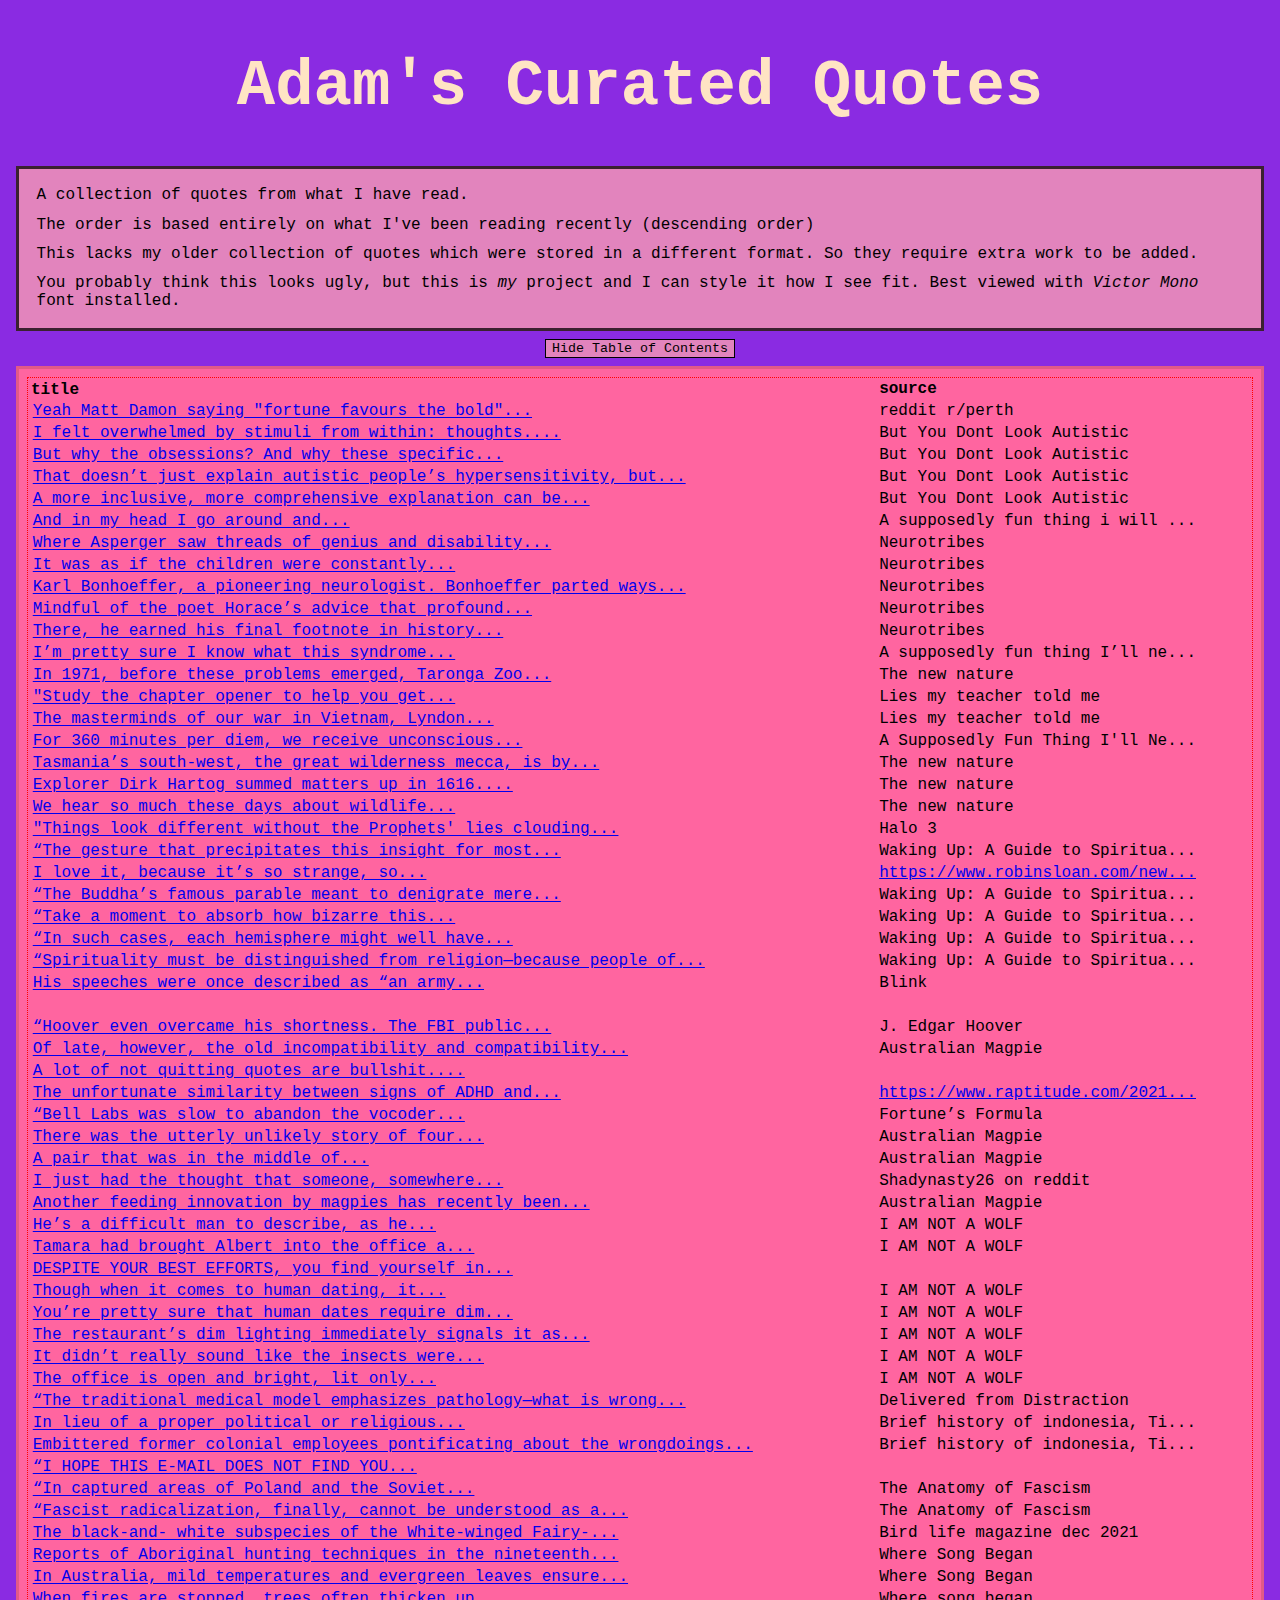
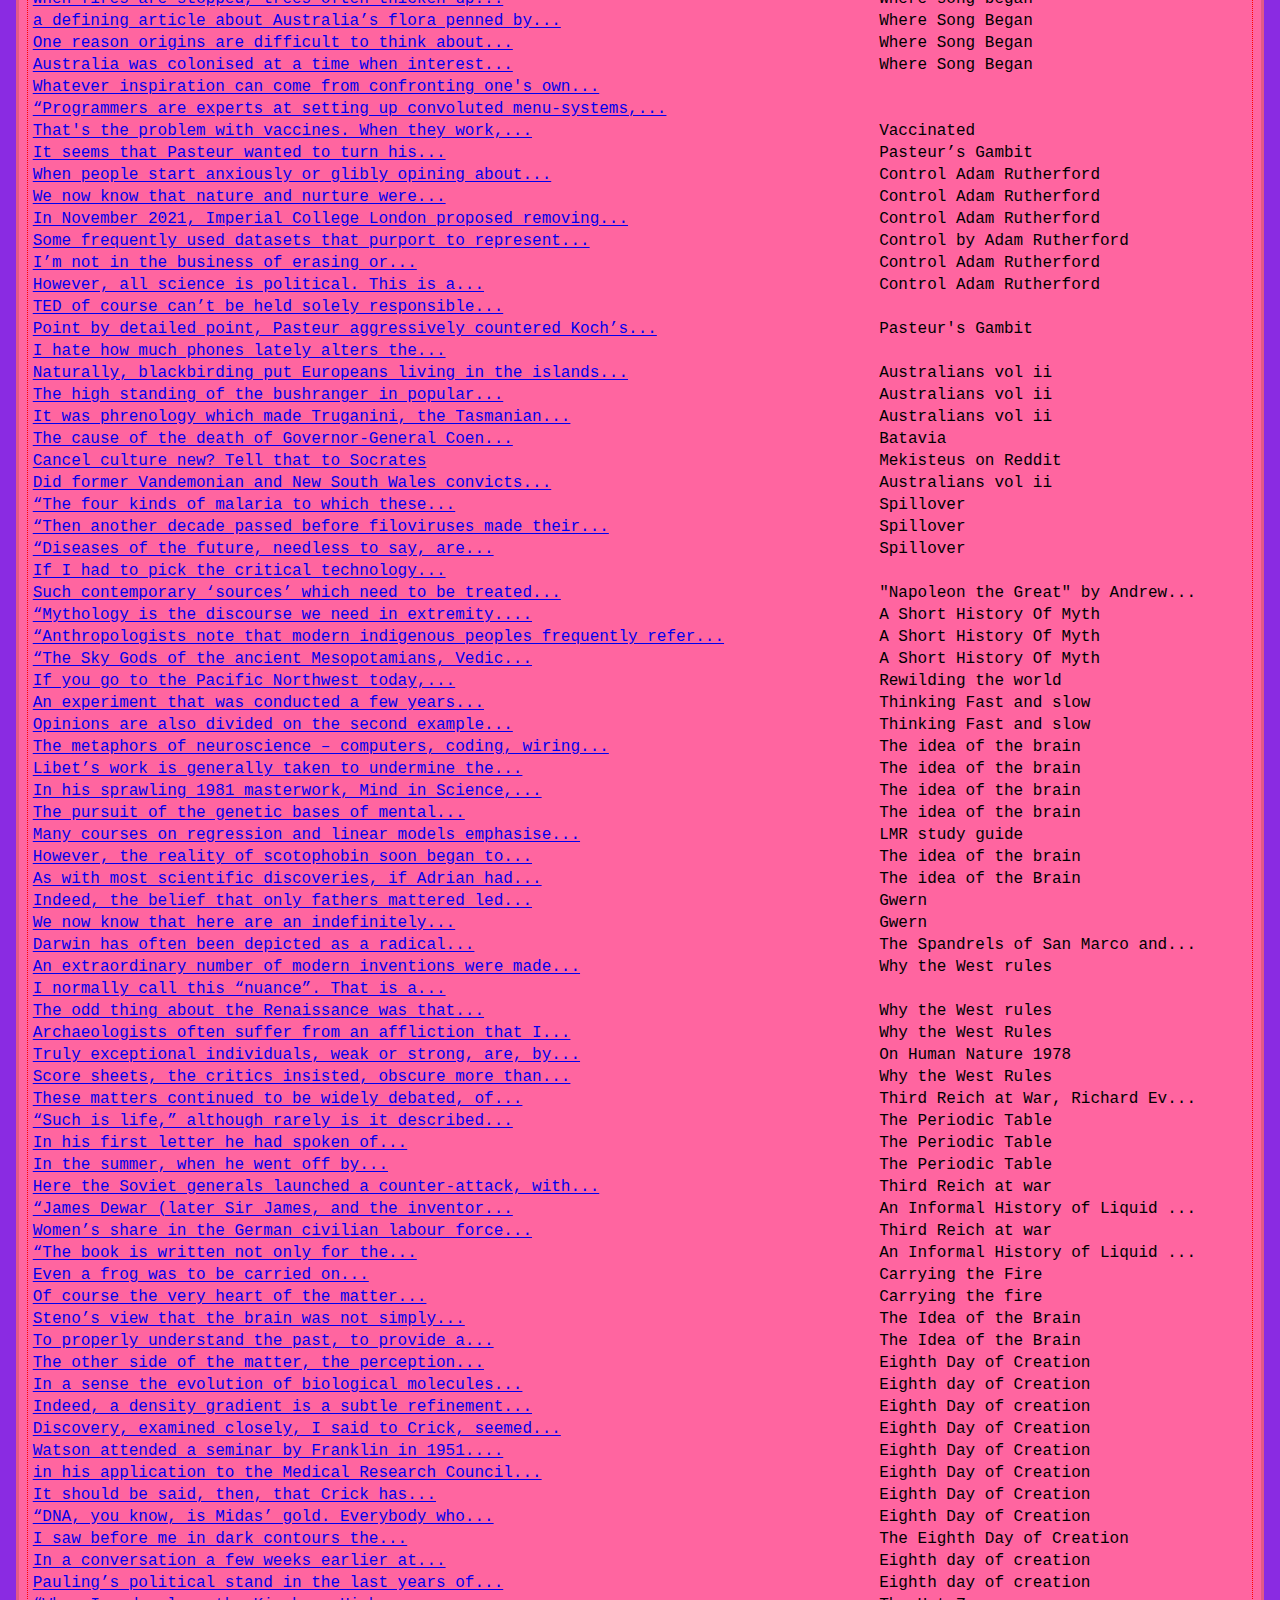
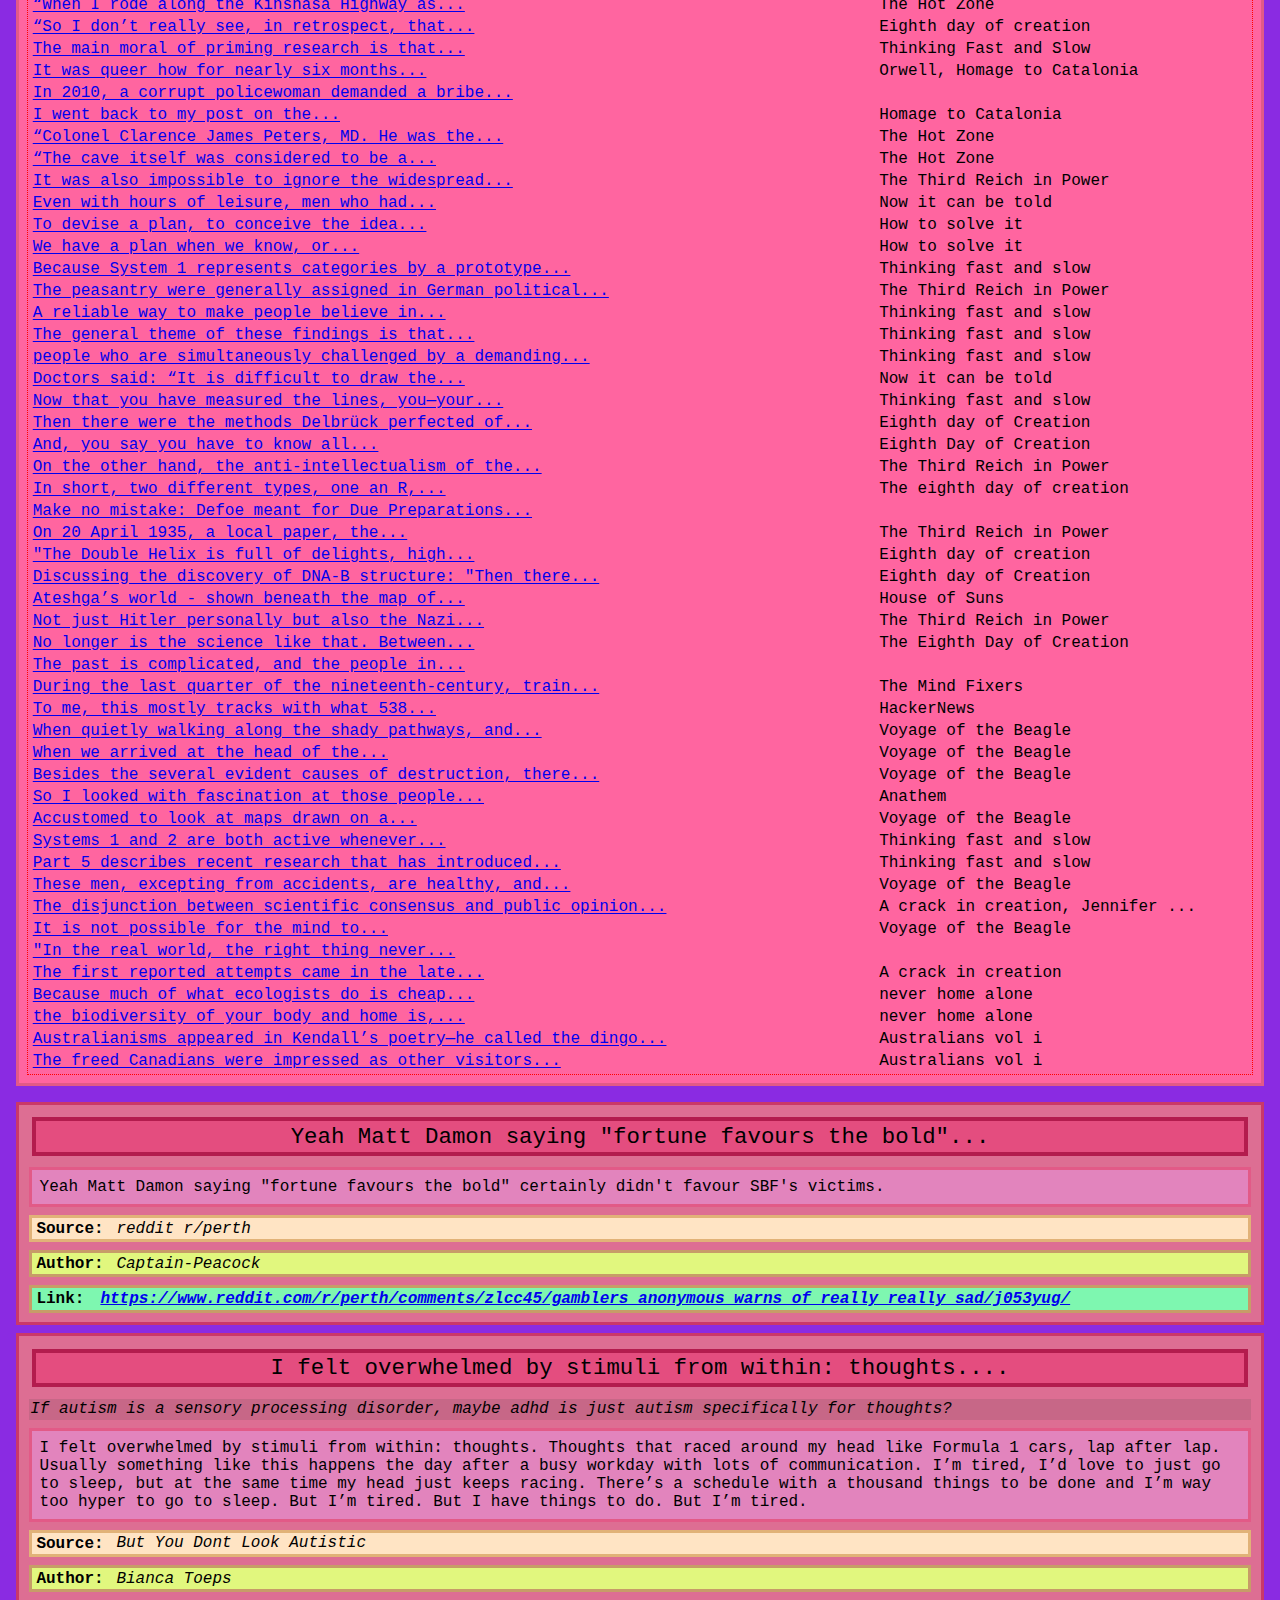
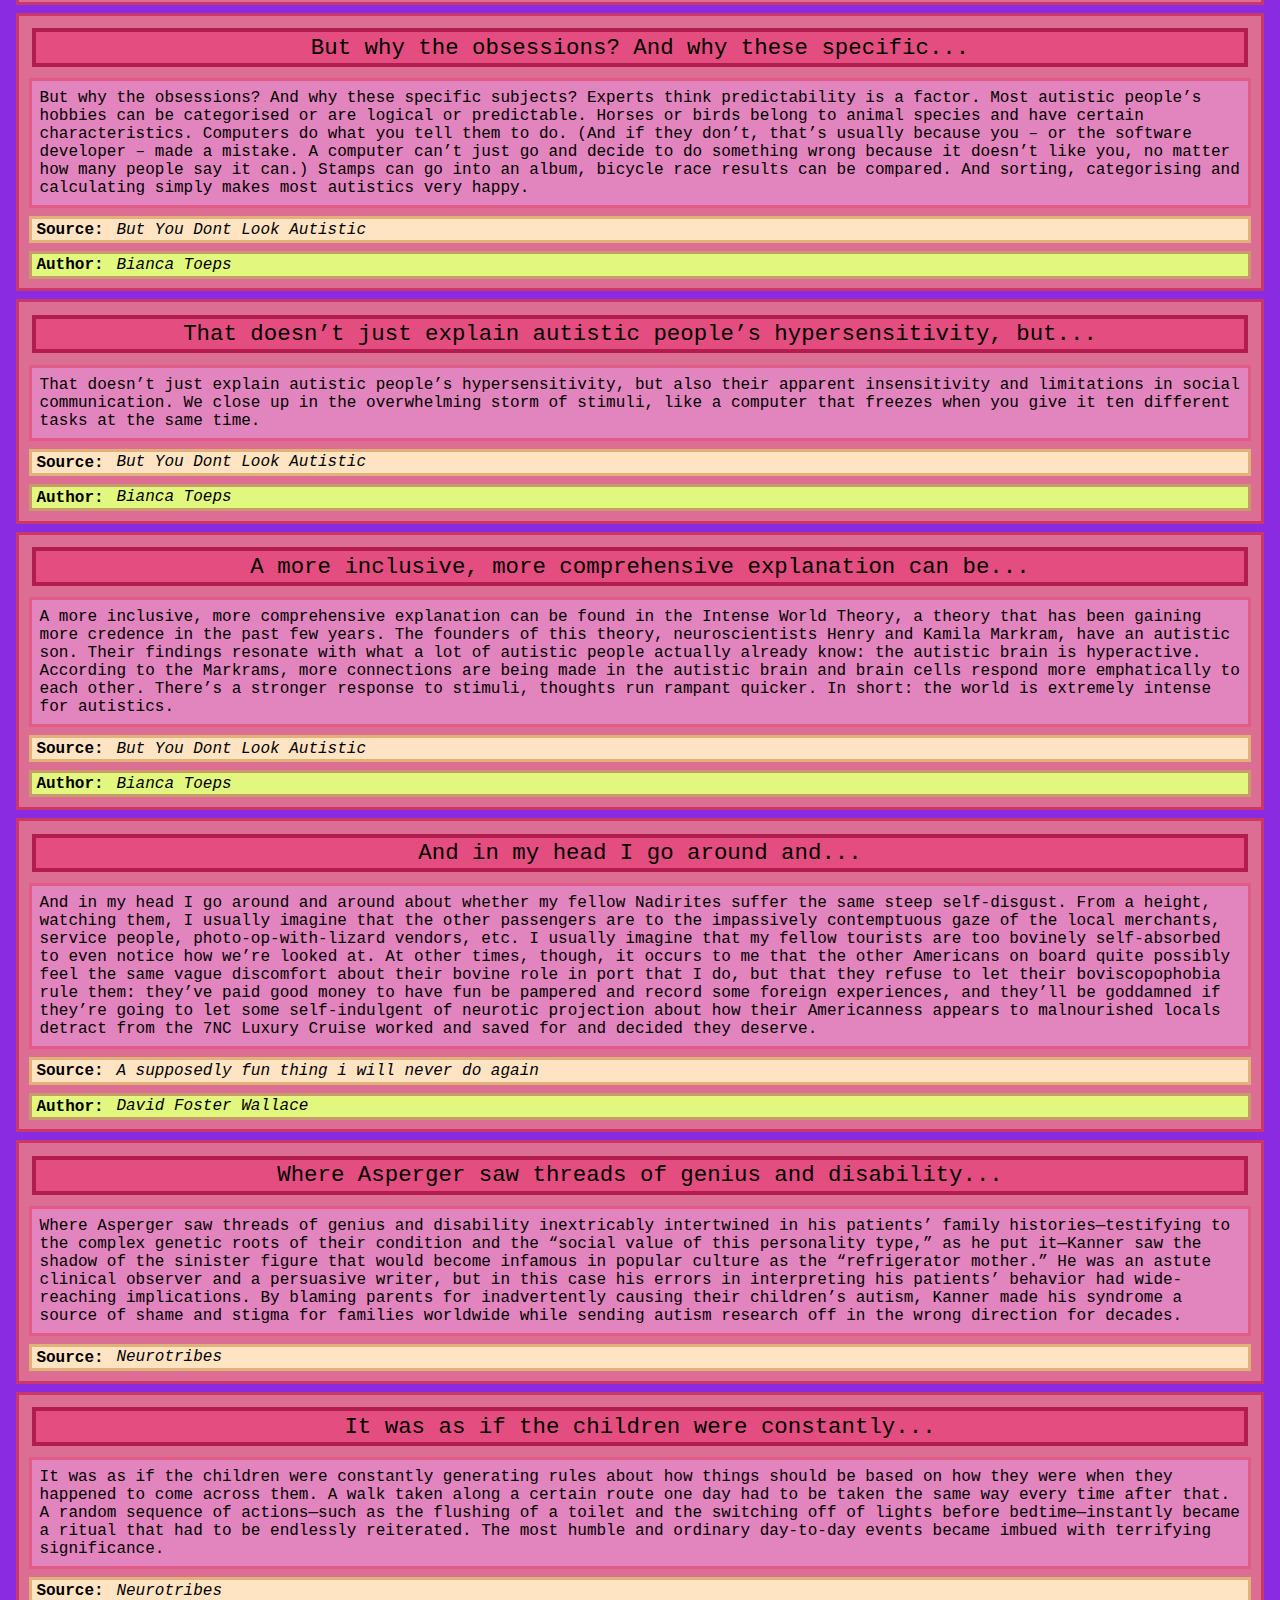
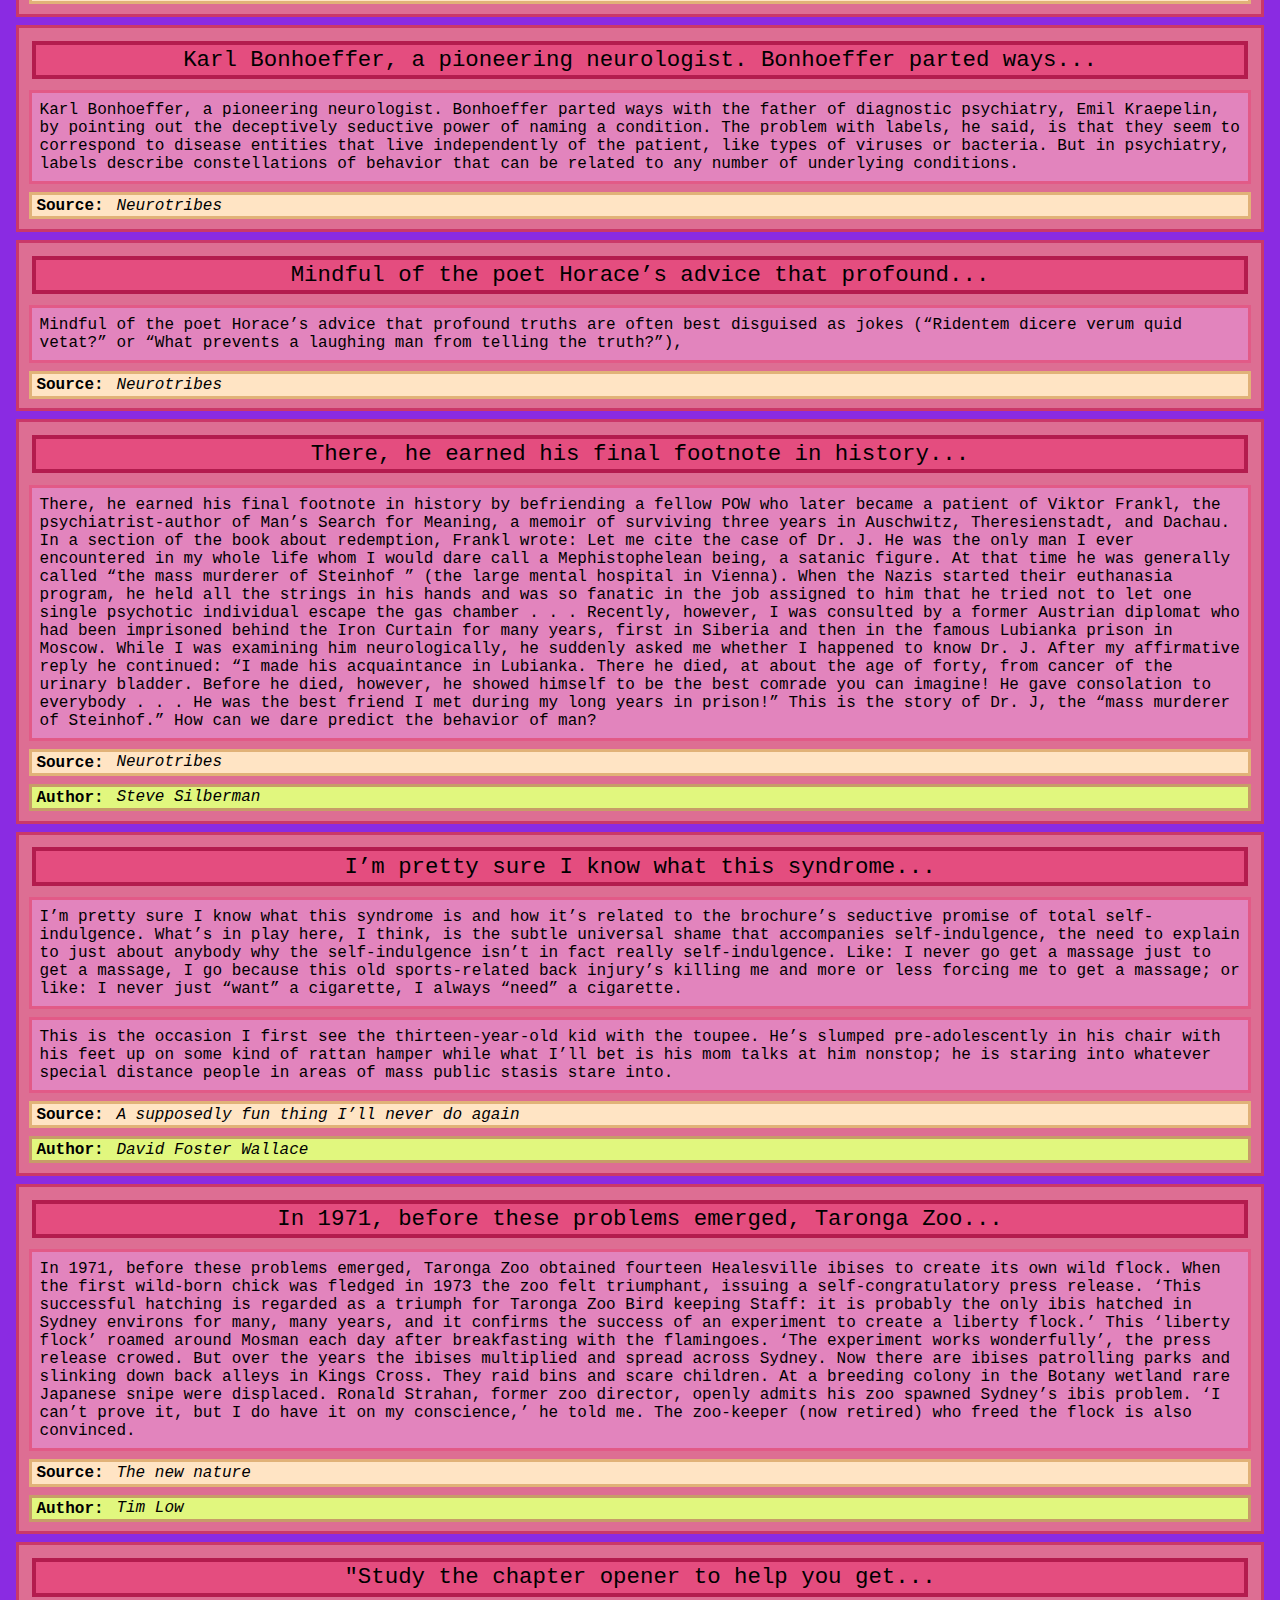
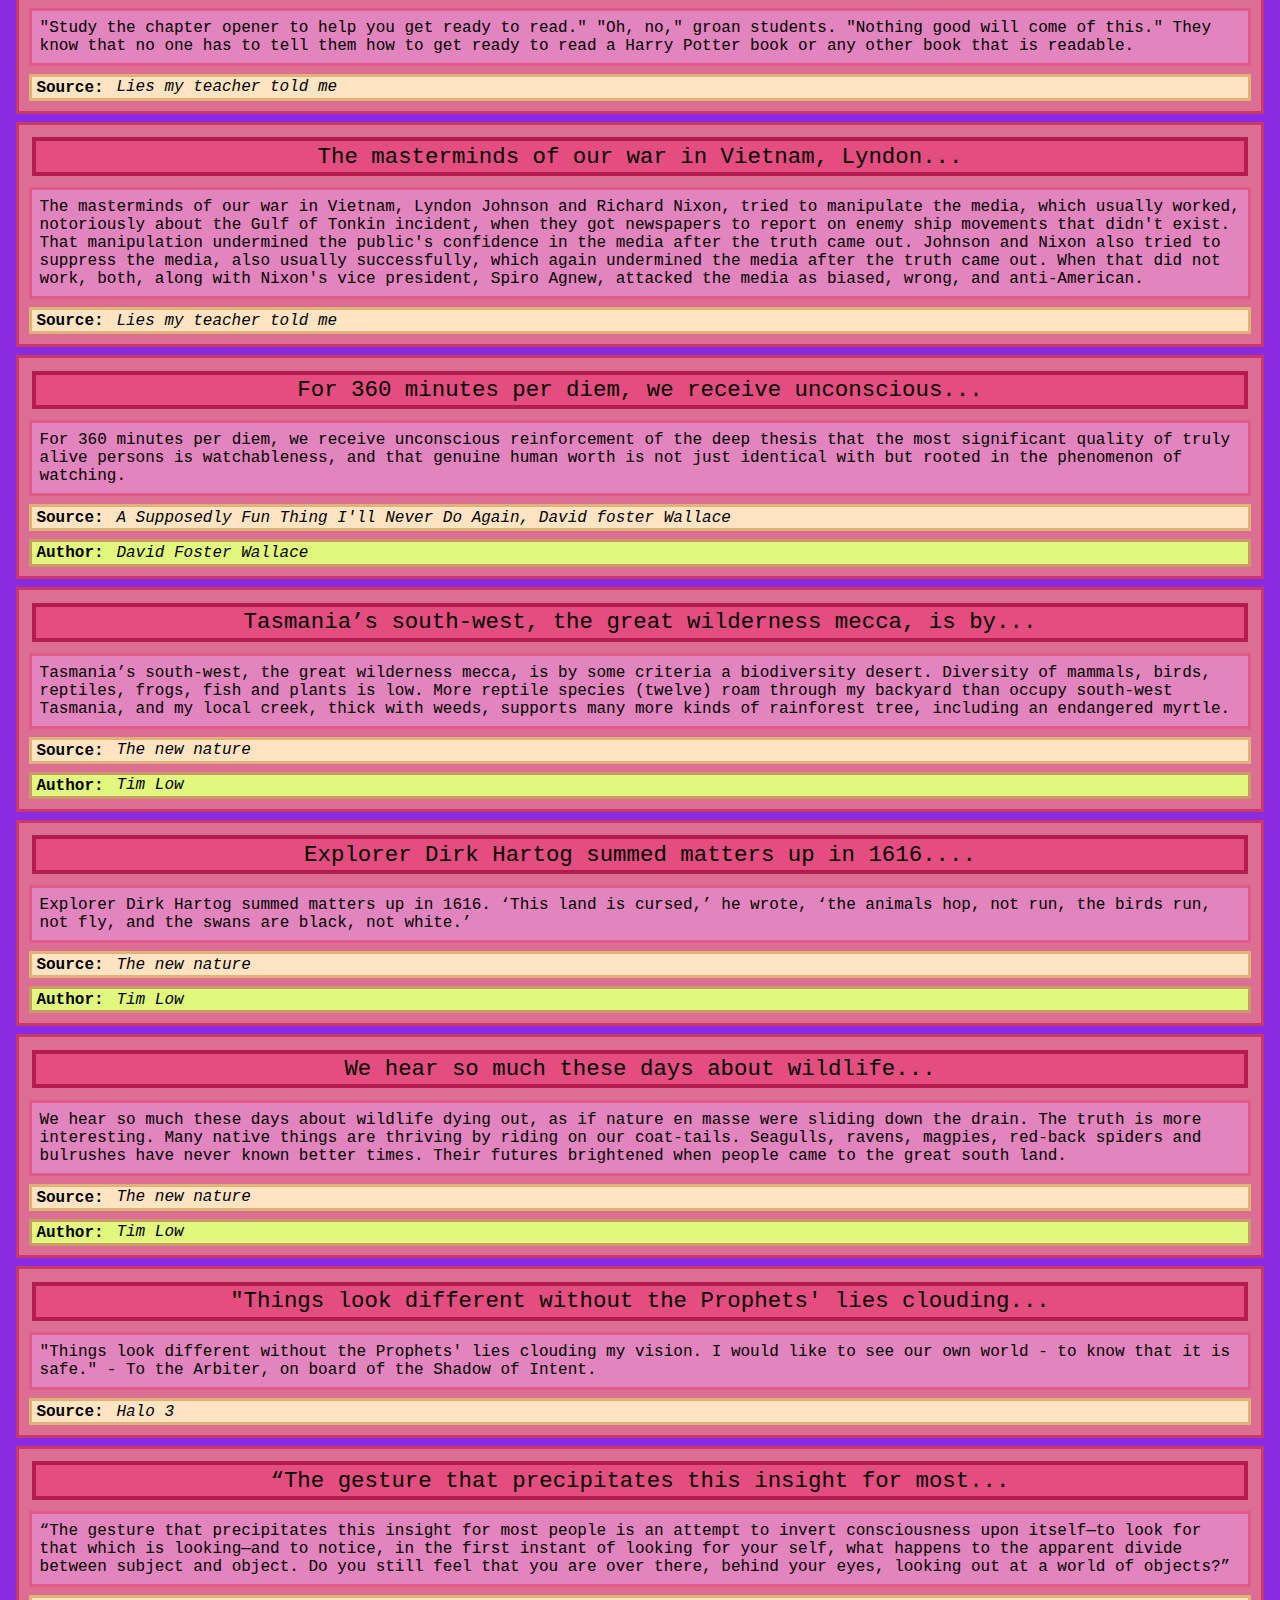
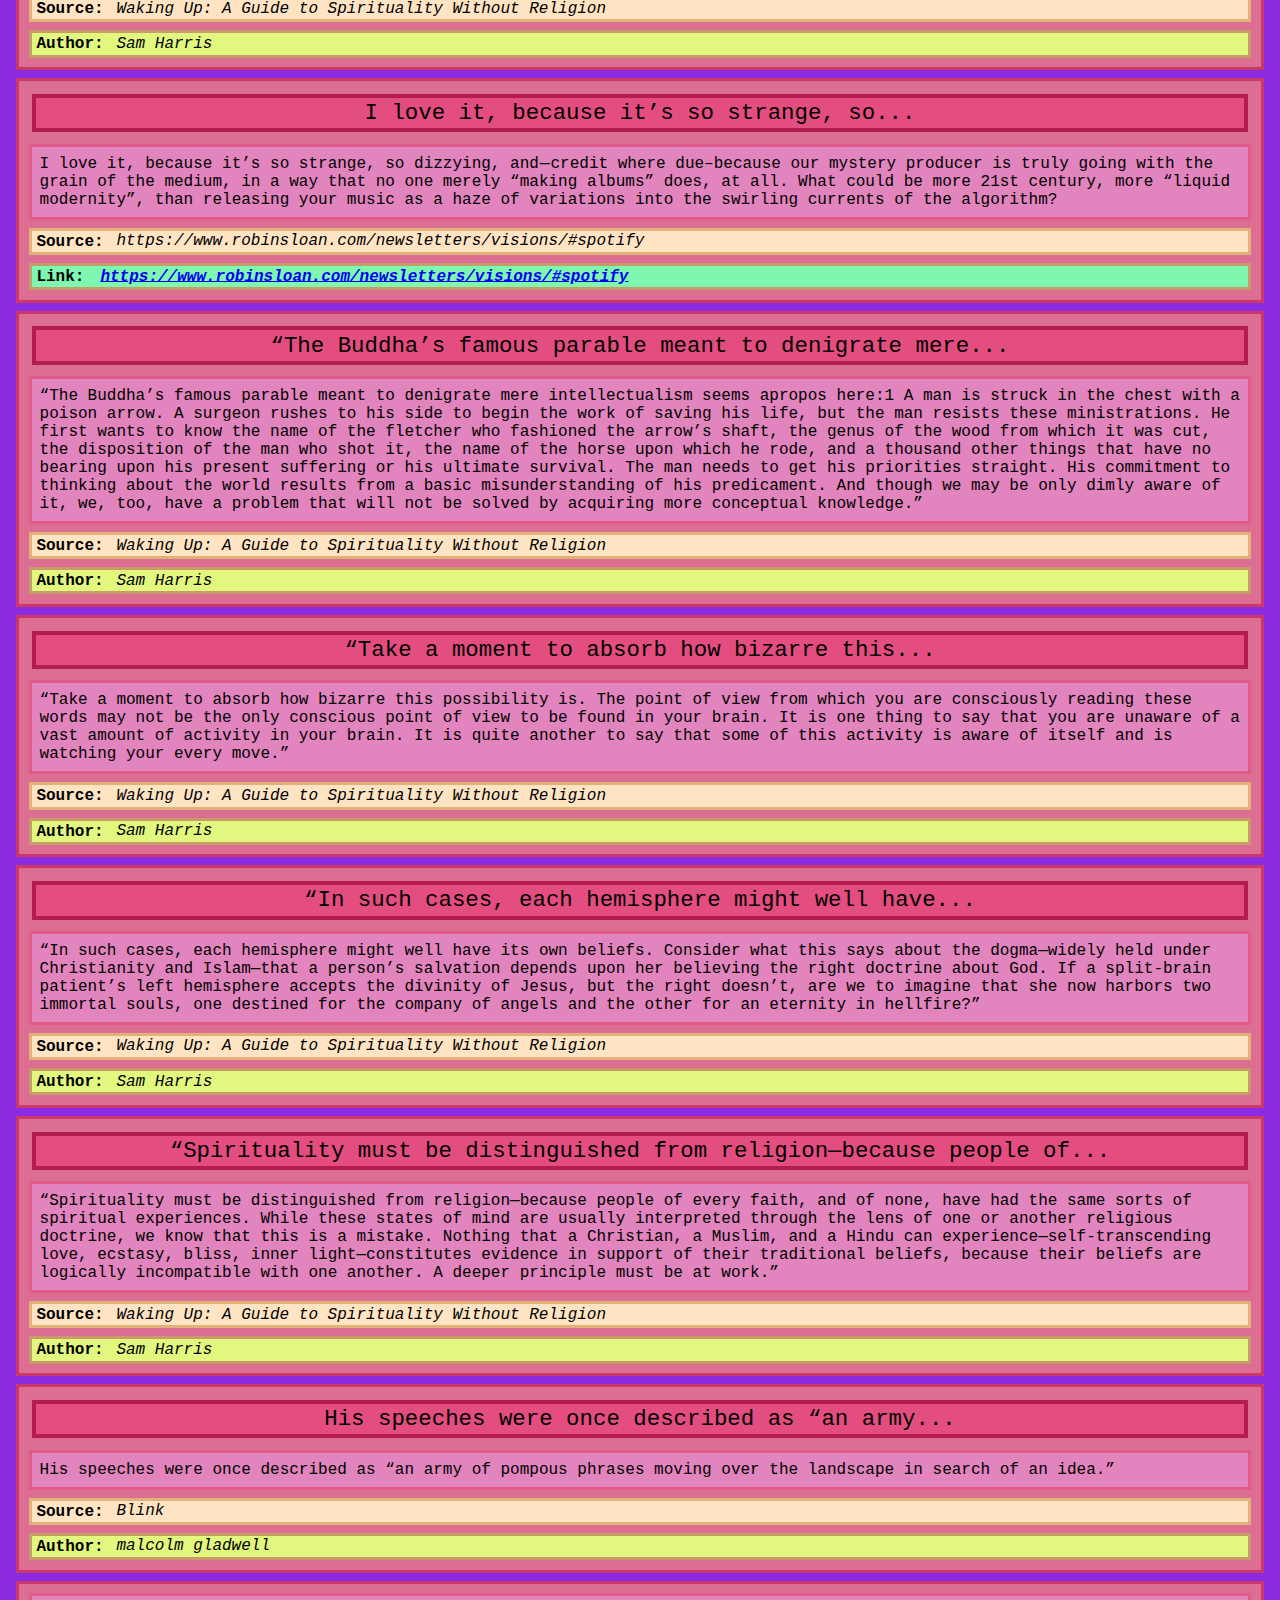
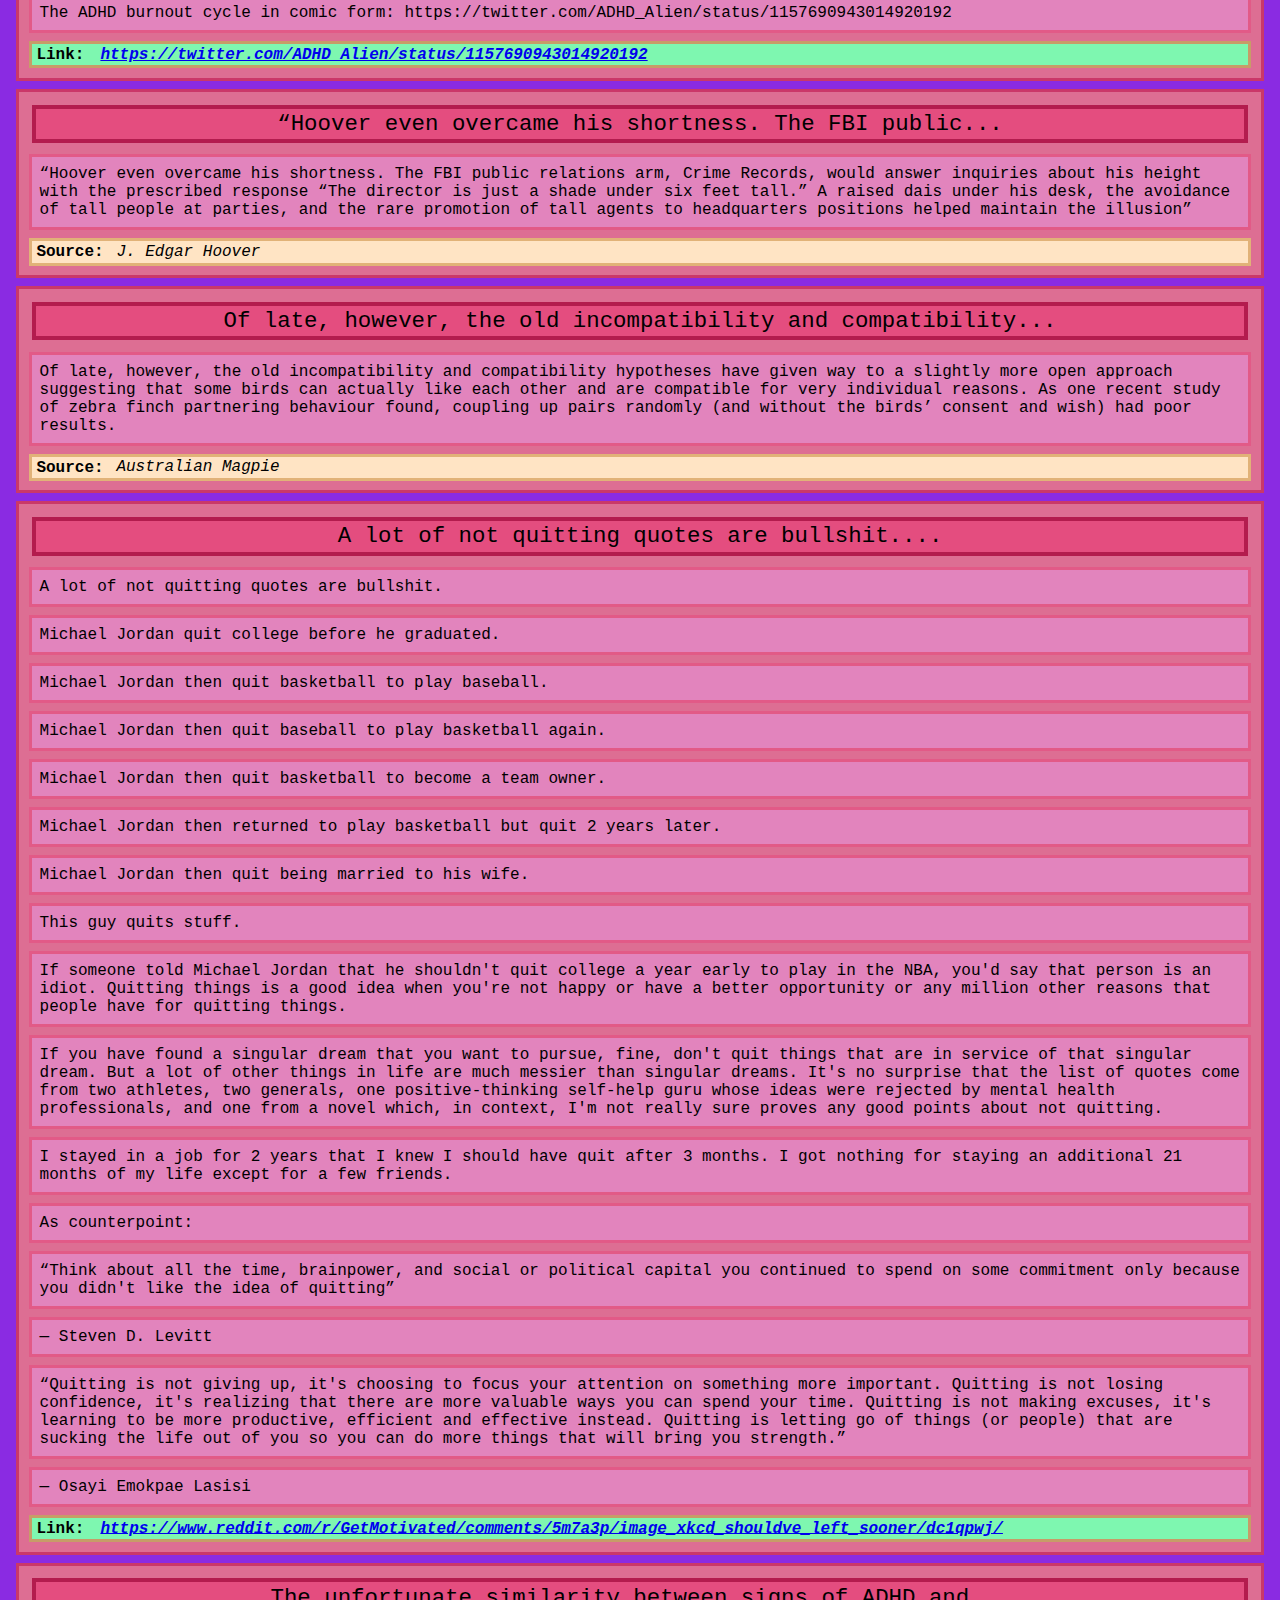
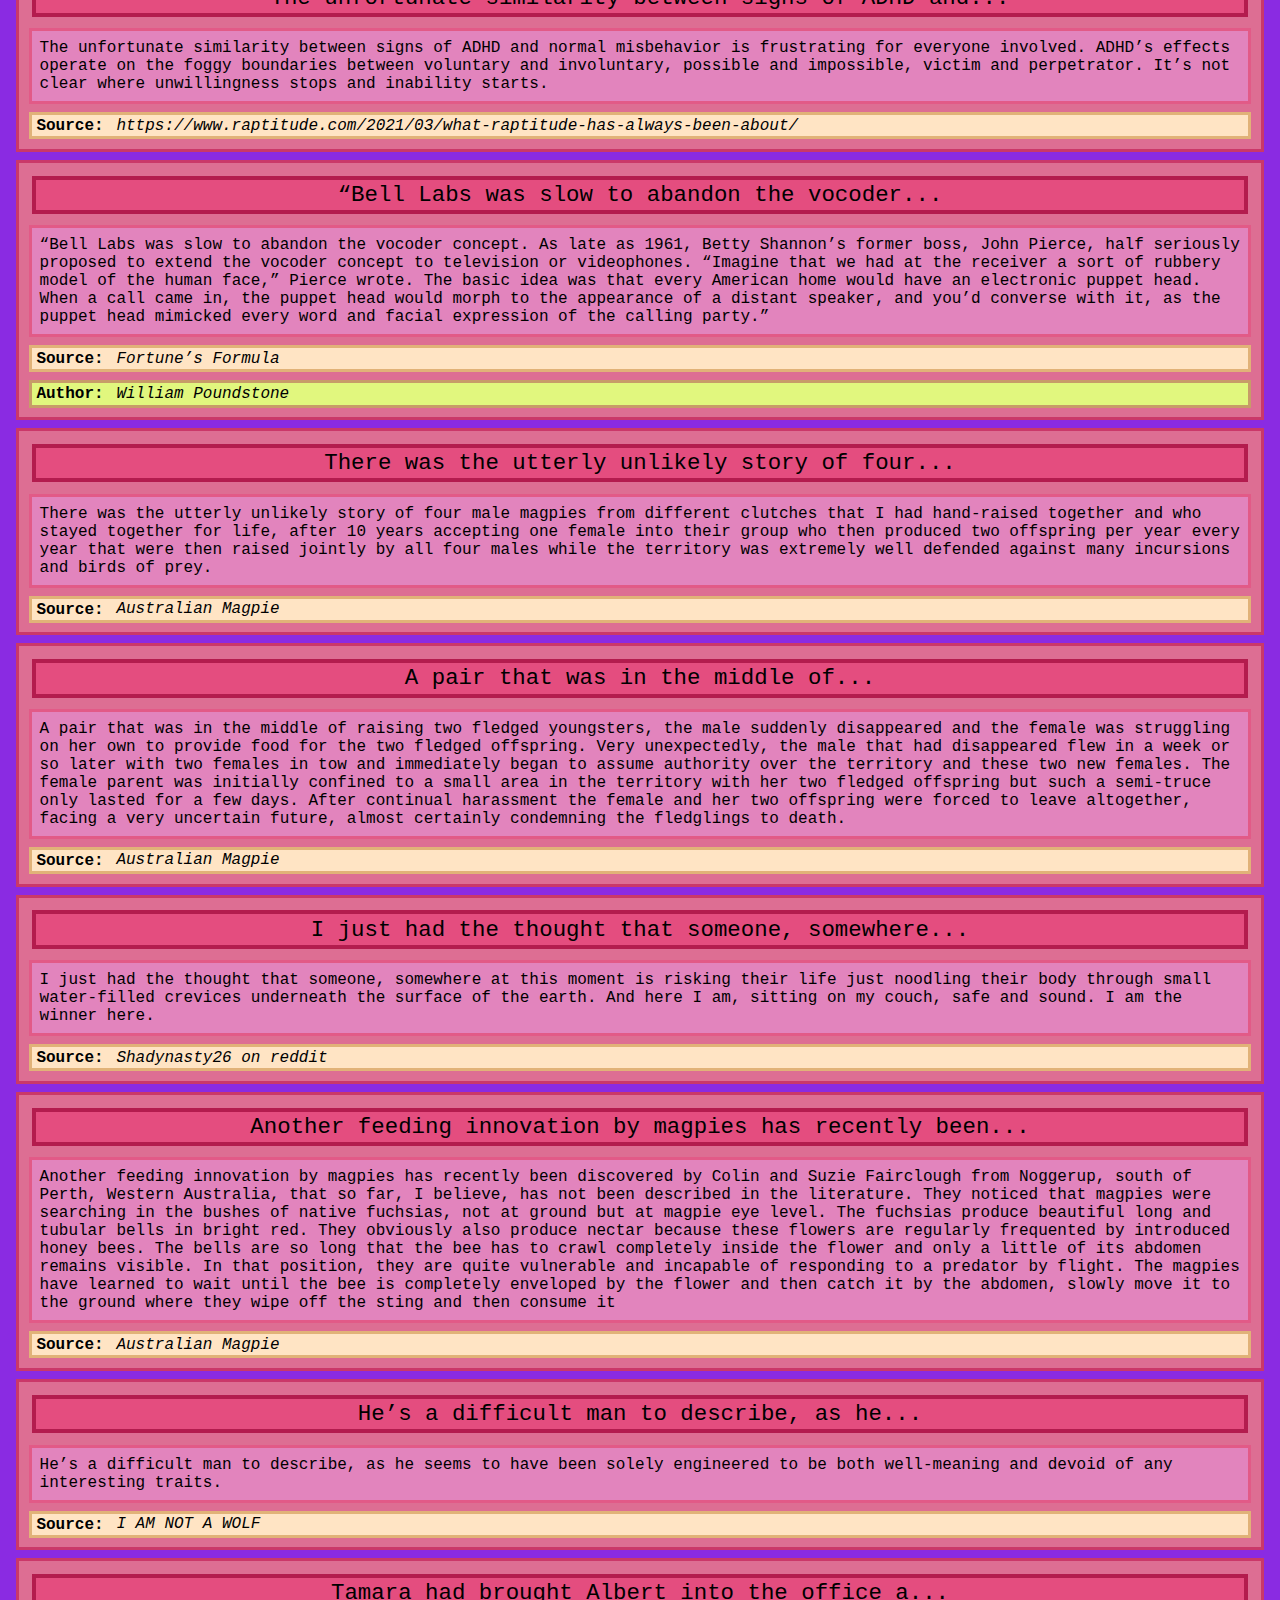
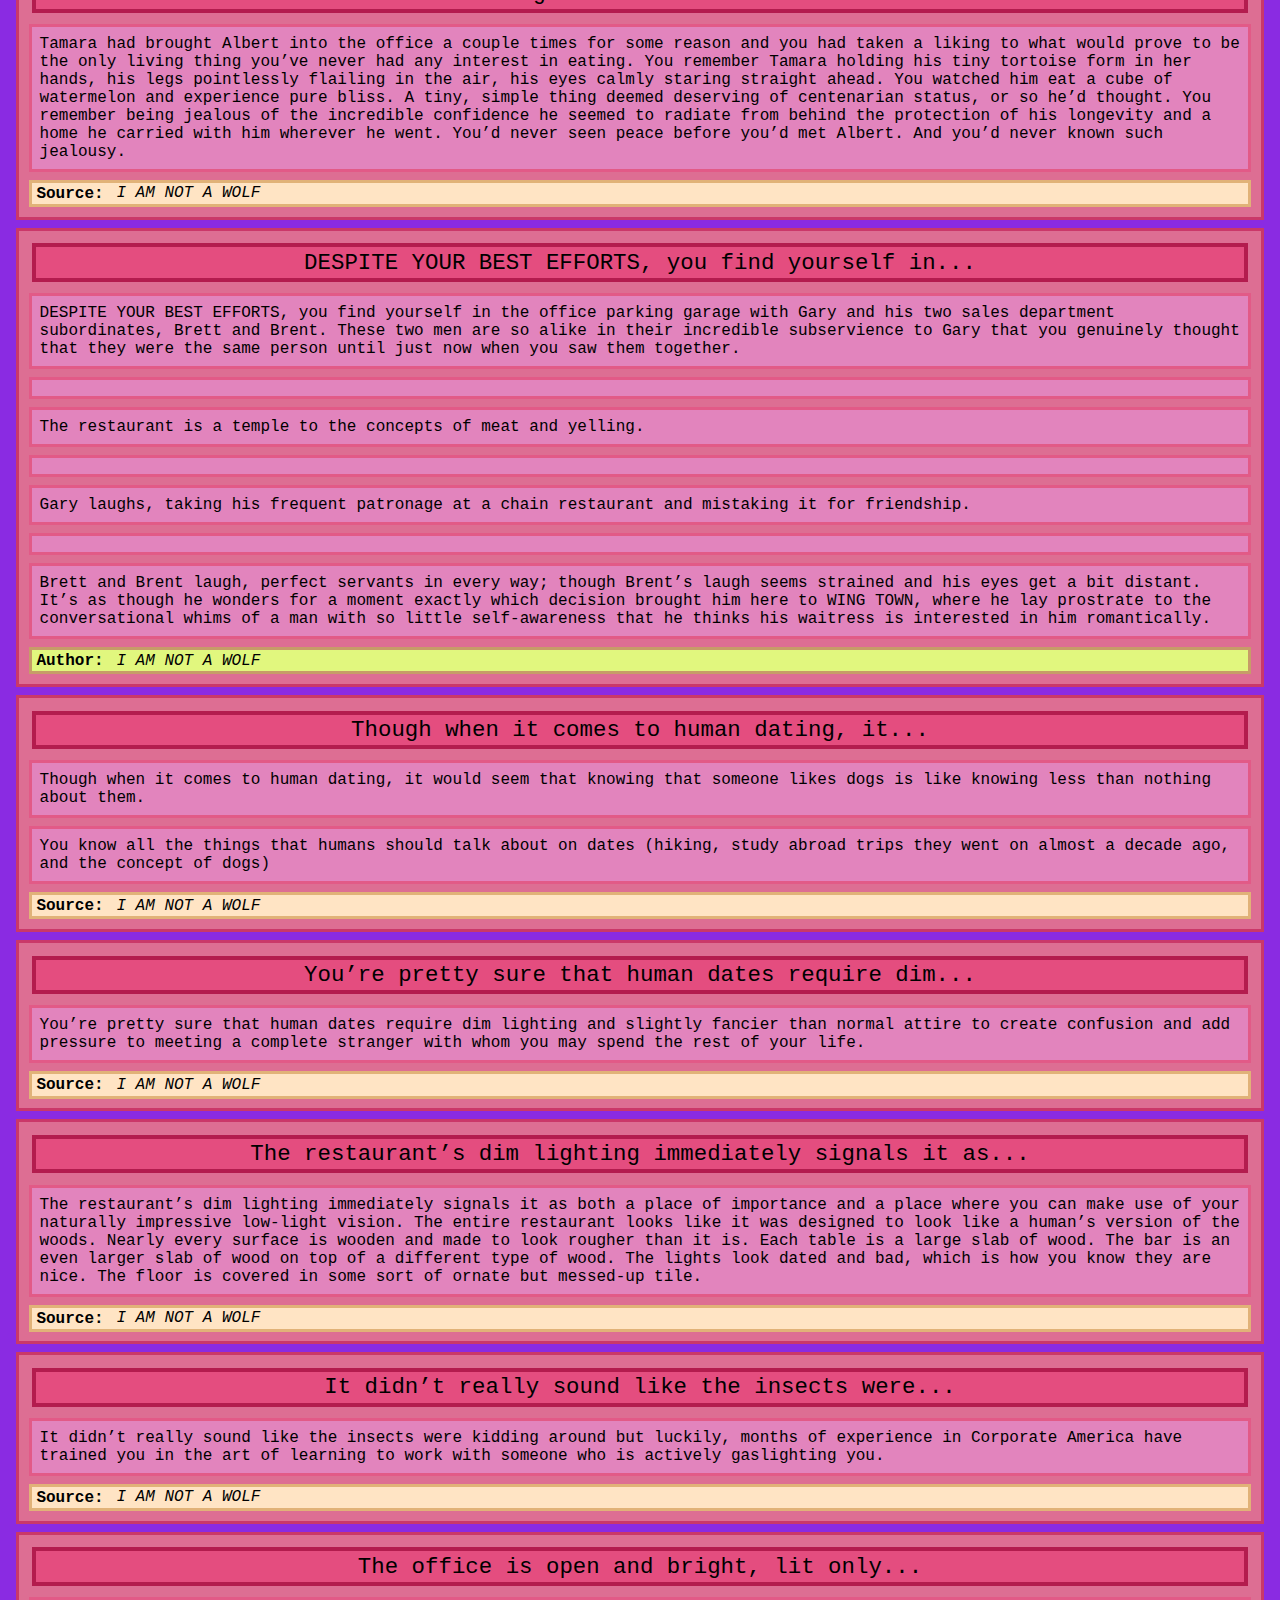
<file: index.html>
<!DOCTYPE html>
<html lang="en">
<head>
  <meta charset="UTF-8">
  <meta http-equiv="X-UA-Compatible" content="IE=edge">
  <meta name="viewport" content="width=device-width, initial-scale=1.0">
  <link rel="stylesheet" href="style.css">
  <title>Adamdoescode Curated Quotes</title>
</head>
<body>
    <div class="introduction">
        <h1 class="h1-title">Adam's Curated Quotes</h1>
        <div class="preamble" class="preamble-div">
            <p class="p-title">
                A collection of quotes from what I have read.
            </p>
            <p class="p-title">
                The order is based entirely on what I've been reading recently (descending order)
            </p>
            <p class="p-title">
                This lacks my older collection of quotes which were stored in a different format. So they require extra work to be added.
            </p>
            <p class="p-title">
                You probably think this looks ugly, but this is <em class="p-title">my</em> project and I can style it how I see fit. 
                Best viewed with <em class="p-title">Victor Mono</em> font installed.
            </p>
        </div>
    </div>
    <div class="buttonDiv">
        <button class="hideTableOfContents">Hide Table of Contents</button>
    </div>
    <div class="tableOfContentsDiv">
        <div class="table-of-contents">
<table border="0" class="dataframe">
  <thead>
    <tr style="text-align: left;">
      <th class="column0">title</th>
      <th class="column1">source</th>
    </tr>
  </thead>
  <tbody>
    <tr>
      <td class="column0"><a class="tableOfContents" href="#46127">Yeah Matt Damon saying "fortune favours the bold"...</a></td>
      <td class="column1">reddit r/perth</td>
    </tr>
    <tr>
      <td class="column0"><a class="tableOfContents" href="#61100">I felt overwhelmed by stimuli from within: thoughts....</a></td>
      <td class="column1">But You Dont Look Autistic</td>
    </tr>
    <tr>
      <td class="column0"><a class="tableOfContents" href="#78880">But why the obsessions? And why these specific...</a></td>
      <td class="column1">But You Dont Look Autistic</td>
    </tr>
    <tr>
      <td class="column0"><a class="tableOfContents" href="#45899">That doesn’t just explain autistic people’s hypersensitivity, but...</a></td>
      <td class="column1">But You Dont Look Autistic</td>
    </tr>
    <tr>
      <td class="column0"><a class="tableOfContents" href="#68055">A more inclusive, more comprehensive explanation can be...</a></td>
      <td class="column1">But You Dont Look Autistic</td>
    </tr>
    <tr>
      <td class="column0"><a class="tableOfContents" href="#90710">And in my head I go around and...</a></td>
      <td class="column1">A supposedly fun thing i will ...</td>
    </tr>
    <tr>
      <td class="column0"><a class="tableOfContents" href="#81467">Where Asperger saw threads of genius and disability...</a></td>
      <td class="column1">Neurotribes</td>
    </tr>
    <tr>
      <td class="column0"><a class="tableOfContents" href="#97585">It was as if the children were constantly...</a></td>
      <td class="column1">Neurotribes</td>
    </tr>
    <tr>
      <td class="column0"><a class="tableOfContents" href="#37063">Karl Bonhoeffer, a pioneering neurologist. Bonhoeffer parted ways...</a></td>
      <td class="column1">Neurotribes</td>
    </tr>
    <tr>
      <td class="column0"><a class="tableOfContents" href="#14973">Mindful of the poet Horace’s advice that profound...</a></td>
      <td class="column1">Neurotribes</td>
    </tr>
    <tr>
      <td class="column0"><a class="tableOfContents" href="#61963">There, he earned his final footnote in history...</a></td>
      <td class="column1">Neurotribes</td>
    </tr>
    <tr>
      <td class="column0"><a class="tableOfContents" href="#53937">I’m pretty sure I know what this syndrome...</a></td>
      <td class="column1">A supposedly fun thing I’ll ne...</td>
    </tr>
    <tr>
      <td class="column0"><a class="tableOfContents" href="#46082">In 1971, before these problems emerged, Taronga Zoo...</a></td>
      <td class="column1">The new nature</td>
    </tr>
    <tr>
      <td class="column0"><a class="tableOfContents" href="#55482">"Study the chapter opener to help you get...</a></td>
      <td class="column1">Lies my teacher told me</td>
    </tr>
    <tr>
      <td class="column0"><a class="tableOfContents" href="#49070">The masterminds of our war in Vietnam, Lyndon...</a></td>
      <td class="column1">Lies my teacher told me</td>
    </tr>
    <tr>
      <td class="column0"><a class="tableOfContents" href="#38367">For 360 minutes per diem, we receive unconscious...</a></td>
      <td class="column1">A Supposedly Fun Thing I'll Ne...</td>
    </tr>
    <tr>
      <td class="column0"><a class="tableOfContents" href="#55322">Tasmania’s south-west, the great wilderness mecca, is by...</a></td>
      <td class="column1">The new nature</td>
    </tr>
    <tr>
      <td class="column0"><a class="tableOfContents" href="#56009">Explorer Dirk Hartog summed matters up in 1616....</a></td>
      <td class="column1">The new nature</td>
    </tr>
    <tr>
      <td class="column0"><a class="tableOfContents" href="#85908">We hear so much these days about wildlife...</a></td>
      <td class="column1">The new nature</td>
    </tr>
    <tr>
      <td class="column0"><a class="tableOfContents" href="#30700">"Things look different without the Prophets' lies clouding...</a></td>
      <td class="column1">Halo 3</td>
    </tr>
    <tr>
      <td class="column0"><a class="tableOfContents" href="#33942">“The gesture that precipitates this insight for most...</a></td>
      <td class="column1">Waking Up: A Guide to Spiritua...</td>
    </tr>
    <tr>
      <td class="column0"><a class="tableOfContents" href="#85113">I love it, because it’s so strange, so...</a></td>
      <td class="column1"><a href="https://www.robinsloan.com/new..." target="_blank">https://www.robinsloan.com/new...</a></td>
    </tr>
    <tr>
      <td class="column0"><a class="tableOfContents" href="#21201">“The Buddha’s famous parable meant to denigrate mere...</a></td>
      <td class="column1">Waking Up: A Guide to Spiritua...</td>
    </tr>
    <tr>
      <td class="column0"><a class="tableOfContents" href="#34049">“Take a moment to absorb how bizarre this...</a></td>
      <td class="column1">Waking Up: A Guide to Spiritua...</td>
    </tr>
    <tr>
      <td class="column0"><a class="tableOfContents" href="#16328">“In such cases, each hemisphere might well have...</a></td>
      <td class="column1">Waking Up: A Guide to Spiritua...</td>
    </tr>
    <tr>
      <td class="column0"><a class="tableOfContents" href="#31167">“Spirituality must be distinguished from religion—because people of...</a></td>
      <td class="column1">Waking Up: A Guide to Spiritua...</td>
    </tr>
    <tr>
      <td class="column0"><a class="tableOfContents" href="#53884">His speeches were once described as “an army...</a></td>
      <td class="column1">Blink</td>
    </tr>
    <tr>
      <td class="column0"><a class="tableOfContents" href="#64773"></a></td>
      <td class="column1"></td>
    </tr>
    <tr>
      <td class="column0"><a class="tableOfContents" href="#19785">“Hoover even overcame his shortness. The FBI public...</a></td>
      <td class="column1">J. Edgar Hoover</td>
    </tr>
    <tr>
      <td class="column0"><a class="tableOfContents" href="#22244">Of late, however, the old incompatibility and compatibility...</a></td>
      <td class="column1">Australian Magpie</td>
    </tr>
    <tr>
      <td class="column0"><a class="tableOfContents" href="#93849">A lot of not quitting quotes are bullshit....</a></td>
      <td class="column1"></td>
    </tr>
    <tr>
      <td class="column0"><a class="tableOfContents" href="#81810">The unfortunate similarity between signs of ADHD and...</a></td>
      <td class="column1"><a href="https://www.raptitude.com/2021..." target="_blank">https://www.raptitude.com/2021...</a></td>
    </tr>
    <tr>
      <td class="column0"><a class="tableOfContents" href="#66574">“Bell Labs was slow to abandon the vocoder...</a></td>
      <td class="column1">Fortune’s Formula</td>
    </tr>
    <tr>
      <td class="column0"><a class="tableOfContents" href="#65399">There was the utterly unlikely story of four...</a></td>
      <td class="column1">Australian Magpie</td>
    </tr>
    <tr>
      <td class="column0"><a class="tableOfContents" href="#84604">A pair that was in the middle of...</a></td>
      <td class="column1">Australian Magpie</td>
    </tr>
    <tr>
      <td class="column0"><a class="tableOfContents" href="#51932">I just had the thought that someone, somewhere...</a></td>
      <td class="column1">Shadynasty26 on reddit</td>
    </tr>
    <tr>
      <td class="column0"><a class="tableOfContents" href="#70933">Another feeding innovation by magpies has recently been...</a></td>
      <td class="column1">Australian Magpie</td>
    </tr>
    <tr>
      <td class="column0"><a class="tableOfContents" href="#73715">He’s a difficult man to describe, as he...</a></td>
      <td class="column1">I AM NOT A WOLF</td>
    </tr>
    <tr>
      <td class="column0"><a class="tableOfContents" href="#45694">Tamara had brought Albert into the office a...</a></td>
      <td class="column1">I AM NOT A WOLF</td>
    </tr>
    <tr>
      <td class="column0"><a class="tableOfContents" href="#67660">DESPITE YOUR BEST EFFORTS, you find yourself in...</a></td>
      <td class="column1"></td>
    </tr>
    <tr>
      <td class="column0"><a class="tableOfContents" href="#87841">Though when it comes to human dating, it...</a></td>
      <td class="column1">I AM NOT A WOLF</td>
    </tr>
    <tr>
      <td class="column0"><a class="tableOfContents" href="#76911">You’re pretty sure that human dates require dim...</a></td>
      <td class="column1">I AM NOT A WOLF</td>
    </tr>
    <tr>
      <td class="column0"><a class="tableOfContents" href="#97004">The restaurant’s dim lighting immediately signals it as...</a></td>
      <td class="column1">I AM NOT A WOLF</td>
    </tr>
    <tr>
      <td class="column0"><a class="tableOfContents" href="#62573">It didn’t really sound like the insects were...</a></td>
      <td class="column1">I AM NOT A WOLF</td>
    </tr>
    <tr>
      <td class="column0"><a class="tableOfContents" href="#75997">The office is open and bright, lit only...</a></td>
      <td class="column1">I AM NOT A WOLF</td>
    </tr>
    <tr>
      <td class="column0"><a class="tableOfContents" href="#23246">“The traditional medical model emphasizes pathology—what is wrong...</a></td>
      <td class="column1">Delivered from Distraction</td>
    </tr>
    <tr>
      <td class="column0"><a class="tableOfContents" href="#22951">In lieu of a proper political or religious...</a></td>
      <td class="column1">Brief history of indonesia, Ti...</td>
    </tr>
    <tr>
      <td class="column0"><a class="tableOfContents" href="#49924">Embittered former colonial employees pontificating about the wrongdoings...</a></td>
      <td class="column1">Brief history of indonesia, Ti...</td>
    </tr>
    <tr>
      <td class="column0"><a class="tableOfContents" href="#19720">“I HOPE THIS E-MAIL DOES NOT FIND YOU...</a></td>
      <td class="column1"></td>
    </tr>
    <tr>
      <td class="column0"><a class="tableOfContents" href="#32903">“In captured areas of Poland and the Soviet...</a></td>
      <td class="column1">The Anatomy of Fascism</td>
    </tr>
    <tr>
      <td class="column0"><a class="tableOfContents" href="#89452">“Fascist radicalization, finally, cannot be understood as a...</a></td>
      <td class="column1">The Anatomy of Fascism</td>
    </tr>
    <tr>
      <td class="column0"><a class="tableOfContents" href="#84619">The black-and- white subspecies of the White-winged Fairy-...</a></td>
      <td class="column1">Bird life magazine dec 2021</td>
    </tr>
    <tr>
      <td class="column0"><a class="tableOfContents" href="#44542">Reports of Aboriginal hunting techniques in the nineteenth...</a></td>
      <td class="column1">Where Song Began</td>
    </tr>
    <tr>
      <td class="column0"><a class="tableOfContents" href="#24867">In Australia, mild temperatures and evergreen leaves ensure...</a></td>
      <td class="column1">Where Song Began</td>
    </tr>
    <tr>
      <td class="column0"><a class="tableOfContents" href="#88389">When fires are stopped, trees often thicken up...</a></td>
      <td class="column1">Where song began</td>
    </tr>
    <tr>
      <td class="column0"><a class="tableOfContents" href="#60351">a defining article about Australia’s flora penned by...</a></td>
      <td class="column1">Where Song Began</td>
    </tr>
    <tr>
      <td class="column0"><a class="tableOfContents" href="#72659">One reason origins are difficult to think about...</a></td>
      <td class="column1">Where Song Began</td>
    </tr>
    <tr>
      <td class="column0"><a class="tableOfContents" href="#61335">Australia was colonised at a time when interest...</a></td>
      <td class="column1">Where Song Began</td>
    </tr>
    <tr>
      <td class="column0"><a class="tableOfContents" href="#73162">Whatever inspiration can come from confronting one's own...</a></td>
      <td class="column1"></td>
    </tr>
    <tr>
      <td class="column0"><a class="tableOfContents" href="#25534">“Programmers are experts at setting up convoluted menu-systems,...</a></td>
      <td class="column1"></td>
    </tr>
    <tr>
      <td class="column0"><a class="tableOfContents" href="#79506">That's the problem with vaccines. When they work,...</a></td>
      <td class="column1">Vaccinated</td>
    </tr>
    <tr>
      <td class="column0"><a class="tableOfContents" href="#56417">It seems that Pasteur wanted to turn his...</a></td>
      <td class="column1">Pasteur’s Gambit</td>
    </tr>
    <tr>
      <td class="column0"><a class="tableOfContents" href="#90993">When people start anxiously or glibly opining about...</a></td>
      <td class="column1">Control Adam Rutherford</td>
    </tr>
    <tr>
      <td class="column0"><a class="tableOfContents" href="#98741">We now know that nature and nurture were...</a></td>
      <td class="column1">Control Adam Rutherford</td>
    </tr>
    <tr>
      <td class="column0"><a class="tableOfContents" href="#94215">In November 2021, Imperial College London proposed removing...</a></td>
      <td class="column1">Control Adam Rutherford</td>
    </tr>
    <tr>
      <td class="column0"><a class="tableOfContents" href="#96501">Some frequently used datasets that purport to represent...</a></td>
      <td class="column1">Control by Adam Rutherford</td>
    </tr>
    <tr>
      <td class="column0"><a class="tableOfContents" href="#83880">I’m not in the business of erasing or...</a></td>
      <td class="column1">Control Adam Rutherford</td>
    </tr>
    <tr>
      <td class="column0"><a class="tableOfContents" href="#94696">However, all science is political. This is a...</a></td>
      <td class="column1">Control Adam Rutherford</td>
    </tr>
    <tr>
      <td class="column0"><a class="tableOfContents" href="#99658">TED of course can’t be held solely responsible...</a></td>
      <td class="column1"></td>
    </tr>
    <tr>
      <td class="column0"><a class="tableOfContents" href="#90569">Point by detailed point, Pasteur aggressively countered Koch’s...</a></td>
      <td class="column1">Pasteur's Gambit</td>
    </tr>
    <tr>
      <td class="column0"><a class="tableOfContents" href="#56734">I hate how much phones lately alters the...</a></td>
      <td class="column1"></td>
    </tr>
    <tr>
      <td class="column0"><a class="tableOfContents" href="#43625">Naturally, blackbirding put Europeans living in the islands...</a></td>
      <td class="column1">Australians vol ii</td>
    </tr>
    <tr>
      <td class="column0"><a class="tableOfContents" href="#86523">The high standing of the bushranger in popular...</a></td>
      <td class="column1">Australians vol ii</td>
    </tr>
    <tr>
      <td class="column0"><a class="tableOfContents" href="#16459">It was phrenology which made Truganini, the Tasmanian...</a></td>
      <td class="column1">Australians vol ii</td>
    </tr>
    <tr>
      <td class="column0"><a class="tableOfContents" href="#71306">The cause of the death of Governor-General Coen...</a></td>
      <td class="column1">Batavia</td>
    </tr>
    <tr>
      <td class="column0"><a class="tableOfContents" href="#20970">Cancel culture new? Tell that to Socrates</a></td>
      <td class="column1">Mekisteus on Reddit</td>
    </tr>
    <tr>
      <td class="column0"><a class="tableOfContents" href="#19165">Did former Vandemonian and New South Wales convicts...</a></td>
      <td class="column1">Australians vol ii</td>
    </tr>
    <tr>
      <td class="column0"><a class="tableOfContents" href="#48278">“The four kinds of malaria to which these...</a></td>
      <td class="column1">Spillover</td>
    </tr>
    <tr>
      <td class="column0"><a class="tableOfContents" href="#31484">“Then another decade passed before filoviruses made their...</a></td>
      <td class="column1">Spillover</td>
    </tr>
    <tr>
      <td class="column0"><a class="tableOfContents" href="#69219">“Diseases of the future, needless to say, are...</a></td>
      <td class="column1">Spillover</td>
    </tr>
    <tr>
      <td class="column0"><a class="tableOfContents" href="#64596">If I had to pick the critical technology...</a></td>
      <td class="column1"></td>
    </tr>
    <tr>
      <td class="column0"><a class="tableOfContents" href="#12388">Such contemporary ‘sources’ which need to be treated...</a></td>
      <td class="column1">"Napoleon the Great" by Andrew...</td>
    </tr>
    <tr>
      <td class="column0"><a class="tableOfContents" href="#80700">“Mythology is the discourse we need in extremity....</a></td>
      <td class="column1">A Short History Of Myth</td>
    </tr>
    <tr>
      <td class="column0"><a class="tableOfContents" href="#78701">“Anthropologists note that modern indigenous peoples frequently refer...</a></td>
      <td class="column1">A Short History Of Myth</td>
    </tr>
    <tr>
      <td class="column0"><a class="tableOfContents" href="#73738">“The Sky Gods of the ancient Mesopotamians, Vedic...</a></td>
      <td class="column1">A Short History Of Myth</td>
    </tr>
    <tr>
      <td class="column0"><a class="tableOfContents" href="#95478">If you go to the Pacific Northwest today,...</a></td>
      <td class="column1">Rewilding the world</td>
    </tr>
    <tr>
      <td class="column0"><a class="tableOfContents" href="#97907">An experiment that was conducted a few years...</a></td>
      <td class="column1">Thinking Fast and slow</td>
    </tr>
    <tr>
      <td class="column0"><a class="tableOfContents" href="#77028">Opinions are also divided on the second example...</a></td>
      <td class="column1">Thinking Fast and slow</td>
    </tr>
    <tr>
      <td class="column0"><a class="tableOfContents" href="#53528">The metaphors of neuroscience – computers, coding, wiring...</a></td>
      <td class="column1">The idea of the brain</td>
    </tr>
    <tr>
      <td class="column0"><a class="tableOfContents" href="#60719">Libet’s work is generally taken to undermine the...</a></td>
      <td class="column1">The idea of the brain</td>
    </tr>
    <tr>
      <td class="column0"><a class="tableOfContents" href="#11610">In his sprawling 1981 masterwork, Mind in Science,...</a></td>
      <td class="column1">The idea of the brain</td>
    </tr>
    <tr>
      <td class="column0"><a class="tableOfContents" href="#96735">The pursuit of the genetic bases of mental...</a></td>
      <td class="column1">The idea of the brain</td>
    </tr>
    <tr>
      <td class="column0"><a class="tableOfContents" href="#77237">Many courses on regression and linear models emphasise...</a></td>
      <td class="column1">LMR study guide</td>
    </tr>
    <tr>
      <td class="column0"><a class="tableOfContents" href="#39495">However, the reality of scotophobin soon began to...</a></td>
      <td class="column1">The idea of the brain</td>
    </tr>
    <tr>
      <td class="column0"><a class="tableOfContents" href="#78771">As with most scientific discoveries, if Adrian had...</a></td>
      <td class="column1">The idea of the Brain</td>
    </tr>
    <tr>
      <td class="column0"><a class="tableOfContents" href="#66551">Indeed, the belief that only fathers mattered led...</a></td>
      <td class="column1">Gwern</td>
    </tr>
    <tr>
      <td class="column0"><a class="tableOfContents" href="#65507">We now know that here are an indefinitely...</a></td>
      <td class="column1">Gwern</td>
    </tr>
    <tr>
      <td class="column0"><a class="tableOfContents" href="#44959">Darwin has often been depicted as a radical...</a></td>
      <td class="column1">The Spandrels of San Marco and...</td>
    </tr>
    <tr>
      <td class="column0"><a class="tableOfContents" href="#45444">An extraordinary number of modern inventions were made...</a></td>
      <td class="column1">Why the West rules</td>
    </tr>
    <tr>
      <td class="column0"><a class="tableOfContents" href="#18362">I normally call this “nuance”. That is a...</a></td>
      <td class="column1"></td>
    </tr>
    <tr>
      <td class="column0"><a class="tableOfContents" href="#65381">The odd thing about the Renaissance was that...</a></td>
      <td class="column1">Why the West rules</td>
    </tr>
    <tr>
      <td class="column0"><a class="tableOfContents" href="#14582">Archaeologists often suffer from an affliction that I...</a></td>
      <td class="column1">Why the West Rules</td>
    </tr>
    <tr>
      <td class="column0"><a class="tableOfContents" href="#28297">Truly exceptional individuals, weak or strong, are, by...</a></td>
      <td class="column1">On Human Nature 1978</td>
    </tr>
    <tr>
      <td class="column0"><a class="tableOfContents" href="#80226">Score sheets, the critics insisted, obscure more than...</a></td>
      <td class="column1">Why the West Rules</td>
    </tr>
    <tr>
      <td class="column0"><a class="tableOfContents" href="#46398">These matters continued to be widely debated, of...</a></td>
      <td class="column1">Third Reich at War, Richard Ev...</td>
    </tr>
    <tr>
      <td class="column0"><a class="tableOfContents" href="#58616">“Such is life,” although rarely is it described...</a></td>
      <td class="column1">The Periodic Table</td>
    </tr>
    <tr>
      <td class="column0"><a class="tableOfContents" href="#37222">In his first letter he had spoken of...</a></td>
      <td class="column1">The Periodic Table</td>
    </tr>
    <tr>
      <td class="column0"><a class="tableOfContents" href="#18713">In the summer, when he went off by...</a></td>
      <td class="column1">The Periodic Table</td>
    </tr>
    <tr>
      <td class="column0"><a class="tableOfContents" href="#14475">Here the Soviet generals launched a counter-attack, with...</a></td>
      <td class="column1">Third Reich at war</td>
    </tr>
    <tr>
      <td class="column0"><a class="tableOfContents" href="#25631">“James Dewar (later Sir James, and the inventor...</a></td>
      <td class="column1">An Informal History of Liquid ...</td>
    </tr>
    <tr>
      <td class="column0"><a class="tableOfContents" href="#63077">Women’s share in the German civilian labour force...</a></td>
      <td class="column1">Third Reich at war</td>
    </tr>
    <tr>
      <td class="column0"><a class="tableOfContents" href="#89366">“The book is written not only for the...</a></td>
      <td class="column1">An Informal History of Liquid ...</td>
    </tr>
    <tr>
      <td class="column0"><a class="tableOfContents" href="#49131">Even a frog was to be carried on...</a></td>
      <td class="column1">Carrying the Fire</td>
    </tr>
    <tr>
      <td class="column0"><a class="tableOfContents" href="#79255">Of course the very heart of the matter...</a></td>
      <td class="column1">Carrying the fire</td>
    </tr>
    <tr>
      <td class="column0"><a class="tableOfContents" href="#42616">Steno’s view that the brain was not simply...</a></td>
      <td class="column1">The Idea of the Brain</td>
    </tr>
    <tr>
      <td class="column0"><a class="tableOfContents" href="#33326">To properly understand the past, to provide a...</a></td>
      <td class="column1">The Idea of the Brain</td>
    </tr>
    <tr>
      <td class="column0"><a class="tableOfContents" href="#80259">The other side of the matter, the perception...</a></td>
      <td class="column1">Eighth Day of Creation</td>
    </tr>
    <tr>
      <td class="column0"><a class="tableOfContents" href="#38877">In a sense the evolution of biological molecules...</a></td>
      <td class="column1">Eighth day of Creation</td>
    </tr>
    <tr>
      <td class="column0"><a class="tableOfContents" href="#84011">Indeed, a density gradient is a subtle refinement...</a></td>
      <td class="column1">Eighth Day of creation</td>
    </tr>
    <tr>
      <td class="column0"><a class="tableOfContents" href="#55804">Discovery, examined closely, I said to Crick, seemed...</a></td>
      <td class="column1">Eighth Day of Creation</td>
    </tr>
    <tr>
      <td class="column0"><a class="tableOfContents" href="#24667">Watson attended a seminar by Franklin in 1951....</a></td>
      <td class="column1">Eighth Day of Creation</td>
    </tr>
    <tr>
      <td class="column0"><a class="tableOfContents" href="#21280">in his application to the Medical Research Council...</a></td>
      <td class="column1">Eighth Day of Creation</td>
    </tr>
    <tr>
      <td class="column0"><a class="tableOfContents" href="#93275">It should be said, then, that Crick has...</a></td>
      <td class="column1">Eighth Day of Creation</td>
    </tr>
    <tr>
      <td class="column0"><a class="tableOfContents" href="#30437">“DNA, you know, is Midas’ gold. Everybody who...</a></td>
      <td class="column1">Eighth Day of Creation</td>
    </tr>
    <tr>
      <td class="column0"><a class="tableOfContents" href="#90712">I saw before me in dark contours the...</a></td>
      <td class="column1">The Eighth Day of Creation</td>
    </tr>
    <tr>
      <td class="column0"><a class="tableOfContents" href="#50583">In a conversation a few weeks earlier at...</a></td>
      <td class="column1">Eighth day of creation</td>
    </tr>
    <tr>
      <td class="column0"><a class="tableOfContents" href="#15277">Pauling’s political stand in the last years of...</a></td>
      <td class="column1">Eighth day of creation</td>
    </tr>
    <tr>
      <td class="column0"><a class="tableOfContents" href="#39270">“When I rode along the Kinshasa Highway as...</a></td>
      <td class="column1">The Hot Zone</td>
    </tr>
    <tr>
      <td class="column0"><a class="tableOfContents" href="#59521">“So I don’t really see, in retrospect, that...</a></td>
      <td class="column1">Eighth day of creation</td>
    </tr>
    <tr>
      <td class="column0"><a class="tableOfContents" href="#10847">The main moral of priming research is that...</a></td>
      <td class="column1">Thinking Fast and Slow</td>
    </tr>
    <tr>
      <td class="column0"><a class="tableOfContents" href="#62007">It was queer how for nearly six months...</a></td>
      <td class="column1">Orwell, Homage to Catalonia</td>
    </tr>
    <tr>
      <td class="column0"><a class="tableOfContents" href="#43833">In 2010, a corrupt policewoman demanded a bribe...</a></td>
      <td class="column1"></td>
    </tr>
    <tr>
      <td class="column0"><a class="tableOfContents" href="#52800">I went back to my post on the...</a></td>
      <td class="column1">Homage to Catalonia</td>
    </tr>
    <tr>
      <td class="column0"><a class="tableOfContents" href="#33605">“Colonel Clarence James Peters, MD. He was the...</a></td>
      <td class="column1">The Hot Zone</td>
    </tr>
    <tr>
      <td class="column0"><a class="tableOfContents" href="#63700">“The cave itself was considered to be a...</a></td>
      <td class="column1">The Hot Zone</td>
    </tr>
    <tr>
      <td class="column0"><a class="tableOfContents" href="#86242">It was also impossible to ignore the widespread...</a></td>
      <td class="column1">The Third Reich in Power</td>
    </tr>
    <tr>
      <td class="column0"><a class="tableOfContents" href="#55154">Even with hours of leisure, men who had...</a></td>
      <td class="column1">Now it can be told</td>
    </tr>
    <tr>
      <td class="column0"><a class="tableOfContents" href="#46202">To devise a plan, to conceive the idea...</a></td>
      <td class="column1">How to solve it</td>
    </tr>
    <tr>
      <td class="column0"><a class="tableOfContents" href="#66298">We have a plan when we know, or...</a></td>
      <td class="column1">How to solve it</td>
    </tr>
    <tr>
      <td class="column0"><a class="tableOfContents" href="#79433">Because System 1 represents categories by a prototype...</a></td>
      <td class="column1">Thinking fast and slow</td>
    </tr>
    <tr>
      <td class="column0"><a class="tableOfContents" href="#75331">The peasantry were generally assigned in German political...</a></td>
      <td class="column1">The Third Reich in Power</td>
    </tr>
    <tr>
      <td class="column0"><a class="tableOfContents" href="#80331">A reliable way to make people believe in...</a></td>
      <td class="column1">Thinking fast and slow</td>
    </tr>
    <tr>
      <td class="column0"><a class="tableOfContents" href="#31698">The general theme of these findings is that...</a></td>
      <td class="column1">Thinking fast and slow</td>
    </tr>
    <tr>
      <td class="column0"><a class="tableOfContents" href="#57036">people who are simultaneously challenged by a demanding...</a></td>
      <td class="column1">Thinking fast and slow</td>
    </tr>
    <tr>
      <td class="column0"><a class="tableOfContents" href="#60578">Doctors said: “It is difficult to draw the...</a></td>
      <td class="column1">Now it can be told</td>
    </tr>
    <tr>
      <td class="column0"><a class="tableOfContents" href="#27748">Now that you have measured the lines, you—your...</a></td>
      <td class="column1">Thinking fast and slow</td>
    </tr>
    <tr>
      <td class="column0"><a class="tableOfContents" href="#34643">Then there were the methods Delbrück perfected of...</a></td>
      <td class="column1">Eighth day of Creation</td>
    </tr>
    <tr>
      <td class="column0"><a class="tableOfContents" href="#55590">And, you say you have to know all...</a></td>
      <td class="column1">Eighth Day of Creation</td>
    </tr>
    <tr>
      <td class="column0"><a class="tableOfContents" href="#27877">On the other hand, the anti-intellectualism of the...</a></td>
      <td class="column1">The Third Reich in Power</td>
    </tr>
    <tr>
      <td class="column0"><a class="tableOfContents" href="#71902">In short, two different types, one an R,...</a></td>
      <td class="column1">The eighth day of creation</td>
    </tr>
    <tr>
      <td class="column0"><a class="tableOfContents" href="#77803">Make no mistake: Defoe meant for Due Preparations...</a></td>
      <td class="column1"></td>
    </tr>
    <tr>
      <td class="column0"><a class="tableOfContents" href="#50158">On 20 April 1935, a local paper, the...</a></td>
      <td class="column1">The Third Reich in Power</td>
    </tr>
    <tr>
      <td class="column0"><a class="tableOfContents" href="#62591">"The Double Helix is full of delights, high...</a></td>
      <td class="column1">Eighth day of creation</td>
    </tr>
    <tr>
      <td class="column0"><a class="tableOfContents" href="#68811">Discussing the discovery of DNA-B structure: "Then there...</a></td>
      <td class="column1">Eighth day of Creation</td>
    </tr>
    <tr>
      <td class="column0"><a class="tableOfContents" href="#20112">Ateshga’s world - shown beneath the map of...</a></td>
      <td class="column1">House of Suns</td>
    </tr>
    <tr>
      <td class="column0"><a class="tableOfContents" href="#41657">Not just Hitler personally but also the Nazi...</a></td>
      <td class="column1">The Third Reich in Power</td>
    </tr>
    <tr>
      <td class="column0"><a class="tableOfContents" href="#20533">No longer is the science like that. Between...</a></td>
      <td class="column1">The Eighth Day of Creation</td>
    </tr>
    <tr>
      <td class="column0"><a class="tableOfContents" href="#60699">The past is complicated, and the people in...</a></td>
      <td class="column1"></td>
    </tr>
    <tr>
      <td class="column0"><a class="tableOfContents" href="#12856">During the last quarter of the nineteenth-century, train...</a></td>
      <td class="column1">The Mind Fixers</td>
    </tr>
    <tr>
      <td class="column0"><a class="tableOfContents" href="#26831">To me, this mostly tracks with what 538...</a></td>
      <td class="column1">HackerNews</td>
    </tr>
    <tr>
      <td class="column0"><a class="tableOfContents" href="#20981">When quietly walking along the shady pathways, and...</a></td>
      <td class="column1">Voyage of the Beagle</td>
    </tr>
    <tr>
      <td class="column0"><a class="tableOfContents" href="#91548">When we arrived at the head of the...</a></td>
      <td class="column1">Voyage of the Beagle</td>
    </tr>
    <tr>
      <td class="column0"><a class="tableOfContents" href="#15246">Besides the several evident causes of destruction, there...</a></td>
      <td class="column1">Voyage of the Beagle</td>
    </tr>
    <tr>
      <td class="column0"><a class="tableOfContents" href="#91604">So I looked with fascination at those people...</a></td>
      <td class="column1">Anathem</td>
    </tr>
    <tr>
      <td class="column0"><a class="tableOfContents" href="#59502">Accustomed to look at maps drawn on a...</a></td>
      <td class="column1">Voyage of the Beagle</td>
    </tr>
    <tr>
      <td class="column0"><a class="tableOfContents" href="#37423">Systems 1 and 2 are both active whenever...</a></td>
      <td class="column1">Thinking fast and slow</td>
    </tr>
    <tr>
      <td class="column0"><a class="tableOfContents" href="#17378">Part 5 describes recent research that has introduced...</a></td>
      <td class="column1">Thinking fast and slow</td>
    </tr>
    <tr>
      <td class="column0"><a class="tableOfContents" href="#13127">These men, excepting from accidents, are healthy, and...</a></td>
      <td class="column1">Voyage of the Beagle</td>
    </tr>
    <tr>
      <td class="column0"><a class="tableOfContents" href="#53403">The disjunction between scientific consensus and public opinion...</a></td>
      <td class="column1">A crack in creation, Jennifer ...</td>
    </tr>
    <tr>
      <td class="column0"><a class="tableOfContents" href="#94950">It is not possible for the mind to...</a></td>
      <td class="column1">Voyage of the Beagle</td>
    </tr>
    <tr>
      <td class="column0"><a class="tableOfContents" href="#11498">"In the real world, the right thing never...</a></td>
      <td class="column1"></td>
    </tr>
    <tr>
      <td class="column0"><a class="tableOfContents" href="#90107">The first reported attempts came in the late...</a></td>
      <td class="column1">A crack in creation</td>
    </tr>
    <tr>
      <td class="column0"><a class="tableOfContents" href="#11262">Because much of what ecologists do is cheap...</a></td>
      <td class="column1">never home alone</td>
    </tr>
    <tr>
      <td class="column0"><a class="tableOfContents" href="#18732">the biodiversity of your body and home is,...</a></td>
      <td class="column1">never home alone</td>
    </tr>
    <tr>
      <td class="column0"><a class="tableOfContents" href="#42165">Australianisms appeared in Kendall’s poetry—he called the dingo...</a></td>
      <td class="column1">Australians vol i</td>
    </tr>
    <tr>
      <td class="column0"><a class="tableOfContents" href="#34156">The freed Canadians were impressed as other visitors...</a></td>
      <td class="column1">Australians vol i</td>
    </tr>
  </tbody>
</table></div>

    </div>
    <div class="quotesDiv">
        <div class="quote" id="46127">
  <p class="quote-title">Yeah Matt Damon saying "fortune favours the bold"...</p>
  <p class="quote-text">Yeah Matt Damon saying "fortune favours the bold" certainly didn't favour SBF's victims.</p>
  <p class="source"><span class="source-source">Source:</span> reddit r/perth</p>
  <p class="author"><span class="tag-author">Author:</span> Captain-Peacock</p>
  <p class="link"><span class="tag-link">Link:</span> <a class="tag-link-href" href="https://www.reddit.com/r/perth/comments/zlcc45/gamblers_anonymous_warns_of_really_really_sad/j053yug/">https://www.reddit.com/r/perth/comments/zlcc45/gamblers_anonymous_warns_of_really_really_sad/j053yug/<a></p>
</div>
<div class="quote" id="61100">
  <p class="quote-title">I felt overwhelmed by stimuli from within: thoughts....</p>
  <p class="note">If autism is a sensory processing disorder, maybe adhd is just autism specifically for thoughts?</p>
  <p class="quote-text">I felt overwhelmed by stimuli from within: thoughts. Thoughts that raced around my head like Formula 1 cars, lap after lap. Usually something like this happens the day after a busy workday with lots of communication. I’m tired, I’d love to just go to sleep, but at the same time my head just keeps racing. There’s a schedule with a thousand things to be done and I’m way too hyper to go to sleep. But I’m tired. But I have things to do. But I’m tired.</p>
  <p class="source"><span class="source-source">Source:</span> But You Dont Look Autistic</p>
  <p class="author"><span class="tag-author">Author:</span> Bianca Toeps</p>
</div>
<div class="quote" id="78880">
  <p class="quote-title">But why the obsessions? And why these specific...</p>
  <p class="quote-text">But why the obsessions? And why these specific subjects? Experts think predictability is a factor. Most autistic people’s hobbies can be categorised or are logical or predictable. Horses or birds belong to animal species and have certain characteristics. Computers do what you tell them to do. (And if they don’t, that’s usually because you – or the software developer – made a mistake. A computer can’t just go and decide to do something wrong because it doesn’t like you, no matter how many people say it can.) Stamps can go into an album, bicycle race results can be compared. And sorting, categorising and calculating simply makes most autistics very happy.</p>
  <p class="source"><span class="source-source">Source:</span> But You Dont Look Autistic</p>
  <p class="author"><span class="tag-author">Author:</span> Bianca Toeps</p>
</div>
<div class="quote" id="45899">
  <p class="quote-title">That doesn’t just explain autistic people’s hypersensitivity, but...</p>
  <p class="quote-text">That doesn’t just explain autistic people’s hypersensitivity, but also their apparent insensitivity and limitations in social communication. We close up in the overwhelming storm of stimuli, like a computer that freezes when you give it ten different tasks at the same time.</p>
  <p class="source"><span class="source-source">Source:</span> But You Dont Look Autistic</p>
  <p class="author"><span class="tag-author">Author:</span> Bianca Toeps</p>
</div>
<div class="quote" id="68055">
  <p class="quote-title">A more inclusive, more comprehensive explanation can be...</p>
  <p class="quote-text">A more inclusive, more comprehensive explanation can be found in the Intense World Theory, a theory that has been gaining more credence in the past few years. The founders of this theory, neuroscientists Henry and Kamila Markram, have an autistic son. Their findings resonate with what a lot of autistic people actually already know: the autistic brain is hyperactive. According to the Markrams, more connections are being made in the autistic brain and brain cells respond more emphatically to each other. There’s a stronger response to stimuli, thoughts run rampant quicker. In short: the world is extremely intense for autistics.</p>
  <p class="source"><span class="source-source">Source:</span> But You Dont Look Autistic</p>
  <p class="author"><span class="tag-author">Author:</span> Bianca Toeps</p>
</div>
<div class="quote" id="90710">
  <p class="quote-title">And in my head I go around and...</p>
  <p class="quote-text">And in my head I go around and around about whether my fellow Nadirites suffer the same steep self-disgust. From a height, watching them, I usually imagine that the other passengers are to the impassively contemptuous gaze of the local merchants, service people, photo-op-with-lizard vendors, etc. I usually imagine that my fellow tourists are too bovinely self-absorbed to even notice how we’re looked at. At other times, though, it occurs to me that the other Americans on board quite possibly feel the same vague discomfort about their bovine role in port that I do, but that they refuse to let their boviscopophobia rule them: they’ve paid good money to have fun be pampered and record some foreign experiences, and they’ll be goddamned if they’re going to let some self-indulgent of neurotic projection about how their Americanness appears to malnourished locals detract from the 7NC Luxury Cruise worked and saved for and decided they deserve.</p>
  <p class="source"><span class="source-source">Source:</span> A supposedly fun thing i will never do again</p>
  <p class="author"><span class="tag-author">Author:</span> David Foster Wallace</p>
</div>
<div class="quote" id="81467">
  <p class="quote-title">Where Asperger saw threads of genius and disability...</p>
  <p class="quote-text">Where Asperger saw threads of genius and disability inextricably intertwined in his patients’ family histories—testifying to the complex genetic roots of their condition and the “social value of this personality type,” as he put it—Kanner saw the shadow of the sinister figure that would become infamous in popular culture as the “refrigerator mother.” He was an astute clinical observer and a persuasive writer, but in this case his errors in interpreting his patients’ behavior had wide-reaching implications. By blaming parents for inadvertently causing their children’s autism, Kanner made his syndrome a source of shame and stigma for families worldwide while sending autism research off in the wrong direction for decades.</p>
  <p class="source"><span class="source-source">Source:</span> Neurotribes</p>
</div>
<div class="quote" id="97585">
  <p class="quote-title">It was as if the children were constantly...</p>
  <p class="quote-text">It was as if the children were constantly generating rules about how things should be based on how they were when they happened to come across them. A walk taken along a certain route one day had to be taken the same way every time after that. A random sequence of actions—such as the flushing of a toilet and the switching off of lights before bedtime—instantly became a ritual that had to be endlessly reiterated. The most humble and ordinary day-to-day events became imbued with terrifying significance.</p>
  <p class="source"><span class="source-source">Source:</span> Neurotribes</p>
</div>
<div class="quote" id="37063">
  <p class="quote-title">Karl Bonhoeffer, a pioneering neurologist. Bonhoeffer parted ways...</p>
  <p class="quote-text">Karl Bonhoeffer, a pioneering neurologist. Bonhoeffer parted ways with the father of diagnostic psychiatry, Emil Kraepelin, by pointing out the deceptively seductive power of naming a condition. The problem with labels, he said, is that they seem to correspond to disease entities that live independently of the patient, like types of viruses or bacteria. But in psychiatry, labels describe constellations of behavior that can be related to any number of underlying conditions.</p>
  <p class="source"><span class="source-source">Source:</span> Neurotribes</p>
</div>
<div class="quote" id="14973">
  <p class="quote-title">Mindful of the poet Horace’s advice that profound...</p>
  <p class="quote-text">Mindful of the poet Horace’s advice that profound truths are often best disguised as jokes (“Ridentem dicere verum quid vetat?” or “What prevents a laughing man from telling the truth?”),</p>
  <p class="source"><span class="source-source">Source:</span> Neurotribes</p>
</div>
<div class="quote" id="61963">
  <p class="quote-title">There, he earned his final footnote in history...</p>
  <p class="quote-text">There, he earned his final footnote in history by befriending a fellow POW who later became a patient of Viktor Frankl, the psychiatrist-author of Man’s Search for Meaning, a memoir of surviving three years in Auschwitz, Theresienstadt, and Dachau. In a section of the book about redemption, Frankl wrote: Let me cite the case of Dr. J. He was the only man I ever encountered in my whole life whom I would dare call a Mephistophelean being, a satanic figure. At that time he was generally called “the mass murderer of Steinhof ” (the large mental hospital in Vienna). When the Nazis started their euthanasia program, he held all the strings in his hands and was so fanatic in the job assigned to him that he tried not to let one single psychotic individual escape the gas chamber . . . Recently, however, I was consulted by a former Austrian diplomat who had been imprisoned behind the Iron Curtain for many years, first in Siberia and then in the famous Lubianka prison in Moscow. While I was examining him neurologically, he suddenly asked me whether I happened to know Dr. J. After my affirmative reply he continued: “I made his acquaintance in Lubianka. There he died, at about the age of forty, from cancer of the urinary bladder. Before he died, however, he showed himself to be the best comrade you can imagine! He gave consolation to everybody . . . He was the best friend I met during my long years in prison!” This is the story of Dr. J, the “mass murderer of Steinhof.” How can we dare predict the behavior of man?</p>
  <p class="source"><span class="source-source">Source:</span> Neurotribes</p>
  <p class="author"><span class="tag-author">Author:</span> Steve Silberman</p>
</div>
<div class="quote" id="53937">
  <p class="quote-title">I’m pretty sure I know what this syndrome...</p>
  <p class="quote-text">I’m pretty sure I know what this syndrome is and how it’s related to the brochure’s seductive promise of total self-indulgence. What’s in play here, I think, is the subtle universal shame that accompanies self-indulgence, the need to explain to just about anybody why the self-indulgence isn’t in fact really self-indulgence. Like: I never go get a massage just to get a massage, I go because this old sports-related back injury’s killing me and more or less forcing me to get a massage; or like: I never just “want” a cigarette, I always “need” a cigarette.</p>
  <p class="quote-text">This is the occasion I first see the thirteen-year-old kid with the toupee. He’s slumped pre-adolescently in his chair with his feet up on some kind of rattan hamper while what I’ll bet is his mom talks at him nonstop; he is staring into whatever special distance people in areas of mass public stasis stare into.</p>
  <p class="source"><span class="source-source">Source:</span> A supposedly fun thing I’ll never do again</p>
  <p class="author"><span class="tag-author">Author:</span> David Foster Wallace</p>
</div>
<div class="quote" id="46082">
  <p class="quote-title">In 1971, before these problems emerged, Taronga Zoo...</p>
  <p class="quote-text">In 1971, before these problems emerged, Taronga Zoo obtained fourteen Healesville ibises to create its own wild flock. When the first wild-born chick was fledged in 1973 the zoo felt triumphant, issuing a self-congratulatory press release. ‘This successful hatching is regarded as a triumph for Taronga Zoo Bird keeping Staff: it is probably the only ibis hatched in Sydney environs for many, many years, and it confirms the success of an experiment to create a liberty flock.’ This ‘liberty flock’ roamed around Mosman each day after breakfasting with the flamingoes. ‘The experiment works wonderfully’, the press release crowed. But over the years the ibises multiplied and spread across Sydney. Now there are ibises patrolling parks and slinking down back alleys in Kings Cross. They raid bins and scare children. At a breeding colony in the Botany wetland rare Japanese snipe were displaced. Ronald Strahan, former zoo director, openly admits his zoo spawned Sydney’s ibis problem. ‘I can’t prove it, but I do have it on my conscience,’ he told me. The zoo-keeper (now retired) who freed the flock is also convinced.</p>
  <p class="source"><span class="source-source">Source:</span> The new nature</p>
  <p class="author"><span class="tag-author">Author:</span> Tim Low</p>
</div>
<div class="quote" id="55482">
  <p class="quote-title">"Study the chapter opener to help you get...</p>
  <p class="quote-text">"Study the chapter opener to help you get ready to read." "Oh, no," groan students. "Nothing good will come of this." They know that no one has to tell them how to get ready to read a Harry Potter book or any other book that is readable.</p>
  <p class="source"><span class="source-source">Source:</span> Lies my teacher told me</p>
</div>
<div class="quote" id="49070">
  <p class="quote-title">The masterminds of our war in Vietnam, Lyndon...</p>
  <p class="quote-text">The masterminds of our war in Vietnam, Lyndon Johnson and Richard Nixon, tried to manipulate the media, which usually worked, notoriously about the Gulf of Tonkin incident, when they got newspapers to report on enemy ship movements that didn't exist. That manipulation undermined the public's confidence in the media after the truth came out. Johnson and Nixon also tried to suppress the media, also usually successfully, which again undermined the media after the truth came out. When that did not work, both, along with Nixon's vice president, Spiro Agnew, attacked the media as biased, wrong, and anti-American.</p>
  <p class="source"><span class="source-source">Source:</span> Lies my teacher told me</p>
</div>
<div class="quote" id="38367">
  <p class="quote-title">For 360 minutes per diem, we receive unconscious...</p>
  <p class="quote-text">For 360 minutes per diem, we receive unconscious reinforcement of the deep thesis that the most significant quality of truly alive persons is watchableness, and that genuine human worth is not just identical with but rooted in the phenomenon of watching.</p>
  <p class="source"><span class="source-source">Source:</span> A Supposedly Fun Thing I'll Never Do Again, David foster Wallace</p>
  <p class="author"><span class="tag-author">Author:</span> David Foster Wallace</p>
</div>
<div class="quote" id="55322">
  <p class="quote-title">Tasmania’s south-west, the great wilderness mecca, is by...</p>
  <p class="quote-text">Tasmania’s south-west, the great wilderness mecca, is by some criteria a biodiversity desert. Diversity of mammals, birds, reptiles, frogs, fish and plants is low. More reptile species (twelve) roam through my backyard than occupy south-west Tasmania, and my local creek, thick with weeds, supports many more kinds of rainforest tree, including an endangered myrtle.</p>
  <p class="source"><span class="source-source">Source:</span> The new nature</p>
  <p class="author"><span class="tag-author">Author:</span> Tim Low</p>
</div>
<div class="quote" id="56009">
  <p class="quote-title">Explorer Dirk Hartog summed matters up in 1616....</p>
  <p class="quote-text">Explorer Dirk Hartog summed matters up in 1616. ‘This land is cursed,’ he wrote, ‘the animals hop, not run, the birds run, not fly, and the swans are black, not white.’</p>
  <p class="source"><span class="source-source">Source:</span> The new nature</p>
  <p class="author"><span class="tag-author">Author:</span> Tim Low</p>
</div>
<div class="quote" id="85908">
  <p class="quote-title">We hear so much these days about wildlife...</p>
  <p class="quote-text">We hear so much these days about wildlife dying out, as if nature en masse were sliding down the drain. The truth is more interesting. Many native things are thriving by riding on our coat-tails. Seagulls, ravens, magpies, red-back spiders and bulrushes have never known better times. Their futures brightened when people came to the great south land.</p>
  <p class="source"><span class="source-source">Source:</span> The new nature</p>
  <p class="author"><span class="tag-author">Author:</span> Tim Low</p>
</div>
<div class="quote" id="30700">
  <p class="quote-title">"Things look different without the Prophets' lies clouding...</p>
  <p class="quote-text">"Things look different without the Prophets' lies clouding my vision. I would like to see our own world - to know that it is safe." - To the Arbiter, on board of the Shadow of Intent.</p>
  <p class="source"><span class="source-source">Source:</span> Halo 3</p>
</div>
<div class="quote" id="33942">
  <p class="quote-title">“The gesture that precipitates this insight for most...</p>
  <p class="quote-text">“The gesture that precipitates this insight for most people is an attempt to invert consciousness upon itself—to look for that which is looking—and to notice, in the first instant of looking for your self, what happens to the apparent divide between subject and object. Do you still feel that you are over there, behind your eyes, looking out at a world of objects?”</p>
  <p class="source"><span class="source-source">Source:</span> Waking Up: A Guide to Spirituality Without Religion</p>
  <p class="author"><span class="tag-author">Author:</span> Sam Harris</p>
</div>
<div class="quote" id="85113">
  <p class="quote-title">I love it, because it’s so strange, so...</p>
  <p class="quote-text">I love it, because it’s so strange, so dizzying, and — credit where due–because our mystery producer is truly going with the grain of the medium, in a way that no one merely “making albums” does, at all. What could be more 21st century, more “liquid modernity”, than releasing your music as a haze of variations into the swirling currents of the algorithm?</p>
  <p class="source"><span class="source-source">Source:</span> https://www.robinsloan.com/newsletters/visions/#spotify</p>
  <p class="link"><span class="tag-link">Link:</span> <a class="tag-link-href" href="https://www.robinsloan.com/newsletters/visions/#spotify">https://www.robinsloan.com/newsletters/visions/#spotify<a></p>
</div>
<div class="quote" id="21201">
  <p class="quote-title">“The Buddha’s famous parable meant to denigrate mere...</p>
  <p class="quote-text">“The Buddha’s famous parable meant to denigrate mere intellectualism seems apropos here:1 A man is struck in the chest with a poison arrow. A surgeon rushes to his side to begin the work of saving his life, but the man resists these ministrations. He first wants to know the name of the fletcher who fashioned the arrow’s shaft, the genus of the wood from which it was cut, the disposition of the man who shot it, the name of the horse upon which he rode, and a thousand other things that have no bearing upon his present suffering or his ultimate survival. The man needs to get his priorities straight. His commitment to thinking about the world results from a basic misunderstanding of his predicament. And though we may be only dimly aware of it, we, too, have a problem that will not be solved by acquiring more conceptual knowledge.”</p>
  <p class="source"><span class="source-source">Source:</span> Waking Up: A Guide to Spirituality Without Religion</p>
  <p class="author"><span class="tag-author">Author:</span> Sam Harris</p>
</div>
<div class="quote" id="34049">
  <p class="quote-title">“Take a moment to absorb how bizarre this...</p>
  <p class="quote-text">“Take a moment to absorb how bizarre this possibility is. The point of view from which you are consciously reading these words may not be the only conscious point of view to be found in your brain. It is one thing to say that you are unaware of a vast amount of activity in your brain. It is quite another to say that some of this activity is aware of itself and is watching your every move.”</p>
  <p class="source"><span class="source-source">Source:</span> Waking Up: A Guide to Spirituality Without Religion</p>
  <p class="author"><span class="tag-author">Author:</span> Sam Harris</p>
</div>
<div class="quote" id="16328">
  <p class="quote-title">“In such cases, each hemisphere might well have...</p>
  <p class="quote-text">“In such cases, each hemisphere might well have its own beliefs. Consider what this says about the dogma—widely held under Christianity and Islam—that a person’s salvation depends upon her believing the right doctrine about God. If a split-brain patient’s left hemisphere accepts the divinity of Jesus, but the right doesn’t, are we to imagine that she now harbors two immortal souls, one destined for the company of angels and the other for an eternity in hellfire?”</p>
  <p class="source"><span class="source-source">Source:</span> Waking Up: A Guide to Spirituality Without Religion</p>
  <p class="author"><span class="tag-author">Author:</span> Sam Harris</p>
</div>
<div class="quote" id="31167">
  <p class="quote-title">“Spirituality must be distinguished from religion—because people of...</p>
  <p class="quote-text">“Spirituality must be distinguished from religion—because people of every faith, and of none, have had the same sorts of spiritual experiences. While these states of mind are usually interpreted through the lens of one or another religious doctrine, we know that this is a mistake. Nothing that a Christian, a Muslim, and a Hindu can experience—self-transcending love, ecstasy, bliss, inner light—constitutes evidence in support of their traditional beliefs, because their beliefs are logically incompatible with one another. A deeper principle must be at work.”</p>
  <p class="source"><span class="source-source">Source:</span> Waking Up: A Guide to Spirituality Without Religion</p>
  <p class="author"><span class="tag-author">Author:</span> Sam Harris</p>
</div>
<div class="quote" id="53884">
  <p class="quote-title">His speeches were once described as “an army...</p>
  <p class="quote-text">His speeches were once described as “an army of pompous phrases moving over the landscape in search of an idea.”</p>
  <p class="source"><span class="source-source">Source:</span> Blink</p>
  <p class="author"><span class="tag-author">Author:</span> malcolm gladwell</p>
</div>
<div class="quote" id="64773">
  <p class="quote-text">The ADHD burnout cycle in comic form: https://twitter.com/ADHD_Alien/status/1157690943014920192</p>
  <p class="link"><span class="tag-link">Link:</span> <a class="tag-link-href" href="https://twitter.com/ADHD_Alien/status/1157690943014920192">https://twitter.com/ADHD_Alien/status/1157690943014920192<a></p>
</div>
<div class="quote" id="19785">
  <p class="quote-title">“Hoover even overcame his shortness. The FBI public...</p>
  <p class="quote-text">“Hoover even overcame his shortness. The FBI public relations arm, Crime Records, would answer inquiries about his height with the prescribed response “The director is just a shade under six feet tall.” A raised dais under his desk, the avoidance of tall people at parties, and the rare promotion of tall agents to headquarters positions helped maintain the illusion”</p>
  <p class="source"><span class="source-source">Source:</span> J. Edgar Hoover</p>
</div>
<div class="quote" id="22244">
  <p class="quote-title">Of late, however, the old incompatibility and compatibility...</p>
  <p class="quote-text">Of late, however, the old incompatibility and compatibility hypotheses have given way to a slightly more open approach suggesting that some birds can actually like each other and are compatible for very individual reasons. As one recent study of zebra finch partnering behaviour found, coupling up pairs randomly (and without the birds’ consent and wish) had poor results.</p>
  <p class="source"><span class="source-source">Source:</span> Australian Magpie</p>
</div>
<div class="quote" id="93849">
  <p class="quote-title">A lot of not quitting quotes are bullshit....</p>
  <p class="quote-text">A lot of not quitting quotes are bullshit.</p>
  <p class="quote-text">Michael Jordan quit college before he graduated.</p>
  <p class="quote-text">Michael Jordan then quit basketball to play baseball.</p>
  <p class="quote-text">Michael Jordan then quit baseball to play basketball again.</p>
  <p class="quote-text">Michael Jordan then quit basketball to become a team owner.</p>
  <p class="quote-text">Michael Jordan then returned to play basketball but quit 2 years later.</p>
  <p class="quote-text">Michael Jordan then quit being married to his wife.</p>
  <p class="quote-text">This guy quits stuff.</p>
  <p class="quote-text">If someone told Michael Jordan that he shouldn't quit college a year early to play in the NBA, you'd say that person is an idiot. Quitting things is a good idea when you're not happy or have a better opportunity or any million other reasons that people have for quitting things.</p>
  <p class="quote-text">If you have found a singular dream that you want to pursue, fine, don't quit things that are in service of that singular dream. But a lot of other things in life are much messier than singular dreams. It's no surprise that the list of quotes come from two athletes, two generals, one positive-thinking self-help guru whose ideas were rejected by mental health professionals, and one from a novel which, in context, I'm not really sure proves any good points about not quitting.</p>
  <p class="quote-text">I stayed in a job for 2 years that I knew I should have quit after 3 months. I got nothing for staying an additional 21 months of my life except for a few friends.</p>
  <p class="quote-text">As counterpoint:</p>
  <p class="quote-text">“Think about all the time, brainpower, and social or political capital you continued to spend on some commitment only because you didn't like the idea of quitting”</p>
  <p class="quote-text">― Steven D. Levitt</p>
  <p class="quote-text">“Quitting is not giving up, it's choosing to focus your attention on something more important. Quitting is not losing confidence, it's realizing that there are more valuable ways you can spend your time. Quitting is not making excuses, it's learning to be more productive, efficient and effective instead. Quitting is letting go of things (or people) that are sucking the life out of you so you can do more things that will bring you strength.”</p>
  <p class="quote-text">― Osayi Emokpae Lasisi</p>
  <p class="link"><span class="tag-link">Link:</span> <a class="tag-link-href" href="https://www.reddit.com/r/GetMotivated/comments/5m7a3p/image_xkcd_shouldve_left_sooner/dc1qpwj/">https://www.reddit.com/r/GetMotivated/comments/5m7a3p/image_xkcd_shouldve_left_sooner/dc1qpwj/<a></p>
</div>
<div class="quote" id="81810">
  <p class="quote-title">The unfortunate similarity between signs of ADHD and...</p>
  <p class="quote-text">The unfortunate similarity between signs of ADHD and normal misbehavior is frustrating for everyone involved. ADHD’s effects operate on the foggy boundaries between voluntary and involuntary, possible and impossible, victim and perpetrator. It’s not clear where unwillingness stops and inability starts.</p>
  <p class="source"><span class="source-source">Source:</span> https://www.raptitude.com/2021/03/what-raptitude-has-always-been-about/</p>
</div>
<div class="quote" id="66574">
  <p class="quote-title">“Bell Labs was slow to abandon the vocoder...</p>
  <p class="quote-text">“Bell Labs was slow to abandon the vocoder concept. As late as 1961, Betty Shannon’s former boss, John Pierce, half seriously proposed to extend the vocoder concept to television or videophones. “Imagine that we had at the receiver a sort of rubbery model of the human face,” Pierce wrote. The basic idea was that every American home would have an electronic puppet head. When a call came in, the puppet head would morph to the appearance of a distant speaker, and you’d converse with it, as the puppet head mimicked every word and facial expression of the calling party.”</p>
  <p class="source"><span class="source-source">Source:</span> Fortune’s Formula</p>
  <p class="author"><span class="tag-author">Author:</span> William Poundstone</p>
</div>
<div class="quote" id="65399">
  <p class="quote-title">There was the utterly unlikely story of four...</p>
  <p class="quote-text">There was the utterly unlikely story of four male magpies from different clutches that I had hand-raised together and who stayed together for life, after 10 years accepting one female into their group who then produced two offspring per year every year that were then raised jointly by all four males while the territory was extremely well defended against many incursions and birds of prey.</p>
  <p class="source"><span class="source-source">Source:</span> Australian Magpie</p>
</div>
<div class="quote" id="84604">
  <p class="quote-title">A pair that was in the middle of...</p>
  <p class="quote-text">A pair that was in the middle of raising two fledged youngsters, the male suddenly disappeared and the female was struggling on her own to provide food for the two fledged offspring. Very unexpectedly, the male that had disappeared flew in a week or so later with two females in tow and immediately began to assume authority over the territory and these two new females. The female parent was initially confined to a small area in the territory with her two fledged offspring but such a semi-truce only lasted for a few days. After continual harassment the female and her two offspring were forced to leave altogether, facing a very uncertain future, almost certainly condemning the fledglings to death.</p>
  <p class="source"><span class="source-source">Source:</span> Australian Magpie</p>
</div>
<div class="quote" id="51932">
  <p class="quote-title">I just had the thought that someone, somewhere...</p>
  <p class="quote-text">I just had the thought that someone, somewhere at this moment is risking their life just noodling their body through small water-filled crevices underneath the surface of the earth. And here I am, sitting on my couch, safe and sound. I am the winner here.</p>
  <p class="source"><span class="source-source">Source:</span> Shadynasty26 on reddit</p>
</div>
<div class="quote" id="70933">
  <p class="quote-title">Another feeding innovation by magpies has recently been...</p>
  <p class="quote-text">Another feeding innovation by magpies has recently been discovered by Colin and Suzie Fairclough from Noggerup, south of Perth, Western Australia, that so far, I believe, has not been described in the literature. They noticed that magpies were searching in the bushes of native fuchsias, not at ground but at magpie eye level. The fuchsias produce beautiful long and tubular bells in bright red. They obviously also produce nectar because these flowers are regularly frequented by introduced honey bees. The bells are so long that the bee has to crawl completely inside the flower and only a little of its abdomen remains visible. In that position, they are quite vulnerable and incapable of responding to a predator by flight. The magpies have learned to wait until the bee is completely enveloped by the flower and then catch it by the abdomen, slowly move it to the ground where they wipe off the sting and then consume it</p>
  <p class="source"><span class="source-source">Source:</span> Australian Magpie</p>
</div>
<div class="quote" id="73715">
  <p class="quote-title">He’s a difficult man to describe, as he...</p>
  <p class="quote-text">He’s a difficult man to describe, as he seems to have been solely engineered to be both well-meaning and devoid of any interesting traits.</p>
  <p class="source"><span class="source-source">Source:</span> I AM NOT A WOLF</p>
</div>
<div class="quote" id="45694">
  <p class="quote-title">Tamara had brought Albert into the office a...</p>
  <p class="quote-text">Tamara had brought Albert into the office a couple times for some reason and you had taken a liking to what would prove to be the only living thing you’ve never had any interest in eating. You remember Tamara holding his tiny tortoise form in her hands, his legs pointlessly flailing in the air, his eyes calmly staring straight ahead. You watched him eat a cube of watermelon and experience pure bliss. A tiny, simple thing deemed deserving of centenarian status, or so he’d thought. You remember being jealous of the incredible confidence he seemed to radiate from behind the protection of his longevity and a home he carried with him wherever he went. You’d never seen peace before you’d met Albert. And you’d never known such jealousy.</p>
  <p class="source"><span class="source-source">Source:</span> I AM NOT A WOLF</p>
</div>
<div class="quote" id="67660">
  <p class="quote-title">DESPITE YOUR BEST EFFORTS, you find yourself in...</p>
  <p class="quote-text">DESPITE YOUR BEST EFFORTS, you find yourself in the office parking garage with Gary and his two sales department subordinates, Brett and Brent. These two men are so alike in their incredible subservience to Gary that you genuinely thought that they were the same person until just now when you saw them together.</p>
  <p class="quote-text"></p>
  <p class="quote-text">The restaurant is a temple to the concepts of meat and yelling.</p>
  <p class="quote-text"></p>
  <p class="quote-text">Gary laughs, taking his frequent patronage at a chain restaurant and mistaking it for friendship.</p>
  <p class="quote-text"></p>
  <p class="quote-text">Brett and Brent laugh, perfect servants in every way; though Brent’s laugh seems strained and his eyes get a bit distant. It’s as though he wonders for a moment exactly which decision brought him here to WING TOWN, where he lay prostrate to the conversational whims of a man with so little self-awareness that he thinks his waitress is interested in him romantically.</p>
  <p class="author"><span class="tag-author">Author:</span> I AM NOT A WOLF</p>
</div>
<div class="quote" id="87841">
  <p class="quote-title">Though when it comes to human dating, it...</p>
  <p class="quote-text">Though when it comes to human dating, it would seem that knowing that someone likes dogs is like knowing less than nothing about them.</p>
  <p class="quote-text">You know all the things that humans should talk about on dates (hiking, study abroad trips they went on almost a decade ago, and the concept of dogs)</p>
  <p class="source"><span class="source-source">Source:</span> I AM NOT A WOLF</p>
</div>
<div class="quote" id="76911">
  <p class="quote-title">You’re pretty sure that human dates require dim...</p>
  <p class="quote-text">You’re pretty sure that human dates require dim lighting and slightly fancier than normal attire to create confusion and add pressure to meeting a complete stranger with whom you may spend the rest of your life.</p>
  <p class="source"><span class="source-source">Source:</span> I AM NOT A WOLF</p>
</div>
<div class="quote" id="97004">
  <p class="quote-title">The restaurant’s dim lighting immediately signals it as...</p>
  <p class="quote-text">The restaurant’s dim lighting immediately signals it as both a place of importance and a place where you can make use of your naturally impressive low-light vision. The entire restaurant looks like it was designed to look like a human’s version of the woods. Nearly every surface is wooden and made to look rougher than it is. Each table is a large slab of wood. The bar is an even larger slab of wood on top of a different type of wood. The lights look dated and bad, which is how you know they are nice. The floor is covered in some sort of ornate but messed-up tile.</p>
  <p class="source"><span class="source-source">Source:</span> I AM NOT A WOLF</p>
</div>
<div class="quote" id="62573">
  <p class="quote-title">It didn’t really sound like the insects were...</p>
  <p class="quote-text">It didn’t really sound like the insects were kidding around but luckily, months of experience in Corporate America have trained you in the art of learning to work with someone who is actively gaslighting you.</p>
  <p class="source"><span class="source-source">Source:</span> I AM NOT A WOLF</p>
</div>
<div class="quote" id="75997">
  <p class="quote-title">The office is open and bright, lit only...</p>
  <p class="quote-text">The office is open and bright, lit only by fluorescent bulbs that look so unlike sunlight that you assume that it must mean they’re better somehow. The common space has a wide variety of amenities such as couches, soda machines, and a pool table that you’ve never seen anyone use but just knowing that the option is out there fills you with excitement. As it turns out, capitalism can make room for fun.</p>
  <p class="source"><span class="source-source">Source:</span> I AM NOT A WOLF</p>
</div>
<div class="quote" id="23246">
  <p class="quote-title">“The traditional medical model emphasizes pathology—what is wrong...</p>
  <p class="quote-text">“The traditional medical model emphasizes pathology—what is wrong and sick and in need of remediation. However, when applied to the mind, this approach can do a good deal of damage. The kidney doesn’t care if you call it sick, but the mind does. If you tell a person that she has a mental disorder, you create a mental disorder—not only in the patient but in those who love her as well. The disorder is fear. Chronic fear holds more people back in life than any other mental infirmity. How ironic—and wrong—that the helping professions all too often create this problem.”</p>
  <p class="source"><span class="source-source">Source:</span> Delivered from Distraction</p>
</div>
<div class="quote" id="22951">
  <p class="quote-title">In lieu of a proper political or religious...</p>
  <p class="quote-text">In lieu of a proper political or religious creed, the Pancasila, Sukarno’s set of bland ‘national principles’, was firmly established as Indonesia’s national ideology. Pancasila’s five vague requirements—belief in a non-specific god, nationalism, humanitarianism, social justice and democracy—were hardly demanding for the average Indonesian. But their very blandness meant that virtually any opinion could be deemed anti-Pancasila if needs be. Every single organisation in the country, from sports clubs to political parties and religious groups, was obliged to make Pancasila its sole ‘guiding principle’.</p>
  <p class="source"><span class="source-source">Source:</span> Brief history of indonesia, Tim Hanningan</p>
</div>
<div class="quote" id="49924">
  <p class="quote-title">Embittered former colonial employees pontificating about the wrongdoings...</p>
  <p class="quote-text">Embittered former colonial employees pontificating about the wrongdoings of the empire for which they had once toiled were something of a nineteenth-century cliché, and there were plenty of other Dutch and Englishmen doing the same thing. The more energetic of their number might write a letter to a newspaper, or even publish a pamphlet.</p>
  <p class="source"><span class="source-source">Source:</span> Brief history of indonesia, Tim Hanningan</p>
</div>
<div class="quote" id="19720">
  <p class="quote-title">“I HOPE THIS E-MAIL DOES NOT FIND YOU...</p>
  <p class="note">Same author as I AM NOT A WOLF</p>
  <p class="quote-text">“I HOPE THIS E-MAIL DOES NOT FIND YOU</p>
  <p class="quote-text">I HOPE YOUR CHAIR HAS GROWN OVER WITH MOSS</p>
  <p class="quote-text">I HOPE A PLEASANT BUT UNOBSERVED BEAM OF LIGHT HITS YOUR DESK PERFECTLY THROUGH THE COLLAPSED CEILING</p>
  <p class="quote-text">I HOPE THE SILENCE IS DEAFENING”</p>
  <p class="link"><span class="tag-link">Link:</span> <a class="tag-link-href" href="https://mobile.twitter.com/SICKOFWOLVES/status/1356294995246940160">https://mobile.twitter.com/SICKOFWOLVES/status/1356294995246940160<a></p>
</div>
<div class="quote" id="32903">
  <p class="quote-title">“In captured areas of Poland and the Soviet...</p>
  <p class="quote-text">“In captured areas of Poland and the Soviet Union, parallel organizations like the party’s agency that seized land for redistribution to German  peasants (the Rasse- und Siedlungshauptamt) had more freedom than in  the Reich. The SS set up its own military-economic empire there where  the normative state played hardly any role at all.55 In that no-man’s-land,  both bureaucratic regularity and moral principles were easily set aside,  and the needs of the master race became the only criteria for action. The  traditional contempt of German nationalists for Slavic Untermenschen  aggravated the permissive climate. In that nameless nonstate, Nazi zealots  had free rein to fulfill their wildest fantasies of racial purification without  interference from a distant normative state.”</p>
  <p class="source"><span class="source-source">Source:</span> The Anatomy of Fascism</p>
</div>
<div class="quote" id="89452">
  <p class="quote-title">“Fascist radicalization, finally, cannot be understood as a...</p>
  <p class="quote-text">“Fascist radicalization, finally, cannot be understood as a rational way  to persuade a people to give their all to a war effort. It led Nazi Germany  into a runaway spiral that ultimately prevented rational war making, as  vital resources were diverted from military operations to the murder of the  Jews. Finally radicalization denies even the nation that is supposed to be  at fascism’s heart. At the end, fanatical fascists prefer to destroy everything  in a final paroxysm, even their own country, rather than admit defeat”</p>
  <p class="source"><span class="source-source">Source:</span> The Anatomy of Fascism</p>
</div>
<div class="quote" id="84619">
  <p class="quote-title">The black-and- white subspecies of the White-winged Fairy-...</p>
  <p class="quote-text">The black-and- white subspecies of the White-winged Fairy- wren on Barrow and Dirk Hartog Islands (free of cats since 2016), are under no real threat of extinction, especially as the Dirk Hartog subspecies has now been successfully reintroduced to the Montebello Islands— from which they were extirpated by nuclear bombs in the 1950s.</p>
  <p class="source"><span class="source-source">Source:</span> Bird life magazine dec 2021</p>
</div>
<div class="quote" id="44542">
  <p class="quote-title">Reports of Aboriginal hunting techniques in the nineteenth...</p>
  <p class="quote-text">Reports of Aboriginal hunting techniques in the nineteenth century show that great skill was required–ducks were snatched by an under water hunter breathing through hollow reeds; other birds were tricked by nooses lowered over their necks from a place of concealment, or hit with clubs and boomerangs, or spooked into nets strung between trees by a slab of bark winging past like a hawk. Perches smeared with sticky fig sap ensnared small birds, as did tangles of sticky herbs draped around pools. Crows and hawks were grabbed by a hunter stretched upon a rock in the sun, counterfeiting sleep, with a piece of fish or meat in the hand as bait. Emus were drugged at pools laced with narcotics, or lured towards spears by a fairy-wren fluttering on a string. How was the wren caught? James Dawson offered one explanation in 1881: ‘Small birds are killed with a long, sharp-pointed wand by boys, who lie in thickets and attract them by imitating their cries. When a bird alights on a bush above their heads, they gently push up the wand and suddenly transfix the animal.’</p>
  <p class="source"><span class="source-source">Source:</span> Where Song Began</p>
</div>
<div class="quote" id="24867">
  <p class="quote-title">In Australia, mild temperatures and evergreen leaves ensure...</p>
  <p class="quote-text">In Australia, mild temperatures and evergreen leaves ensure there are more winter insects and little winter fruit, except in all the gardens planted with northern privets, cotoneaster, camphor laurel, firethorn, hawthorn and holly. These fruits are enhancing the winter survival of pied currawongs, which have become the main predators of small birds in eastern cities and towns. Nest predation is increasing, and a connection has been made to proliferating currawongs and all the fleshy fruits of exotic shrubs and trees. Satin bowerbirds are entering gardens in Canberra because these fruits suit them better than the leaves they turn to in winter. The plants are responding by spreading into paddocks and bushland, becoming weeds wherever birds drop their seeds.</p>
  <p class="source"><span class="source-source">Source:</span> Where Song Began</p>
</div>
<div class="quote" id="88389">
  <p class="quote-title">When fires are stopped, trees often thicken up...</p>
  <p class="quote-text">When fires are stopped, trees often thicken up and suppress grass. In national parks along the east coast, missing out on Indigenous burning and on lightning fires that don’t travel far because roads and farms serve as firebreaks, rainforests are advancing via seeds dropped under eucalypts by birds. Australia would carry far more rainforest (supporting rainforest birds) had grasses never evolved. The area of forest on earth would double were fire switched off, according to modelling by leading biologists, with Africa and South America gaining the most.</p>
  <p class="source"><span class="source-source">Source:</span> Where song began</p>
</div>
<div class="quote" id="60351">
  <p class="quote-title">a defining article about Australia’s flora penned by...</p>
  <p class="quote-text">a defining article about Australia’s flora penned by Nancy Burbidge in 1960. The tropics she depicted as ‘rich in Malaysian elements’ while also harbouring old Australian endemics. North Queensland had been the main portal for entry and exit of plants, in traffic that was uneven: ‘Northward migration of Australian elements has apparently been less successful than southward migration of Malaysian elements.’8 Her paper and others like it drew fire in the years that followed, as surging nationalism inspired scientists to reclaim the rainforests for Australia. One concern was that paranoia about the Yellow Peril pouring in from the north would undermine efforts to protect Queensland’s forests.</p>
  <p class="source"><span class="source-source">Source:</span> Where Song Began</p>
</div>
<div class="quote" id="72659">
  <p class="quote-title">One reason origins are difficult to think about...</p>
  <p class="quote-text">One reason origins are difficult to think about is that we’re so apt to see the past through our own backgrounds. There is ‘the vanity of the present’, to quote Richard Dawkins–the presumption that the past had a purpose, which was to deliver this particular present. Fossil experts discuss ‘experiments in evolution’, as if birds had an adolescent phase during which they tried out jaws of teeth before settling on the design they have today.</p>
  <p class="source"><span class="source-source">Source:</span> Where Song Began</p>
</div>
<div class="quote" id="61335">
  <p class="quote-title">Australia was colonised at a time when interest...</p>
  <p class="quote-text">Australia was colonised at a time when interest in exudates ran high. The proof is preserved in the name of the dominant trees: ‘gum trees’. Their sticky secretions served well against dysentery, becoming one of Australia’s first exports, sold in London as ‘Botany Bay Kino’. By sniffing and licking anything that oozed from trees, colonial botanists found that Australia abounded in interesting exudates. There was talk of making rubber from gum tree sap and explosives from grasstree resin. Wattle gum was sold in Sydney stores as chewing gum, although in texture it is more like boiled toffee. The banyalla tree excited interest for having rancid-tasting resin that triggered nausea and headaches.</p>
  <p class="source"><span class="source-source">Source:</span> Where Song Began</p>
</div>
<div class="quote" id="73162">
  <p class="quote-title">Whatever inspiration can come from confronting one's own...</p>
  <p class="quote-text">Whatever inspiration can come from confronting one's own mortality, I'm all for it, but keep in mind, if you're not on your deathbed, you probably have rent due next month.</p>
  <p class="author"><span class="tag-author">Author:</span> rdiddly</p>
  <p class="link"><span class="tag-link">Link:</span> <a class="tag-link-href" href="https://news.ycombinator.com/item?id=30985258">https://news.ycombinator.com/item?id=30985258<a></p>
</div>
<div class="quote" id="25534">
  <p class="quote-title">“Programmers are experts at setting up convoluted menu-systems,...</p>
  <p class="quote-text">“Programmers are experts at setting up convoluted menu-systems, learn to work around it, and then don't understand why anyone has a problem with it.”</p>
  <p class="author"><span class="tag-author">Author:</span> _flaks</p>
  <p class="link"><span class="tag-link">Link:</span> <a class="tag-link-href" href="https://www.youtube.com/watch?v=NYYpisXsiRU">https://www.youtube.com/watch?v=NYYpisXsiRU<a></p>
</div>
<div class="quote" id="79506">
  <p class="quote-title">That's the problem with vaccines. When they work,...</p>
  <p class="quote-text">That's the problem with vaccines. When they work, absolutely nothing happens. Nothing. Parents go on with their lives, not once thinking that their child was saved from meningitis caused by Hib or from liver cancer caused by Hepatitis B or from fatal pneumonia caused by pneumococcus or from paralysis caused by polio. We live in a state of blissful denial. But somebody was getting those diseases. Before pharmaceutical companies made the Hib vaccine in the early 1990s, every year about ten thousand children were stricken with meningitis, leaving many blind, deaf, and retarded. Today, fewer than fifty children every year suffer this disease. But who are those thousands of children who aren't getting Hib today? What are their names? We don't know. And that's what makes vaccines - or any prevention - much less compelling than treatment. We spend hundreds of millions of dollars on bone marrow transplants and lung transplants and kidney transplants and heart transplants. These therapies are extraordinarily expensive, and they certainly don't save money for the health care system or society. But when we know a person is sick, we'll stop at nothing to help. Unfortunately, we seem perfectly willing to withhold life-saving vaccines when we don't know who is going to be sick. We're willing to take that gamble - a gamble that many children will inevitably lose.</p>
  <p class="source"><span class="source-source">Source:</span> Vaccinated</p>
  <p class="author"><span class="tag-author">Author:</span> Paul Offit</p>
</div>
<div class="quote" id="56417">
  <p class="quote-title">It seems that Pasteur wanted to turn his...</p>
  <p class="quote-text">It seems that Pasteur wanted to turn his nephew’s thesis into a condemnation of the way that he, Pasteur, had been treated by the Rabbit Commission, the New South Wales Government, and others. The lengthy introduction to the chicken-cholera section rings with language that is typical of the by-now embittered and quite unwell Louis Pasteur, and very untypical of the polite, ultra-diplomatic Adrien Loir. It is clear that Pasteur dictated this part of the thesis to Loir.</p>
  <p class="source"><span class="source-source">Source:</span> Pasteur’s Gambit</p>
</div>
<div class="quote" id="90993">
  <p class="quote-title">When people start anxiously or glibly opining about...</p>
  <p class="quote-text">When people start anxiously or glibly opining about gene editing for designer babies or selecting embryos for blue-eyed children, they’re not really talking about our contemporary understanding of genetics. Instead, they are relying on a hugely outdated or a never-true version of altering heredity that is pretty much impossible. If you were to select an embryo for eye or hair colour based on the versions of the genes most closely associated with blue eyes or red hair, you’d have an expensive gamble, and a hard-to-calculate chance of getting what you want. Our current understanding of genetics does not allow for control of even the supposedly simplest traits.</p>
  <p class="source"><span class="source-source">Source:</span> Control Adam Rutherford</p>
  <p class="author"><span class="tag-author">Author:</span> Adam Rutherford</p>
</div>
<div class="quote" id="98741">
  <p class="quote-title">We now know that nature and nurture were...</p>
  <p class="quote-text">We now know that nature and nurture were never in competition. When it comes to the complexities of human behaviour, for several decades most geneticists and psychologists have adhered to what has been described as the first rule of behavioural genetics: ‘everything is heritable’. All behaviours have a genetic component to them, and an environmental one too. What we really want to know is how much of each, and how each influences the other</p>
  <p class="source"><span class="source-source">Source:</span> Control Adam Rutherford</p>
  <p class="author"><span class="tag-author">Author:</span> Adam Rutherford</p>
</div>
<div class="quote" id="94215">
  <p class="quote-title">In November 2021, Imperial College London proposed removing...</p>
  <p class="quote-text">In November 2021, Imperial College London proposed removing a bust and the name of the nineteenth-century evolutionary scientist and vocal abolitionist Thomas Huxley from their campus, on account of his views on racial hierarchies (a view very widely held at the time), while apparently not considering that the whole university is named after the empire that oversaw slavery. Kellogg remains a global brand apparently untainted by its weird sex-obsessed racist eugenicist founder, just as many of us drive Ford cars despite the proud antisemitism of Henry Ford, who is namechecked in Mein Kampf as a role model to its author.</p>
  <p class="source"><span class="source-source">Source:</span> Control Adam Rutherford</p>
  <p class="author"><span class="tag-author">Author:</span> Adam Rutherford</p>
</div>
<div class="quote" id="96501">
  <p class="quote-title">Some frequently used datasets that purport to represent...</p>
  <p class="quote-text">Some frequently used datasets that purport to represent national IQs – including for many sub-Saharan African countries having significantly lower averages than European countries – are meaningless, absurd and deliberately biased, as selected by notable racist scientist Richard Lynn. For example, the national IQ for Botswana in the NIQ_QNWSAS dataset is 69.5, but upon inspection, this number was arrived at with a single sample of 104 natively Tswana-speaking high school students aged seventeen to twenty, tested in English, and thus incomparable with that of other countries. For Somalia (measured at IQ 67.7): a single sample of refugees aged eight to eighteen tested in a Kenyan refugee camp, and so on. Nevertheless, these data are unquestioningly cited frequently as valid by dozens if not hundreds of peer-reviewed academic papers, despite being demonstrably invalid, flawed and perhaps fraudulent.</p>
  <p class="source"><span class="source-source">Source:</span> Control by Adam Rutherford</p>
  <p class="author"><span class="tag-author">Author:</span> Adam Rutherford</p>
</div>
<div class="quote" id="83880">
  <p class="quote-title">I’m not in the business of erasing or...</p>
  <p class="quote-text">I’m not in the business of erasing or ignoring knowledge because of its provenance. We rightly celebrate the pleasing Newtonian principle that we see further by standing on the shoulders of giants. We are not nearly as good at recognising that our vantage point can be unstable because those giants may also have been bastards. This is how history works. It is not there to reassure us or make us feel warm. If the actions of our forebears only make you feel proud, and don’t sometimes baffle, upset or anger you, then you may not be doing history at all. The oft-heard refrains ‘you can’t change history!’ and ‘you are erasing the past!’ have become standard canards deployed in response to reassessments of historical figures. Both sentiments are obtusely incorrect. To blindly commemorate people with significant legacies is itself the erasure of history, as those tributes offer no context or analysis of their work. They merely assert monolithic greatness. Posthumous celebration of individuals is inherently a political act, and their subsequent removal from the public sphere does not erase the past – on the contrary, it constitutes history. The past is fixed, but history is always changing, and is always contested.</p>
  <p class="source"><span class="source-source">Source:</span> Control Adam Rutherford</p>
  <p class="author"><span class="tag-author">Author:</span> Adam Rutherford</p>
</div>
<div class="quote" id="94696">
  <p class="quote-title">However, all science is political. This is a...</p>
  <p class="quote-text">However, all science is political. This is a statement that causes vexation among some who confuse the ideals of science with its reality. We aim for an objective description of the world, and try to minimise the grubby political, personal and psychological biases that hinder our view of reality. But in all science – and especially the scientific study of humans – we inherit knowledge infected by the contingencies and political obsessions of our scientific forebears, whether we know it, deny it or acknowledge it.</p>
  <p class="source"><span class="source-source">Source:</span> Control Adam Rutherford</p>
  <p class="author"><span class="tag-author">Author:</span> Adam Rutherford</p>
</div>
<div class="quote" id="99658">
  <p class="quote-title">TED of course can’t be held solely responsible...</p>
  <p class="quote-text">TED of course can’t be held solely responsible for the increasingly eschatological pronouncements of this cohort [the tech elite]. That would be, in a way, to buy into its hype too much. But as the most visible and influential public speaking platform of the first two decades of the twenty-first century, it has been deeply implicated in broadcasting and championing the Silicon Valley version of the future. TED is probably best understood as the propaganda arm of an ascendant technocracy. It helped refine prediction into a rhetorical art well-suited to these aspiring world conquerors — even the ones who fail.</p>
  <p class="link"><span class="tag-link">Link:</span> <a class="tag-link-href" href="https://www.thedriftmag.com/what-was-the-ted-talk/">https://www.thedriftmag.com/what-was-the-ted-talk/<a></p>
</div>
<div class="quote" id="90569">
  <p class="quote-title">Point by detailed point, Pasteur aggressively countered Koch’s...</p>
  <p class="quote-text">Point by detailed point, Pasteur aggressively countered Koch’s claims and counter-claims. And it was obvious now why the German had waited three months to answer him. To attack vaccination, and Pasteur’s use of vaccination, Koch had collected recent statistics on the stock vaccinated in France with Pasteur’s anthrax vaccine. He then used these statistics ‘in a most erroneous manner’ according to Pasteur, skewing and misrepresenting some figures and omitting others to condemn vaccination. ‘Entirely violent as your attacks are, Monsieur, they will not impede its success,’ Pasteur declared. ‘I must add, in conclusion, that everything predicts that preventative vaccination will be even more effective in the future.’ ...</p>
  <p class="quote-text">From that point on, the scientific, medical and veterinary communities became divided into two camps – those for vaccination, and therefore for Pasteur; and the anti-vaccinists who joined Koch in deriding and opposing vaccination. The divide became so marked that those who supported Pasteur used his word, microbiology, to describe his field of science while Koch and his supporters spoke of the very same field as bacteriology.</p>
  <p class="quote-text">Pasteur's Gambit</p>
  <p class="source"><span class="source-source">Source:</span> Pasteur's Gambit</p>
</div>
<div class="quote" id="56734">
  <p class="quote-title">I hate how much phones lately alters the...</p>
  <p class="note">https://news.ycombinator.com/item?id=29739235#29742341</p>
  <p class="quote-text">I hate how much phones lately alters the images. Of course it most of the time makes the images look better, and cameras are a big selling point on a phone.</p>
  <p class="quote-text">But I don't like how my photos of people suddenly have a filter applied to the faces, how a picture of leaves during fall have vibrance exaggerated, how the sky looks clearer than it really did.</p>
  <p class="author"><span class="tag-author">Author:</span> matsemann</p>
</div>
<div class="quote" id="43625">
  <p class="quote-title">Naturally, blackbirding put Europeans living in the islands...</p>
  <p class="quote-text">Naturally, blackbirding put Europeans living in the islands in danger. Anglican Bishop Paterson of Vanuatu knew his life was in constant danger from natives because blackbirding ships often impersonated missionary ships. In October 1871 when he landed alone on the island of Nukapuj, he was clubbed to death by the inhabitants, and two of his companions waiting offshore in a boat were killed with poisoned arrows.</p>
  <p class="source"><span class="source-source">Source:</span> Australians vol ii</p>
</div>
<div class="quote" id="86523">
  <p class="quote-title">The high standing of the bushranger in popular...</p>
  <p class="quote-text">The high standing of the bushranger in popular imagination has been, despite the disapproval of authorities, enduring. Ned Kelly remains fabled, where the man who condemned him to death, Redmond Barry, despite being a great Victorian in both senses of the word, despite his statue outside the State Library of Victoria, despite being one of the creators and Chancellor of Melbourne University, despite his brilliance as judge and classicist, despite his being bravely loyal to a long-term partner named Mrs Barrow, despite his being a defender of Aborigines, is unknown in popular legend.</p>
  <p class="quote-text">Even the students who pass Redmond Barry Hall at Melbourne University are probably ignorant of his record. Search the streets of the cities and one finds statues of forgotten monarchs and unspecified colonial politicians, and scarcely a marker to bushrangers. Glenrowan, scene of the last stand of the Kelly Gang, goes unmarked and unexplained by anyone other than local entrepreneurs. Yet the bushrangers’ monuments have existed since their day and until now in the Australian imagination.</p>
  <p class="source"><span class="source-source">Source:</span> Australians vol ii</p>
</div>
<div class="quote" id="16459">
  <p class="quote-title">It was phrenology which made Truganini, the Tasmanian...</p>
  <p class="quote-text">It was phrenology which made Truganini, the Tasmanian Aborigine, very nervous of what would happen to her body after her death. William Lanney, her husband, seen as the last surviving full-blood Tasmanian Aborigine, had died in 1869 and his corpse had been immediately dismembered and beheaded. ‘I know that when I die the Museum wants my body,’ Truganini told a clergyman. She had good reason to be fearful that her head would join the hundreds on display for the use of scholars in museums in Australia and throughout the world. Indeed, after her death in 1876, the Dandridge family, who had protected her in life, buried her at midnight in the remains of the old Female Factory at the Cascades. It was scientific men from the Royal Society of Tasmania, not ghouls, who exhumed her body in December 1878 and kept it in a secure part of the museum for study by scientists. But ultimately, in the early twentieth century, as she had feared, she was placed on public display. She would again be buried—with honours and more publicly than the first time—a hundred years after her death.</p>
  <p class="source"><span class="source-source">Source:</span> Australians vol ii</p>
</div>
<div class="quote" id="71306">
  <p class="quote-title">The cause of the death of Governor-General Coen...</p>
  <p class="quote-text">The cause of the death of Governor-General Coen was never finally established. It is only known that he died in late 1629 at the age of 42, likely from typhus contracted during the second uprising from all the corpses rotting in the river that ran through the middle of Batavia, or perhaps dysentery or cholera – maybe even an excess of bile? Another theory, however, floated by Charles Corn in his outstanding book The Scents of Eden, has it that ‘another less plausible source suggests that Coen died of sheer terror over the impending confrontation with his successor, Governor-General Specx’. Specx happened to be the father of a young girl whom Coen had had flogged for making love to a 15-year-old soldier, whom he had subsequently executed. Corn suggests that perhaps he was poisoned, though concurs with most that the cause of death was more than likely fatal illness. Whatever it was, for a man who had been the cause of the deaths of so many, he was singularly fortunate to die in his bed and not at the point of a sword or an arrow.</p>
  <p class="source"><span class="source-source">Source:</span> Batavia</p>
  <p class="author"><span class="tag-author">Author:</span> Peter FitzSimmons</p>
</div>
<div class="quote" id="20970">
  <p class="quote-title">Cancel culture new? Tell that to Socrates</p>
  <p class="quote-text">Cancel culture new? Tell that to Socrates</p>
  <p class="source"><span class="source-source">Source:</span> Mekisteus on Reddit</p>
</div>
<div class="quote" id="19165">
  <p class="quote-title">Did former Vandemonian and New South Wales convicts...</p>
  <p class="quote-text">Did former Vandemonian and New South Wales convicts settle in South Australia? It would be remarkable if they did not, thus rendering the colony less pure than it chose to think itself. The South Australian Act of 1838 excluded them, and Adelaide’s first execution, in 1839, was of an escaped Irish convict from New South Wales named Michael Magee. Other convicts and ticket-of-leave men came as members of droving parties, and some settled in shacks in the Adelaide Hills and were referred to as Tiersmen, fearless, lawless Irish who lived on the tiers of the hills above the Anglican plain of Adelaide. One of these men, Tolmer, was hanged for bushranging and outraged decent citizens by smoking his pipe on the scaffold. Other ex-convicts worked for the South Australian Company itself at its Encounter Bay whaling station, again as early as 1839. That some of them did not marry or beget young South Australians is improbable.</p>
  <p class="source"><span class="source-source">Source:</span> Australians vol ii</p>
</div>
<div class="quote" id="48278">
  <p class="quote-title">“The four kinds of malaria to which these...</p>
  <p class="quote-text">“The four kinds of malaria to which these statements applied are caused by protists of the species Plasmodium vivax, Plasmodium falciparum, Plasmodium ovale, and Plasmodium malariae, all of them belonging to the same diverse genus, Plasmodium, which encompasses about two hundred species. Most of the others infect birds, reptiles, or nonhuman mammals. The four known for targeting humans are transmitted from person to person by Anopheles mosquitoes. These four parasites possess wondrously complicated life histories, encompassing multiple metamorphoses and different forms in series: an asexual stage known as the sporozoite, which enters the human skin during a mosquito bite and migrates to the human liver; another asexual stage known as the merozoite, which emerges from the liver and reproduces in red blood cells; a stage known as the trophozoite, feeding and growing inside the blood cells, each of which fattens as a schizont and then bursts, releasing more merozoites to further multiply in the blood, and causing a spike of fever; a sexual stage known as the gametocyte, differentiated into male and female versions, which emerge from a later round of infected red blood cells, enter the bloodstream en masse, and are taken up within a blood meal by the next mosquito; a fertilized sexual stage known as the ookinete, which lodges in the gut lining of the mosquito, each ookinete ripening into a sort of egg sac filled with sporozoites; and then come the sporozoites again, bursting out of the egg sac and migrating to the mosquito’s salivary glands, where they lurk, ready to surge down the mosquito’s proboscis into another host. If you’ve followed all that, at a quick reading, you have a future in biology.”</p>
  <p class="quote-text">“This elaborate concatenation of life-forms and sequential strategies is highly adaptive and, so far as mosquitoes and hosts are concerned, difficult to resist. It shows evolution’s power, over great lengths of time, to produce structures, tactics, and transformations of majestic intricacy. Alternatively, anyone who favors Intelligent Design in lieu of evolution might pause to wonder why God devoted so much of His intelligence to designing malarial parasites”</p>
  <p class="source"><span class="source-source">Source:</span> Spillover</p>
  <p class="author"><span class="tag-author">Author:</span> David Quammen</p>
</div>
<div class="quote" id="31484">
  <p class="quote-title">“Then another decade passed before filoviruses made their...</p>
  <p class="quote-text">“Then another decade passed before filoviruses made their next appearance, in another shape, in an unexpected place: Reston, Virginia.</p>
  <p class="quote-text">You know about this if you’ve read The Hot Zone, Richard Preston’s account of a 1989 outbreak of an Ebola-like virus among captive Asian monkeys at a lab-animal quarantine facility in suburban Reston, just across the Potomac from Washington, DC. Filovirus experts express mixed opinions about Preston’s book, but there’s no question that it did more than any journal article or newspaper story to make ebolaviruses infamous and terrifying to the general public. It also led to “a shower of funding,” one expert told me, for virologists “who before didn’t see a dime for their work on these exotic agents!” If this virus could massacre primates in their cages within a nondescript building in a Virginia office park, couldn’t it go anywhere and kill anyone?”</p>
  <p class="source"><span class="source-source">Source:</span> Spillover</p>
  <p class="author"><span class="tag-author">Author:</span> David Quammen</p>
</div>
<div class="quote" id="69219">
  <p class="quote-title">“Diseases of the future, needless to say, are...</p>
  <p class="quote-text">“Diseases of the future, needless to say, are a matter of high concern to public health officials and scientists. There’s no reason to assume that AIDS will stand unique, in our time, as the only such global disaster caused by a strange microbe emerging from some other animal. Some knowledgeable and gloomy prognosticators even speak of the Next Big One as an inevitability. (If you’re a seismologist in California, the Next Big One is an earthquake that drops San Francisco into the sea, but in this realm of discourse it’s a vastly lethal pandemic.) Will the Next Big One be caused by a virus? Will the Next Big One come out of a rainforest or a market in southern China? Will the Next Big One kill 30 or 40 million people? The concept by now is so codified, in fact, that we could think of it as the NBO. The chief difference between HIV-1 and the NBO may turn out to be that HIV-1 does its killing so slowly. Most other new viruses work fast.”</p>
  <p class="source"><span class="source-source">Source:</span> Spillover</p>
  <p class="author"><span class="tag-author">Author:</span> David Quammen</p>
</div>
<div class="quote" id="64596">
  <p class="quote-title">If I had to pick the critical technology...</p>
  <p class="quote-text">If I had to pick the critical technology for the 20th century, the bit of social lubricant without which the wheels would've come off the whole enterprise, I'd say it was the sitcom. Starting with the Second World War a whole series of things happened--rising GDP per capita, rising educational attainment, rising life expectancy and, critically, a rising number of people who were working five-day work weeks. For the first time, society forced onto an enormous number of its citizens the requirement to manage something they had never had to manage before -- free time.</p>
  <p class="quote-text">And what did we do with that free time? Well, mostly we spent it watching TV…</p>
  <p class="quote-text">…And it's only now, as we're waking up from that collective bender, that we're starting to see the cognitive surplus as an asset rather than as a crisis. We're seeing things being designed to take advantage of that surplus, to deploy it in ways more engaging than just having a TV in everybody's basement.</p>
  <p class="link"><span class="tag-link">Link:</span> <a class="tag-link-href" href="https://gist.github.com/jm3/6724931">https://gist.github.com/jm3/6724931<a></p>
</div>
<div class="quote" id="12388">
  <p class="quote-title">Such contemporary ‘sources’ which need to be treated...</p>
  <p class="quote-text">Such contemporary ‘sources’ which need to be treated with caution are everywhere in the Napoleonic canon. The Comte de Montholon, who was with Napoleon on St Helena, wrote his supposed ‘narrative’ of his time on the island twenty years later, without contemporaneous notes, and his memoirs were ghosted by the novelist Alexandre Dumas, who also ghosted those of Napoleon’s favourite actor Talma. Laure d’Abrantès was banned from Paris by Napoleon in 1813, and by the time her memoirs appeared in the 1830s she was an opium addict who nonetheless claimed to have remembered verbatim long, intimate conversations with the Emperor. Several of her eighteen volumes of memoirs were ghosted by Balzac and written to stave off creditors. Those of Napoleon’s police chief Fouché were actually written by the hack-writer Alphonse de Beauchamp; those of one of Napoleon’s favourite mistresses, Mademoiselle George, were also drawn up by a ghost-writer, but she found them so boring that she sexed them up, with stories of Napoleon shoving wads of banknotes down her corset.</p>
  <p class="source"><span class="source-source">Source:</span> "Napoleon the Great" by Andrew Roberts</p>
</div>
<div class="quote" id="80700">
  <p class="quote-title">“Mythology is the discourse we need in extremity....</p>
  <p class="quote-text">“Mythology is the discourse we need in extremity. We have to be prepared to allow a myth to change us forever. Together with the rituals that break down the barrier between the listener and the story, and which help him to make it his own, a mythical narrative is designed to push us beyond the safe certainties of the familiar world into the unknown. Reading a myth without the transforming ritual that goes with it is as incomplete an experience as simply reading the lyrics of an opera without the music. Unless it is encountered as part of a process of regeneration, of death and rebirth, mythology makes no sense.</p>
  <p class="source"><span class="source-source">Source:</span> A Short History Of Myth</p>
  <p class="author"><span class="tag-author">Author:</span> Karen Armstrong</p>
</div>
<div class="quote" id="78701">
  <p class="quote-title">“Anthropologists note that modern indigenous peoples frequently refer...</p>
  <p class="quote-text">“Anthropologists note that modern indigenous peoples frequently refer to animals or birds as ‘peoples’ on the same level as themselves. They tell stories about humans becoming animals and vice versa; to kill an animal is to kill a friend, so tribesmen often feel guilt after a successful expedition. Because it is a sacred activity and charged with such high levels of anxiety, hunting is invested with ceremonial solemnity and surrounded with rites and taboos. Before an expedition, a hunter must abstain from sex and keep himself in a state of ritual purity; after the killing, the meat is stripped from the bones, and the skeleton, skull and pelt are carefully laid out in an attempt to reconstruct the animal and give it new life”</p>
  <p class="source"><span class="source-source">Source:</span> A Short History Of Myth</p>
  <p class="author"><span class="tag-author">Author:</span> Karen Armstrong</p>
</div>
<div class="quote" id="73738">
  <p class="quote-title">“The Sky Gods of the ancient Mesopotamians, Vedic...</p>
  <p class="quote-text">“The Sky Gods of the ancient Mesopotamians, Vedic Indians, Greeks and Canaanites all dwindled in this way. In all the mythology of all these peoples, the High God is at best a shadowy, powerless figure, marginal to the divine pantheon, and more dynamic, interesting and accessible deities, such as Indra, Enlil and Baal, had come to the fore. There are stories that explain how the High God was deposed: Ouranos, the Sky God of the Greeks, for example, was actually castrated by his son Kronos, in a myth that horribly illustrates the impotence of these Creators, who were so removed from the ordinary lives of human beings that they had become peripheral. People experienced the sacred power of Baal in every rainstorm; they felt the force of Indra every time they were possessed by the transcendent fury of battle. But the old Sky Gods did not touch people’s lives at all. This very early development makes it clear that mythology will not succeed if it concentrates on the supernatural; it will only remain vital if it is primarily concerned with humanity.”</p>
  <p class="source"><span class="source-source">Source:</span> A Short History Of Myth</p>
  <p class="author"><span class="tag-author">Author:</span> Karen Armstrong</p>
</div>
<div class="quote" id="95478">
  <p class="quote-title">If you go to the Pacific Northwest today,...</p>
  <p class="quote-text">If you go to the Pacific Northwest today, never having been there before, you will not notice the declining salmon runs, the PCBs in Puget Sound, or the toxic orcas. Like so many other environmental disasters, these critical problems are unrecognizable without prior knowledge or baseline information—essential reference points from the past. On a good day, Seattle looks as gorgeous as it ever has, ferries plying the sparkling water on the sound, bald eagles perched in the evergreens, sea lions bobbing alongside boats. A recent poll in the area found that, while 90 percent of the public wanted Puget Sound protected, over 70 percent thought it was perfectly healthy and not in need of restoration.30 The inability to recognize the severity of environmental problems, due to a lack of historical knowledge of ecosystems, represents a serious threat to ecological restoration and public support of it. That phenomenon—the failure to recognize damage already suffered by natural systems—has been dubbed “shifting baselines” by a group of marine biologists and divers who launched a media project and Web site, illustrated with short videos, to describe the problem.</p>
  <p class="source"><span class="source-source">Source:</span> Rewilding the world</p>
</div>
<div class="quote" id="97907">
  <p class="quote-title">An experiment that was conducted a few years...</p>
  <p class="quote-text">An experiment that was conducted a few years ago with Harvard undergraduates yielded a finding that surprised me: enhanced activation of System 2 caused a significant improvement of predictive accuracy in the Tom W problem. The experiment combined the old problem with a modern variation of cognitive fluency. Half the students were told to puff out their cheeks during the task, while the others were told to frown. Frowning, as we have seen, generally increases the vigilance of System 2 and reduces both overconfidence and the reliance on intuition. The students who puffed out their cheeks (an emotionally neutral expression) replicated the original results: they relied exclusively on representativeness and ignored the base rates. As the authors had predicted, however, the frowners did show some sensitivity to the base rates. This is an instructive finding.</p>
  <p class="source"><span class="source-source">Source:</span> Thinking Fast and slow</p>
</div>
<div class="quote" id="77028">
  <p class="quote-title">Opinions are also divided on the second example...</p>
  <p class="quote-text">Opinions are also divided on the second example Kuran and Sunstein used to illustrate their concept of an availability cascade, the Alar incident, known to detractors of environmental concerns as the “Alar scare” of 1989. Alar is a chemical that was sprayed on apples to regulate their growth and improve their appearance. The scare began with press stories that the chemical, when consumed in gigantic doses, caused cancerous tumors in rats and mice. The stories understandably frightened the public, and those fears encouraged more media coverage, the basic mechanism of an availability cascade. The topic dominated the news and produced dramatic media events such as the testimony of the actress Meryl Streep before Congress. The apple industry sustained large losses as apples and apple products became objects of fear. Kuran and Sunstein quote a citizen who called in to ask “whether it was safer to pour apple juice down the drain or to take it to a toxic waste dump.” The manufacturer withdrew the product and the FDA banned it. Subsequent research confirmed that the substance might pose a very small risk as a possible carcinogen, but the Alar incident was certainly an enormous overreaction to a minor problem. The net effect of the incident on public health was probably detrimental because fewer good apples were consumed.</p>
  <p class="source"><span class="source-source">Source:</span> Thinking Fast and slow</p>
</div>
<div class="quote" id="53528">
  <p class="quote-title">The metaphors of neuroscience – computers, coding, wiring...</p>
  <p class="quote-text">The metaphors of neuroscience – computers, coding, wiring diagrams and so on – are inevitably partial. That is the nature of metaphors, which have been intensely studied by philosophers of science and by scientists, as they seem to be so central to the way scientists think.15 But metaphors are also rich and allow insight and discovery. There will come a point when the understanding they allow will be outweighed by the limits they impose, but in the case of computational and representational metaphors of the brain there is no agreement that such a moment has arrived.16 From a historical point of view, the very fact that this debate is taking place suggests that we may indeed be approaching the end of the computational metaphor. What is not clear, however, is what would replace it.</p>
  <p class="source"><span class="source-source">Source:</span> The idea of the brain</p>
</div>
<div class="quote" id="60719">
  <p class="quote-title">Libet’s work is generally taken to undermine the...</p>
  <p class="quote-text">Libet’s work is generally taken to undermine the notion of free will – our feeling that we can choose how to behave. In a very complicated experiment that has since been replicated many times in various forms, Libet found that EEG traces which revealed subjects’ intentions to move a finger slightly preceded their conscious decision to do so. For many scientists and some philosophers, this finding suggested that consciousness and free will, in the form of a mental homunculus, are an illusion. The conscious sensation of deciding to move your finger, they claim, is a rationalisation of a decision that has already been taken by your nervous system. The strong interpretation is that we have no free will, being controlled instead by neuronal activity that is not immediately available to consciousness, but which is ‘made sense of’ immediately afterwards. Although the results of Libet’s experiment are not in question, this interpretation and its implications are still disputed.65 One recent study has shown that Libet’s basic finding holds only if subjects are making arbitrary choices, not if they are making important, deliberate decisions.66 This issue is far from being resolved.</p>
  <p class="source"><span class="source-source">Source:</span> The idea of the brain</p>
</div>
<div class="quote" id="11610">
  <p class="quote-title">In his sprawling 1981 masterwork, Mind in Science,...</p>
  <p class="quote-text">In his sprawling 1981 masterwork, Mind in Science, Gregory questioned whether this was actually true, pointing out that particular functions could rarely be revealed by removing parts one by one: One finds, rather, that bizarre things happen when parts are removed; or nothing may happen, except under special conditions such as extreme demands or loading. For example, spokes of a bicycle wheel can be removed, one by one with little effect until there is a sudden collapse. Removing parts from an electrical circuit may produce output characteristics that were not present – such as whistles for a radio or complex patterns for a television … In truth the relations between parts, and their causal interactions, and the functions that they achieve, are highly complex and subtle beyond common understanding. It is particularly difficult to say where functions are located. This is a most serious problem for brain research.</p>
  <p class="source"><span class="source-source">Source:</span> The idea of the brain</p>
</div>
<div class="quote" id="96735">
  <p class="quote-title">The pursuit of the genetic bases of mental...</p>
  <p class="quote-text">The pursuit of the genetic bases of mental health disorders has, in one case at least, led to a dead end. From the late 1990s researchers became interested in a gene that codes for a serotonin transporter called SLC6A4. Variants in the gene seemed to be linked to depression, fitting in with the SSRI model. Hundreds of papers were published, virtually all of them contributing to a scientific consensus in which SLC6A4, along with a number of other genes, held the key to understanding depression, and in particular the link with anxiety. In 2019 researchers studied the role of all these genes using massive data sets (up to 443,264 individuals) and rigorous statistical techniques that required them to describe expected results before doing the study, rather than endlessly fishing for statistical significance afterwards. Their conclusion was that all that time and effort had been wasted; there was no evidence that the eighteen genes that were thought to play a role in depression, including SLC6A4, actually do so.</p>
  <p class="source"><span class="source-source">Source:</span> The idea of the brain</p>
</div>
<div class="quote" id="77237">
  <p class="quote-title">Many courses on regression and linear models emphasise...</p>
  <p class="quote-text">Many courses on regression and linear models emphasise the technical aspects of fitting and testing models. In practice, the hardest challenges facing an applied statistician relate to issues of how to construct and interpret appropriate models in such a way that you (the statistician) can help provide reasonable answers to empirical research questions. While technical material is generally easier to teach we place as much emphasis as possible on these less tangible issues, which are not any easier than the more technical material just because they involve less mathematics</p>
  <p class="source"><span class="source-source">Source:</span> LMR study guide</p>
</div>
<div class="quote" id="39495">
  <p class="quote-title">However, the reality of scotophobin soon began to...</p>
  <p class="quote-text">However, the reality of scotophobin soon began to evaporate. In July 1972 Ungar published an article in Nature in which he claimed that scotophobin induced dark-avoidance and speculated that there might be many such behaviourally active molecules in the nervous system.57 The article had been submitted to the journal seventeen months earlier; the reason for this long delay between submission and publication was that one of the referees involved in peer review of the paper, Walter Stewart, felt strongly that the whole thing was nonsense. In a highly unusual step, Nature eventually decided to publish Ungar’s article, but to accompany it by a long paper from Stewart detailing his criticisms of Ungar’s biochemical claims, including with regard to the synthetic version of the molecule. Stewart argued that, despite having already published seventeen scientific articles on the topic, covering more than a hundred pages, Ungar’s group had not provided the necessary experimental detail to allow the work to be replicated and its claims to be tested. His conclusion was that ‘the authors’ conclusions are more likely false than true’.58 Despite a brief riposte from Ungar in the same issue of Nature, the effect of Stewart’s critique was devastating. Improved behavioural measures and better biochemistry soon revealed that there was no transfer of learning, and that if scotophobin did exist it was probably a polypeptide, perhaps produced as a consequence of stress when the animals were shocked, and had nothing to do with learning.59 Funding for transfer-of-learning experiments dried up virtually immediately, as something that had excited the scientific community and beyond for years turned out to be an illusion.60 Scotophobin became neuroscience’s version of N-rays, a form of radiation that briefly obsessed physicists at the beginning of the twentieth century but which turned out not to exist.61 The exact origin of the widespread behavioural effects that were reported remain unclear, but neither engrams nor the fear of light can be transferred from one animal to another in a syringe. Nevertheless, recent research confirms that memories can indeed reappear in the regenerated head of a planarian, suggesting that not everything done at this time was complete nonsense</p>
  <p class="source"><span class="source-source">Source:</span> The idea of the brain</p>
</div>
<div class="quote" id="78771">
  <p class="quote-title">As with most scientific discoveries, if Adrian had...</p>
  <p class="quote-text">As with most scientific discoveries, if Adrian had not done this work, someone else would have done so at about the same time. That is the nature of science – with very few exceptions, if researcher X had fallen under a bus, events would have proceeded on something like the same path, through the work of researcher Y. But in one key respect Adrian’s contribution to our understanding of how the brain works did not depend on his experimental studies and was much more due to his own unique attributes. Throughout his early career, Adrian produced popular accounts of his work, leading him to think about what nerves do in a rather different way from that expressed in his scientific papers. It was in these writings, searching for ways of explaining what he had discovered to the general public, that Adrian assembled some existing terms in novel ways, with lasting effect. These concepts – messages, codes and information – now form the basis of our fundamental scientific ideas about how the brain works.</p>
  <p class="source"><span class="source-source">Source:</span> The idea of the Brain</p>
</div>
<div class="quote" id="66551">
  <p class="quote-title">Indeed, the belief that only fathers mattered led...</p>
  <p class="quote-text">Indeed, the belief that only fathers mattered led horse breeders astray: they failed to race mares, and then took the ludicrously expensive imported Arabian stallions and crossed them with random mares, and then took the sub-par performance of their offspring as evidence that race performance was critically dependent on the dry Arabian environment and they simply had to keep importing & crossing.</p>
  <p class="source"><span class="source-source">Source:</span> Gwern</p>
  <p class="link"><span class="tag-link">Link:</span> <a class="tag-link-href" href="https://www.gwern.net/reviews/Bakewell">https://www.gwern.net/reviews/Bakewell<a></p>
</div>
<div class="quote" id="65507">
  <p class="quote-title">We now know that here are an indefinitely...</p>
  <p class="quote-text">We now know that here are an indefinitely long list of ways that development can go wrong with thousands of environmental insults or developmental error or distinct genetic diseases (each with many possible contributing mutations), and that for the most part, each case is its own special case; sometimes ‘monsters’ can shed light on key aspects of biology like metabolic pathways, but that requires biology centuries more advanced than was available, and that the search for universal principles was futile. There are universal principles but they pertain mostly to populations, must be investigated in the aggregate, statistically, and individual counterexamples can only be shrugged at, as the universal principles can be and often are overridden by many of those special cases.</p>
  <p class="source"><span class="source-source">Source:</span> Gwern</p>
  <p class="link"><span class="tag-link">Link:</span> <a class="tag-link-href" href="https://www.gwern.net/reviews/Bakewell">https://www.gwern.net/reviews/Bakewell<a></p>
</div>
<div class="quote" id="44959">
  <p class="quote-title">Darwin has often been depicted as a radical...</p>
  <p class="quote-text">Darwin has often been depicted as a radical selectionist at heart who invoked other mechanisms only in retreat, and only as a result of his age's own lamented ignorance about the mechanisms of heredity. This view is false. Although Darwin regarded selection as the most important of evolutionary mechanisms (as do we), no argument from opponents angered him more than the common attempt to caricature and trivialize his theory by stating that it relied exclusively upon natural selection. In the last edition of the Origin, he wrote (I872, p. 395):</p>
  <p class="quote-text">'As my conclusions have lately been much misrepresented, and it has been stated that I attribute the modification of species exclusively to natural selection, I may be permitted to remark that in the first edition of this work, and sub- sequently, I placed in a most conspicuous position - namely at the close of the Introduction -the following words: "I am convinced that natural selection has been the main, but not the exclusive means of modification." This has been of no avail. Great is the power of steady misinterpretation.'</p>
  <p class="source"><span class="source-source">Source:</span> The Spandrels of San Marco and the Panglossian Paradigm: A Critique of the Adaptationist Programme</p>
</div>
<div class="quote" id="45444">
  <p class="quote-title">An extraordinary number of modern inventions were made...</p>
  <p class="quote-text">An extraordinary number of modern inventions were made more than once, and the statistician Stephen Stigler even proposed a law that no discovery is ever named after its real discoverer (Stigler’s Law, he observed, was actually discovered by the sociologist Robert Merton twenty-five years earlier).</p>
  <p class="source"><span class="source-source">Source:</span> Why the West rules</p>
</div>
<div class="quote" id="18362">
  <p class="quote-title">I normally call this “nuance”. That is a...</p>
  <p class="quote-text">I normally call this “nuance”. That is a very optimistic term. The pessimistic term is “a giant incoherent mess of sadness.”</p>
  <p class="link"><span class="tag-link">Link:</span> <a class="tag-link-href" href="https://buttondown.email/hillelwayne/archive/i-ing-hate-science/">https://buttondown.email/hillelwayne/archive/i-ing-hate-science/<a></p>
</div>
<div class="quote" id="65381">
  <p class="quote-title">The odd thing about the Renaissance was that...</p>
  <p class="quote-text">The odd thing about the Renaissance was that this apparently reactionary struggle to re-create antiquity in fact produced a wildly untraditional culture of invention and open-ended inquiry. There certainly were conservative voices, banishing some of the more radical thinkers (such as Machiavelli) to drain the bitter cup of exile and intimidating others (such as Galileo) into silence, but they barely blunted the thrust of new ideas.</p>
  <p class="source"><span class="source-source">Source:</span> Why the West rules</p>
</div>
<div class="quote" id="14582">
  <p class="quote-title">Archaeologists often suffer from an affliction that I...</p>
  <p class="quote-text">Archaeologists often suffer from an affliction that I like to call Egypt envy. No matter where we dig or what we dig up, we always suspect we would find better things if we were digging in Egypt. So it is a relief to know that Egypt envy affects people in other walks of life too. In 1995 State Councillor Song Jian, one of China’s top scientific administrators, made an official visit to Egypt. He was not happy when archaeologists told him that its antiquities were older than China’s, so on returning to Beijing he launched the Three Dynasties Chronology Project to look into the matter. Four years and $2 million later, it announced its findings: Egypt’s antiquities really are older than China’s. But now at least we know exactly how much older.</p>
  <p class="source"><span class="source-source">Source:</span> Why the West Rules</p>
</div>
<div class="quote" id="28297">
  <p class="quote-title">Truly exceptional individuals, weak or strong, are, by...</p>
  <p class="quote-text">Truly exceptional individuals, weak or strong, are, by definition, to be found at the extremes of statistical curves…Since each individual produced by the sexual process contains a unique set of genes, very exceptional combinations of genes are unlikely to appear twice even within the same family. So if genius is to any extent hereditary, it winks on and off through the gene pool in a way that would be difficult to measure or predict. Like Sisyphus rolling his boulder up to the top of the hill only to have it tumble down again, the human gene pool creates hereditary genius in many ways in many places only to have it come apart in the next generation.”</p>
  <p class="source"><span class="source-source">Source:</span> On Human Nature 1978</p>
  <p class="author"><span class="tag-author">Author:</span> E.O. Wilson</p>
</div>
<div class="quote" id="80226">
  <p class="quote-title">Score sheets, the critics insisted, obscure more than...</p>
  <p class="quote-text">Score sheets, the critics insisted, obscure more than they reveal, masking the peculiarities of individual cultures. I certainly found that to be true when I was studying the origins of democracy in the 1990s. The ancient Greek cities that invented this form of government were really peculiar; many of their residents honestly believed that instead of asking priests what the gods thought, the best way to find the truth was to get all the men together on the side of a hill, argue, and take a vote. Giving ancient Greece a score for differentiation does not explain where democracy came from, and burying the Greeks’ peculiarity somewhere in an index of social development can actually make the task harder by diverting attention from their unique achievements.</p>
  <p class="source"><span class="source-source">Source:</span> Why the West Rules</p>
</div>
<div class="quote" id="46398">
  <p class="quote-title">These matters continued to be widely debated, of...</p>
  <p class="quote-text">These matters continued to be widely debated, of course, and some at least also regarded the Germans themselves as victims of the Second World War. Yet in the early twenty-first century, Germany’s capital city has a large public memorial to the Jewish victims of Nazism at its very centre, German concentration camps have become public museums to Nazi atrocities, and on the streets of a growing number of German towns and cities brass plates have been put on to the pavements outside houses and shops that belonged to Jews before 1933, with the names of their former owners inscribed on them. German historians have exposed the long-denied involvement of many sectors of the German population in the crimes of the Third Reich, from the officers and men of the army to the doctors and scientists who staffed Germany’s hospitals and research institutes. Former slave labourers have launched successful actions to gain recognition and a small amount of compensation for their sufferings, and the businesses and companies that profited from the Nazi regime and its policies have opened their archives and admitted their complicity. Artworks and cultural objects expropriated from their Jewish owners under the Third Reich have been catalogued and galleries, museums and state authorities have opened the way for the restitution of those that have not yet been returned.</p>
  <p class="source"><span class="source-source">Source:</span> Third Reich at War, Richard Evans</p>
</div>
<div class="quote" id="58616">
  <p class="quote-title">“Such is life,” although rarely is it described...</p>
  <p class="quote-text">“Such is life,” although rarely is it described in this manner: an inserting itself, a drawing off to its advantage, a parasitizing of the downward course of energy, from its noble solar form to the degraded one of low-temperature heat. In this downward course, which leads to equilibrium and thus death, life draws a bend and nests in it</p>
  <p class="source"><span class="source-source">Source:</span> The Periodic Table</p>
  <p class="author"><span class="tag-author">Author:</span> Primo Levi</p>
</div>
<div class="quote" id="37222">
  <p class="quote-title">In his first letter he had spoken of...</p>
  <p class="quote-text">In his first letter he had spoken of “overcoming the past,” “Bewältigung der Vergangenheit”: I later found out that this is a stereotyped phrase, a euphemism in today’s Germany, where it is universally understood as “redemption from Nazism”; but the root wait that it contains also appears in the words that express “domination,” “violence,” and “rape,” and I believe that translating the expression with “distortion of the past” or “violence done to the past” would not stray very far from its profound meaning.</p>
  <p class="source"><span class="source-source">Source:</span> The Periodic Table</p>
  <p class="author"><span class="tag-author">Author:</span> Primo Levi</p>
</div>
<div class="quote" id="18713">
  <p class="quote-title">In the summer, when he went off by...</p>
  <p class="quote-text">In the summer, when he went off by himself, he often took along a dog to keep him company. This was a small yellow mongrel with a downcast expression; in fact, as Sandro had told me, acting out in his way the animal episode, as a puppy he had had a mishap with a cat. He had come too close to a litter of newborn kittens, the mother cat was miffed and became enraged, and had begun to hiss, getting all puffed up; but the puppy had not yet learned the meaning of those signals and remained there like a fool. The cat had attacked him, chased him, caught him, and scratched his nose; the dog had been permanently traumatized. He felt dishonored, and so Sandro had made him a cloth ball, explained to him that it was the cat, and every morning presented it to him so that he could take his revenge on it for the insult and regain his canine honor. For the same therapeutic motive, Sandro took him to the mountains, so he could have some fun: he tied him to one end of a rope, tied himself to the other, set the dog firmly on a rock ledge, and then climbed up; when the rope ended, he pulled it up slowly, and the dog had learned to walk up with his muzzle pointed skywards and his four paws against the nearly vertical wall of rock, moaning softly as though he were dreaming.</p>
  <p class="quote-text">It was also said that he had spent his entire academic career demolishing a certain theory of stereo-chemistry, not with experiments but with publications. The experiments were performed by someone else, his great rival, in some unknown part of the world; as he proceeded, the reports appeared in the Helvetica Chemica Acta, and Professor P. tore them apart one by one.</p>
  <p class="source"><span class="source-source">Source:</span> The Periodic Table</p>
  <p class="author"><span class="tag-author">Author:</span> Primo Levi</p>
</div>
<div class="quote" id="14475">
  <p class="quote-title">Here the Soviet generals launched a counter-attack, with...</p>
  <p class="quote-text">Here the Soviet generals launched a counter-attack, with the aim of encircling and destroying the German forces. The leading Soviet tank general Pavel Rotmistrov sent in fresh forces, advancing up to 380 kilometres from the rear in a mere three days with more than 800 tanks. Keeping some in reserve, he sent 400 of these in from the north-east, and another 200 from the east, against the battle-weary German forces, who were taken completely by surprise. With only 186 armoured vehicles, a mere 117 of them tanks, the German forces faced total destruction. But the Soviet tank-drivers, tired after three days’ driving and perhaps also fired up, as Red Army troops often were, by liberal doses of vodka, failed to notice a massive, 4.5-metre-deep anti-tank trench dug not long before by Soviet pioneers as part of Zhukov’s preparations for the battle. The first lines of T-34s fell straight into the ditch, and when those following on finally saw the danger, they veered aside in panic, crashed into one another and burst into flames as the Germans opened fire. By the middle of the day the Germans were reporting 190 wrecked or deserted Soviet tanks on the battlefield, some of them still burning. The number seemed so unbelievable that a senior general arrived personally to verify it. The loss of so many tanks enraged Stalin, who threatened to have Rotmistrov court-martialled. To save his skin, the general agreed with his commanding officer and with the senior political commissar in the area – Nikita Khrushchev – to claim that the tanks had been lost in a vast battle in which more than 400 German tanks had been destroyed by the heroic Soviet forces. Stalin, whose idea it had originally been to send Rotmistrov’s forces into the fray, was obliged to accept their report. It became the source of a long-lived legend that marked Prochorovka as the ‘greatest tank battle in history’. In reality it was one of history’s greatest military fiascos. The Soviet forces lost a total of 235 tanks, the Germans three. Despite all this, Rotmistrov became a hero, and today a large monument marks the site.</p>
  <p class="source"><span class="source-source">Source:</span> Third Reich at war</p>
</div>
<div class="quote" id="25631">
  <p class="quote-title">“James Dewar (later Sir James, and the inventor...</p>
  <p class="quote-text">“James Dewar (later Sir James, and the inventor of the Dewar flask and hence of the thermos bottle), of the Royal Institute in London, in 1897 liquefied fluorine, which had been isolated by Moisson only eleven years before, and reported that the density of the liquid was 1.108. This wildly (and inexplicably) erroneous value (the actual density is 1.50) was duly embalmed in the literature, and remained there, unquestioned, for almost sixty years, to the confusion of practically everybody.”</p>
  <p class="source"><span class="source-source">Source:</span> An Informal History of Liquid Rocket Propellants</p>
</div>
<div class="quote" id="63077">
  <p class="quote-title">Women’s share in the German civilian labour force...</p>
  <p class="quote-text">Women’s share in the German civilian labour force did increase, according to one estimate, from 37 per cent in 1939 to 51 per cent in 1944, and there were also 3.5 million women working part-time in shifts of up to eight hours by this latter date. But of course the German civilian labour force was shrinking all the time. More and more German men were leaving for the front, so the actual number of German women in paid employment only increased from 14,626,000 in May 1939 to 14,897,000 in September 1944.</p>
  <p class="source"><span class="source-source">Source:</span> Third Reich at war</p>
</div>
<div class="quote" id="89366">
  <p class="quote-title">“The book is written not only for the...</p>
  <p class="quote-text">“The book is written not only for the interested layman—and for him I have tried to make things as simple as possible—but also for the professional engineer in the rocket business. For I have discovered that he is frequently abysmally ignorant of the history of his own profession, and, unless forcibly restrained, is almost certain to do something which, as we learned fifteen years ago, is not only stupid but is likely to result in catastrophe. Santayana knew exactly what he was talking about”</p>
  <p class="source"><span class="source-source">Source:</span> An Informal History of Liquid Rocket Propellants</p>
</div>
<div class="quote" id="49131">
  <p class="quote-title">Even a frog was to be carried on...</p>
  <p class="quote-text">Even a frog was to be carried on board, not a leaping frog, but one whose inner ear was wired and who was encased in a miniature centrifuge. After enjoying weightlessness for prescribed intervals, the frog was to be periodically spun up on the centrifuge, and his otolith function duly recorded. The crew couldn’t even warn the poor suffering little bastard, but merely flipped a FROG switch to ON, and away he went. Imagine that, a FROG ON-OFF switch, hardly work for test pilots.</p>
  <p class="source"><span class="source-source">Source:</span> Carrying the Fire</p>
</div>
<div class="quote" id="79255">
  <p class="quote-title">Of course the very heart of the matter...</p>
  <p class="quote-text">Of course the very heart of the matter is that NASA, which loves redundant systems, has never been able to figure out a practical way of providing redundant pressure shells. By that I mean that between the little soft pink body of the astronaut and the hard vacuum of space there is only one thin shell of aluminum (the spacecraft) or of rubber (the pressure suit bladder). To this basic fact add the complication of having to glue that rubber bladder together from an individually tailored array of body-fitting fragments. When you think of a space walker, you may visualize a chap confidently exploiting the most advanced technology which this rich and powerful nation can provide, but not me, friends. I see a covey of little old ladies hunched over their glue pots in Worcester, Massachusetts, and I only hope that between discussions of Friday-night bingo and the new monsignor, their attention doesn’t wander too far. Maybe it’s basic insanity to abandon hearth and home to dance in space on the end of a fifty-foot cord.</p>
  <p class="source"><span class="source-source">Source:</span> Carrying the fire</p>
</div>
<div class="quote" id="42616">
  <p class="quote-title">Steno’s view that the brain was not simply...</p>
  <p class="quote-text">Steno’s view that the brain was not simply like a machine, but actually was some kind of device, was part of a shift in view that took place in seventeenth-century Europe. Philosophers and physicians became comfortable about using mechanical metaphors when thinking about the body (the same view was also extended to the whole universe, with the regularity of celestial mechanics being seen in terms of some cosmic clockwork). For example, in 1641 the philosopher Thomas Hobbes asked rhetorically: ‘For what is the Heart, but a Spring; and the Nerves, but so many Strings; and the Joynts, but so many Wheeles, giving motion to the whole.’</p>
  <p class="source"><span class="source-source">Source:</span> The Idea of the Brain</p>
</div>
<div class="quote" id="33326">
  <p class="quote-title">To properly understand the past, to provide a...</p>
  <p class="quote-text">To properly understand the past, to provide a full background to today’s theories and frameworks, and even to imagine what tomorrow may hold, we must remember that past ideas were not seen as steps on the road to our current understanding. They were fully fledged views in their own right, in all their complexity and lack of clarity. Every idea, no matter how outdated, was once modern, exciting and new. We can be amused at strange ideas from the past, but condescension is not allowed – what seems obvious to us is only that way because past errors, which were generally difficult to detect, were eventually overcome through a great deal of hard work and harder thinking.</p>
  <p class="source"><span class="source-source">Source:</span> The Idea of the Brain</p>
</div>
<div class="quote" id="80259">
  <p class="quote-title">The other side of the matter, the perception...</p>
  <p class="note">A personal note here: this indicates that much of the biochemistry I have been taught is within a particular paradigm of thought. That is that biological systems are constructed in a way that mirrors the ideas of information theory. It seems to me that the influence of information theory may have been what drove biologists to conceive of biological systems in those terms! Discrete transfers of energy and bioinformatics as a concept. This is in contrast to the bucket chemistry style approach of classical biochemistry. What do we miss by only exploring within our own paradigm?</p>
  <p class="quote-text">The other side of the matter, the perception of the biological code as an abstract problem distinguishable from the biochemistry, had few and isolated forerunners—and the fact is surprising. The late forties, after all, were the years when information theory, turned loose from the armorers’ workshops, grew with world-conquering confidence and was publicized throughout the sciences as well as to laymen. A fundamental of information theory, unforgettable for example to anyone who read Norbert Wiener’s Cybernetics—the book came out in 1948 and aroused wide discussion—was the unique status of information as something that could be transferred at almost no cost in energy and yet with hugely multiplied consequences…</p>
  <p class="source"><span class="source-source">Source:</span> Eighth Day of Creation</p>
</div>
<div class="quote" id="38877">
  <p class="quote-title">In a sense the evolution of biological molecules...</p>
  <p class="note">William James Astbury quoted in the Eighth day of Creation</p>
  <p class="quote-text">In a sense the evolution of biological molecules has been one long story of numerology, a sifting and sorting of shapes and sizes and a progressive selection of molecular patterns that has been going on throughout the ages.</p>
  <p class="source"><span class="source-source">Source:</span> Eighth day of Creation</p>
  <p class="author"><span class="tag-author">Author:</span> William James Astbury</p>
</div>
<div class="quote" id="84011">
  <p class="quote-title">Indeed, a density gradient is a subtle refinement...</p>
  <p class="quote-text">Indeed, a density gradient is a subtle refinement of the insight upon which Archimedes shouted “Eureka!” Archimedes made his discovery in the bathtub; Meselson began his at the dinner table. “In the house where we lived at Caltech, in the guest room, on the wall, we had a periodic table of the elements,” Meselson said. “It was a big chart, made of oilcloth, a beautiful chart. And the first experiment we did was at dinner. We had sugar on the table—I remember the evening very clearly, Frank and I and some other people—and I just put sugar, a lot of sugar, in a glass, and filled it with water, and then cut off a piece of fingernail and dropped it in—just to see if you could float, in a solution like that, materials of the density of DNA. I mean, we didn’t know exactly the density of DNA—though we sure did later—but fingernail seemed a reasonable analogy. And as I remember, the fingernail sinks, even in the strongest sugar solution. So we needed something denser. We went to the chart in the guest room and said, ‘Well, we want something like table salt, sodium chloride, but very dense,’ so we read straight down the chart from sodium to the heavier elements that are chemically similar—sodium, potassium, rubidium, and then there’s cesium, which is the last naturally occurring element in that group. And we could have used other salts of cesium, the bromide, the iodide, but we knew that the chloride was the most chemically stable and least likely to hurt the DNA. So we chose cesium chloride.”</p>
  <p class="source"><span class="source-source">Source:</span> Eighth Day of creation</p>
</div>
<div class="quote" id="55804">
  <p class="quote-title">Discovery, examined closely, I said to Crick, seemed...</p>
  <p class="quote-text">Discovery, examined closely, I said to Crick, seemed curiously difficult to pin to a moment or to an insight or even to a single person. “No, I don’t think that’s curious,” Crick said. “I think that’s the nature of discoveries, many times: that the reason they’re difficult to make is that you’ve got to take a series of steps, three or four steps, which if you don’t make them you won’t get there, and if you go wrong in any one of them you won’t get there. It isn’t a matter of one jump—that would be easy. You’ve got to make several successive jumps. And usually the pennies drop one after another until eventually it all clicks. Otherwise it would be too easy!”</p>
  <p class="source"><span class="source-source">Source:</span> Eighth Day of Creation</p>
</div>
<div class="quote" id="24667">
  <p class="quote-title">Watson attended a seminar by Franklin in 1951....</p>
  <p class="quote-text">Watson attended a seminar by Franklin in 1951. From the seminar he and Crick put together an incorrect model for DNA. Turns out it was Rosalind Franklin herself who decinstructed the model when she was invited along with Wilkins and Gosling to appraise it:</p>
  <p class="quote-text">"Franklin led the attack on the model itself. By Watson’s account seventeen years later, she was adamant that “there was not a shred of evidence that DNA was helical.” The notes she had prepared a few days earlier and the fellowship report she submitted a few weeks later bracket this encounter, to give the true range of her opinion: in fact at the time she was not firmly set against helices. What she could correctly have said was that her best x-ray pictures of DNA so far—those of the crystalline form—failed to show the pattern characteristic of a helical structure. It was true also that while her pictures of the second, wet form presented helical features, these were not unequivocal—but she may never have gone into the details of the wet pattern, any more than she had in her notes for the colloquium. The model had two more deficiencies, each crippling. The backbones could not be inside. Finally, a glance told her and a word told them all that the model did not contain enough water—which Crick then had to recognize was not just Watson’s lapse of memory but his own lapse of basic chemistry, for those charged sodium or magnesium ions would strongly attract water. “Jim said there was no water there. With little water, the electrostatic forces would be very strong,” Crick told me. “That was reasonable given that what Jim said was reasonable, but what I should have known was that what Jim said wasn’t reasonable. Anybody who knew any chemistry would have known there was a lot of water just from first principles!” With the water put back in, very many other models were once more compatible with the rest of the data. By Wednesday afternoon, less than a week since Franklin’s seminar, Watson and Crick’s first model for DNA had been flooded out."</p>
  <p class="source"><span class="source-source">Source:</span> Eighth Day of Creation</p>
</div>
<div class="quote" id="21280">
  <p class="quote-title">in his application to the Medical Research Council...</p>
  <p class="quote-text">in his application to the Medical Research Council for a research student’s grant, Crick wrote: The particular field which excites my interest is the division between the living and the non-living, as typified by, say, proteins, viruses, bacteria and the structure of chromosomes. The eventual goal, which is somewhat remote, is the description of these activities in terms of their structure, i.e. the spatial distribution of their constituent atoms, in so far as this may prove possible. This might be called the chemical physics of biology. It might be called a definition of molecular biology.</p>
  <p class="source"><span class="source-source">Source:</span> Eighth Day of Creation</p>
</div>
<div class="quote" id="93275">
  <p class="quote-title">It should be said, then, that Crick has...</p>
  <p class="quote-text">It should be said, then, that Crick has to a pronounced degree a habit that most scientists cultivate, a careful and constant self-depreciation that distinguishes between what a man knows for sure and what he knows only speculatively or by hearsay. “I do not speak now from secure knowledge,” said one, expressing a typical care with a graceful turn; or as Crick sometimes puts it, “I don’t know this subject, I only know about it.” The habit has little to do with modesty. It is a hedge against being caught in error. More, it is an intellectual courtesy, a running contribution to evaluation of the weight of statements in truth-seeking talk.</p>
  <p class="source"><span class="source-source">Source:</span> Eighth Day of Creation</p>
</div>
<div class="quote" id="30437">
  <p class="quote-title">“DNA, you know, is Midas’ gold. Everybody who...</p>
  <p class="note">Quote from Maurice Wilkins</p>
  <p class="quote-text">“DNA, you know, is Midas’ gold. Everybody who touches it goes mad.”</p>
  <p class="source"><span class="source-source">Source:</span> Eighth Day of Creation</p>
</div>
<div class="quote" id="90712">
  <p class="quote-title">I saw before me in dark contours the...</p>
  <p class="note">Erwing Chargaff quoted in The Eighth Day of Creation</p>
  <p class="quote-text">I saw before me in dark contours the beginning of a grammar of biology…. Avery gave us the first text of a new language, or rather he showed us where to look for it. I resolved to search for this text. Consequently, I decided to relinquish all that we had been working on or to bring it to a quick conclusion…. But these biographical bagatelles cannot be of interest to anybody. To the scientist nature is as a mirror that breaks every thirty years; and who cares about the broken glass of past times? I started from the conviction that, if different DNA species exhibited different biological activities, there should also exist chemically demonstrable differences between deoxyribonucleic acids.</p>
  <p class="source"><span class="source-source">Source:</span> The Eighth Day of Creation</p>
</div>
<div class="quote" id="50583">
  <p class="quote-title">In a conversation a few weeks earlier at...</p>
  <p class="quote-text">In a conversation a few weeks earlier at the faculty club of the Massachusetts Institute of Technology, a couple of biologists had speculated whether Pauling, whose recent popular book on the benefits to health and sanity of massive doses of vitamin C was stacked in display near the entrance of the M.I.T. bookstore, was showing signs of what one of the men called “old scientist’s disease”—which they defined as what happens to great men when they grow beyond the psychological reach of the salutary system by which scientists blow the whistle on one another’s mistakes.</p>
  <p class="source"><span class="source-source">Source:</span> Eighth day of creation</p>
</div>
<div class="quote" id="15277">
  <p class="quote-title">Pauling’s political stand in the last years of...</p>
  <p class="quote-text">Pauling’s political stand in the last years of the Truman presidency seems mild enough now, a rather flamboyantly idealistic campaign against the cold war, against atomic weapons and the development of the hydrogen bomb. In those days of the rise of Joseph McCarthy and Richard Nixon, when the national anxieties reverberated into hysteria in Southern California, Pauling’s course took courage and principle. His politics had unpleasant consequences at the time. At the end of April 1952, Pauling was supposed to go to London to attend a meeting of the Royal Society on the structure of proteins, but at the last minute was refused a passport.</p>
  <p class="source"><span class="source-source">Source:</span> Eighth day of creation</p>
</div>
<div class="quote" id="39270">
  <p class="quote-title">“When I rode along the Kinshasa Highway as...</p>
  <p class="note">Richard Preston</p>
  <p class="quote-text">“When I rode along the Kinshasa Highway as a boy, it was a dusty, unpaved thread that wandered through the Rift Valley toward Lake Victoria, carrying not much traffic. It was a gravel road engraved with washboard bumps and broken by occasional pitlike ruts that could crack the frame of a Land Rover. As you drove along it, you would see in the distance a plume of dust growing larger, coming toward you: an automobile. You would move to the shoulder and slow down, and as the car approached, you would place both hands upon the windshield to keep it from shattering if a pebble thrown up by the passing car hit the glass. The car would thunder past, leaving you blinded in yellow fog. Now the road was paved and had a stripe painted down the center, and it carried a continual flow of vehicles. The overlanders were mixed up with pickup trucks and vans jammed with people, and the road reeked of diesel smoke. The paving of the Kinshasa Highway affected every person on earth, and turned out to be one of the most important events of the twentieth century. It has already cost at least ten million lives, with the likelihood that the ultimate number of human casualties will vastly exceed the deaths in the Second World War. In effect, I had witnessed a crucial event in the emergence of AIDS, the transformation of a thread of dirt into a ribbon of tar.”</p>
  <p class="source"><span class="source-source">Source:</span> The Hot Zone</p>
</div>
<div class="quote" id="59521">
  <p class="quote-title">“So I don’t really see, in retrospect, that...</p>
  <p class="note">Delbruck, Eighth day of creation</p>
  <p class="quote-text">“So I don’t really see, in retrospect, that Avery had been neglected. I think certainly all the people who were seriously interested in what we now call molecular genetics, which at that time didn’t have that name—interested in the nature of the gene—those who were fully aware of the data and were discussing it, to the extent that it could be discussed, they clearly saw the three alternatives. That it was contamination and not DNA at all. Or that the transformation was not really specific but just a special case, a physiological switch. Or that the DNA does carry specificity—but even if it did carry specificity then nobody, absolutely nobody, until the day of the Watson-Crick structure, had thought that the specificity might be carried in this exceedingly simple way, by a sequence, by a code. This dénouement that came then—that the whole business was like a child’s toy that you could buy at the dime store”—Delbrück laughed and shook his head—“all built in this wonderful way that you could explain in Life magazine so that really a five-year-old can understand what’s going on. That there was so simple a trick behind it.” He laughed again, the same rueful way. “This was the greatest surprise for everyone.”</p>
  <p class="source"><span class="source-source">Source:</span> Eighth day of creation</p>
</div>
<div class="quote" id="10847">
  <p class="quote-title">The main moral of priming research is that...</p>
  <p class="quote-text">The main moral of priming research is that our thoughts and our behavior are influenced, much more than we know or want, by the environment of the moment. Many people find the priming results unbelievable, because they do not correspond to subjective experience. Many others find the results upsetting, because they threaten the subjective sense of agency and autonomy. If the content of a screen saver on an irrelevant computer can affect your willingness to help strangers without your being aware of it, how free are you? Anchoring effects are threatening in a similar way.</p>
  <p class="source"><span class="source-source">Source:</span> Thinking Fast and Slow</p>
</div>
<div class="quote" id="62007">
  <p class="quote-title">It was queer how for nearly six months...</p>
  <p class="quote-text">It was queer how for nearly six months past I had had no eyes for such things. With my discharge papers in my pocket I felt like a human being again, and also a little like a tourist. For almost the first time I felt that I was really in Spain, in a country that I had longed all my life to visit. In the quiet back streets of Lérida and Barbastro I seemed to catch a momentary glimpse, a sort of far-off rumour of the Spain that dwells in everyone's imagination. White sierras, goatherds, dungeons of the Inquisition, Moorish palaces, black winding trains of mules, grey olive trees and groves of lemons, girls in black mantillas, the wines of Málaga and Alicante, cathedrals, cardinals, bull-fights, gypsies, serenades—in short, Spain. Of all Europe it was the country that had had most hold upon my imagination. It seemed a pity that when at last I had managed to come here I had seen only this north-eastern corner, in the middle of a confused war and for the most part in winter.</p>
  <p class="source"><span class="source-source">Source:</span> Orwell, Homage to Catalonia</p>
</div>
<div class="quote" id="43833">
  <p class="quote-title">In 2010, a corrupt policewoman demanded a bribe...</p>
  <p class="quote-text">In 2010, a corrupt policewoman demanded a bribe from impoverished pushcart vendor Mohammed Bouazizi. He couldn't afford it. She confiscated his goods, insulted him, and (according to some sources) slapped him. He was humiliated and destitute and had no hope of ever getting back at a police officer. So he made the very reasonable decision to douse himself in gasoline and set himself on fire in the public square. One thing led to another, and eventually a mostly-peaceful revolution ousted the government of Tunisia. I am very sorry for Mr. Bouazizi and his family. But he did find a way to make the offending policewoman remember the day she harassed him as something other than Tuesday. As the saying goes, "sometimes setting yourself on fire sheds light on the situation".</p>
  <p class="link"><span class="tag-link">Link:</span> <a class="tag-link-href" href="https://astralcodexten.substack.com/p/still-alive">https://astralcodexten.substack.com/p/still-alive<a></p>
</div>
<div class="quote" id="52800">
  <p class="quote-title">I went back to my post on the...</p>
  <p class="quote-text">I went back to my post on the roof with a feeling of concentrated disgust and fury. When you are taking part in events like these you are, I suppose, in a small way, making history, and you ought by rights to feel like a historical character. But you never do, because at such times the physical details always outweigh everything else. Throughout the fighting I never made the correct 'analysis' of the situation that was so glibly made by journalists hundreds of miles away. What I was chiefly thinking about was not the rights and wrongs of this miserable internecine scrap, but simply the discomfort and boredom of sitting day and night on that intolerable roof, and the hunger which was growing worse and worse—for none of us had had a proper meal since Monday.</p>
  <p class="source"><span class="source-source">Source:</span> Homage to Catalonia</p>
  <p class="author"><span class="tag-author">Author:</span> Orwell</p>
</div>
<div class="quote" id="33605">
  <p class="quote-title">“Colonel Clarence James Peters, MD. He was the...</p>
  <p class="quote-text">“Colonel Clarence James Peters, MD. He was the chief of the disease-assessment division at the Institute, the doctor who dealt with the dangerous unknowns. (“The interesting stuff,” as he called it.) C. J. Peters had built up this division almost singlehandedly, and he ran it singlehandedly. He was a strange sort of military man, easygoing and casually brilliant. He had wire-rimmed glasses, a round, ruddy, pleasant face with a mustache, a light Texas drawl. He was not a large man, but he liked to eat, and he believed himself to be overweight. He spoke fluent Spanish, which he had learned during his years in the jungles of Central and South America, hunting for hot agents. He was required by Army regulations to show up for work at eight o’clock in the morning, but he usually drifted in around ten o’clock, and then worked until all hours of the night. He disliked wearing a uniform. Usually he wore faded blue jeans with a flaming Hawaiian shirt, along with sandals and dweebish white socks, looking like he had just spent the night in a Mexican hotel. “His excuse for his lack of uniform was that he suffered from athlete’s foot, an incurable tropical strain that he’d picked up in Central America and could never quite get rid of, and so he had to wear socks with sandals in order to keep air circulating around his toes—and the jeans and the flaming shirt were part of the package.</p>
  <p class="quote-text">C. J. Peters could swim through a bureaucracy like a shark. He inspired great loyalty in his staff, and he made enemies easily and deliberately, when it suited him or the needs of his staff. He drove a red Toyota that had seen better days. On his travels in rain forests and tropical savannas, he ate with pleasure whatever the locals were eating. He had consumed frogs, snakes, zebra meat, jellyfish, lizards, and toads cooked whole in their skin, but he thought he had never eaten salamanders, at least none that he had been able to identify in a soup. He had eaten boiled monkey thigh, and he had drunk banana beer fermented with human saliva. In central Africa, while leading an expedition in search of Ebola virus, he had found himself in termite country during swarming season, and he had waited by termite nests and collected the termites as they swarmed out and had eaten them raw. He thought they had a nice sort of nutty taste. He liked termites so much that he refrigerated them with his blood samples, to keep the termites fresh all day so that he could snack on them like peanuts with his evening gin as the sun went down over the African plains. He was fond of suffocated guinea pig baked in its own blood and viscera. The guinea pig is split open like a book, offering treasures, and he enjoyed picking out and eating the guinea pig’s lungs, adrenal glands, and brain. And then, inevitably, he would pay a price. “I always get sick, but it’s worth it,” he once said to me. He was a great believer in maps, and his offices always contained many maps hung on the walls, showing locations of outbreaks of virus.”</p>
  <p class="source"><span class="source-source">Source:</span> The Hot Zone</p>
</div>
<div class="quote" id="63700">
  <p class="quote-title">“The cave itself was considered to be a...</p>
  <p class="quote-text">“The cave itself was considered to be a Level 4 hot zone. The tarp closest to the cave covered a gray area, a place where the worlds met. The men took chemical showers under the gray-area tarp, to decon their space suits after a visit to the cave. Another tarp covered a Level 3 staging area, where the men changed in and out of their space suits. Another tarp covered a Level 4 necropsy area. Under that tarp, wearing space suits, they dissected any small animals they had trapped, looking for signs of Marburg virus.</p>
  <p class="quote-text">“We were going where no one had gone before,” Johnson said to me. “We brought the Biosafety Level 4 philosophy to the jungle.”</p>
  <p class="source"><span class="source-source">Source:</span> The Hot Zone</p>
</div>
<div class="quote" id="86242">
  <p class="quote-title">It was also impossible to ignore the widespread...</p>
  <p class="quote-text">It was also impossible to ignore the widespread irritation, even anger and fear, aroused more widely by the ubiquity of street collections which, a Social Democratic agent reported in 1935, had ‘completely assumed the character of organized highway robbery’. ‘The importunity is so great’, reported another agent, ‘that nobody can escape it.’ ‘Last year one could still speak of it as a nuisance,’ one informant complained of the Winter Aid in December 1935, ‘but this winter it has become a plague of the first degree.’ There were not only Winter Aid collections but also Hitler Youth collections for the building of new youth hostels, collections for the support of Germans abroad, collections for air-raid shelters, collections for needy ‘old fighters’, a lottery for the benefit of job creation, and many more collections for local schemes. There were pay deductions for the Volkswagen car and workplace contributions for Strength Through Joy and Beauty of Labour, and much, much more. Such contributions, whether in kind or in money or in the form of unpaid voluntary work, amounted in effect to a new, informal tax.</p>
  <p class="source"><span class="source-source">Source:</span> The Third Reich in Power</p>
</div>
<div class="quote" id="55154">
  <p class="quote-title">Even with hours of leisure, men who had...</p>
  <p class="quote-text">Even with hours of leisure, men who had been “bookish ” could not read. That was a common phenomenon. I could read hardly at all, for years, and thousands were like me. The most “exciting” novel was dull stuff up against that world convulsion. What did the romance of love mean, the little tortures of one man’s heart, or one woman’s, troubled in their mating, when thousands of men were being killed and vast populations were in agony? History—Greek or Roman or medieval—what was the use of reading that old stuff, now that world history was being made with a rush? Poetry—poor poets with their love of beauty! What did beauty matter, now that it lay dead in the soul of the world, under the filth of battlefields, and the dirt of hate and cruelty, and the law of the apelike man? No—we could not read; but talked and talked about the old philosophy of life, and the structure of society, and Democracy and Liberty and Patriotism and Internationalism, and Brotherhood of Men, and God, and Christian ethics; and then talked no more, because all words were futile, and just brooded and brooded, after searching the daily paper (two days old) for any kind of hope and light, not finding either.</p>
  <p class="source"><span class="source-source">Source:</span> Now it can be told</p>
</div>
<div class="quote" id="46202">
  <p class="quote-title">To devise a plan, to conceive the idea...</p>
  <p class="quote-text">To devise a plan, to conceive the idea of the solution is not easy. It takes so much to succeed; formerly acquired knowledge, good mental habits, concentration upon the purpose, and one more thing: good luck.</p>
  <p class="source"><span class="source-source">Source:</span> How to solve it</p>
</div>
<div class="quote" id="66298">
  <p class="quote-title">We have a plan when we know, or...</p>
  <p class="quote-text">We have a plan when we know, or know at least in outline, which calculations, computations, or constructions we have to perform in order to obtain the unknown. The way from understanding the problem to conceiving a plan may be long and tortuous. In fact, the main achievement in the solution of a problem is to conceive the idea of a plan.</p>
  <p class="source"><span class="source-source">Source:</span> How to solve it</p>
</div>
<div class="quote" id="79433">
  <p class="quote-title">Because System 1 represents categories by a prototype...</p>
  <p class="quote-text">Because System 1 represents categories by a prototype or a set of typical exemplars, it deals well with averages but poorly with sums.</p>
  <p class="source"><span class="source-source">Source:</span> Thinking fast and slow</p>
</div>
<div class="quote" id="75331">
  <p class="quote-title">The peasantry were generally assigned in German political...</p>
  <p class="quote-text">The peasantry were generally assigned in German political discourse in the late nineteenth and early twentieth century to that peculiar and amorphous social group known by the untranslatable German appellation of the Mittelstand. This term expressed in the first place the aspirations of right-wing propagandists that the people who were neither bourgeois nor proletarian should have a recognized place in society. Roughly equivalent to the French petite bourgeoisie or the English lower middle class, they had come by the early 1930s to embody much more than a mere social group: in German politics they stood for a set of values. Located between the two great antagonistic classes into which society had become divided, they represented people who stood on their own two feet, independent, hard-working, the healthy core of the German people, unjustly pushed to the side by the class war that was raging all about them. It was to people like these – small shopkeepers, skilled artisans running their own workshops, self-sufficient peasant farmers – that the Nazis had initially directed their appeal. The Nazi Party programme of 1920 was indeed among other things a typical product of the far-right politics of the German Mittelstand; the support of such people was among the factors that had got the Party off the ground in the first place.</p>
  <p class="source"><span class="source-source">Source:</span> The Third Reich in Power</p>
</div>
<div class="quote" id="80331">
  <p class="quote-title">A reliable way to make people believe in...</p>
  <p class="quote-text">A reliable way to make people believe in falsehoods is frequent repetition, because familiarity is not easily distinguished from truth. Authoritarian institutions and marketers have always known this fact. But it was psychologists who discovered that you do not have to repeat the entire statement of a fact or idea to make it appear true. People who were repeatedly exposed to the phrase “the body temperature of a chicken” were more likely to accept as true the statement that “the body temperature of a chicken is 144°” (or any other arbitrary number). The familiarity of one phrase in the statement sufficed to make the whole statement feel familiar, and therefore true. If you cannot remember the source of a statement, and have no way to relate it to other things you know, you have no option but to go with the sense of cognitive ease.</p>
  <p class="source"><span class="source-source">Source:</span> Thinking fast and slow</p>
</div>
<div class="quote" id="31698">
  <p class="quote-title">The general theme of these findings is that...</p>
  <p class="quote-text">The general theme of these findings is that the idea of money primes individualism: a reluctance to be involved with others, to depend on others, or to accept demands from others. The psychologist who has done this remarkable research, Kathleen Vohs, has been laudably restrained in discussing the implications of her findings, leaving the task to her readers. Her experiments are profound—her findings suggest that living in a culture that surrounds us with reminders of money may shape our behavior and our attitudes in ways that we do not know about and of which we may not be proud. Some cultures provide frequent reminders of respect, others constantly remind their members of God, and some societies prime obedience by large images of the Dear Leader. Can there be any doubt that the ubiquitous portraits of the national leader in dictatorial societies not only convey the feeling that “Big Brother Is Watching” but also lead to an actual reduction in spontaneous thought and independent action?</p>
  <p class="source"><span class="source-source">Source:</span> Thinking fast and slow</p>
</div>
<div class="quote" id="57036">
  <p class="quote-title">people who are simultaneously challenged by a demanding...</p>
  <p class="quote-text">people who are simultaneously challenged by a demanding cognitive task and by a temptation are more likely to yield to the temptation. Imagine that you are asked to retain a list of seven digits for a minute or two. You are told that remembering the digits is your top priority. While your attention is focused on the digits, you are offered a choice between two desserts: a sinful chocolate cake and a virtuous fruit salad. The evidence suggests that you would be more likely to select the tempting chocolate cake when your mind is loaded with digits. System 1 has more influence on behavior when System 2 is busy, and it has a sweet tooth. People who are cognitively busy are also more likely to make selfish choices, use sexist language, and make superficial judgments in social situations.</p>
  <p class="source"><span class="source-source">Source:</span> Thinking fast and slow</p>
</div>
<div class="quote" id="60578">
  <p class="quote-title">Doctors said: “It is difficult to draw the...</p>
  <p class="quote-text">Doctors said: “It is difficult to draw the line between shell-shock and blue funk. Both are physical as well as mental. Often it is the destruction of the nerve tissues by concussion, or actual physical damage to the brain; sometimes it is a shock of horror unbalancing the mind, but that is more rare. It is not generally the slight, nervous men who suffer worst from shell-shock. It is often the stolid fellow, one of those we describe as being utterly without nerves, who goes down badly. Something snaps in him. He has no resilience in his nervous system. He has never trained himself in nerve-control, being so stolid and self-reliant. Now, the nervous man, the cockney, for example, is always training himself in the control of his nerves, on ’buses which lurch round corners, in the traffic that bears down on him, in a thousand and one situations which demand self-control in a ‘nervy’ man. That helps him in war; whereas the yokel, or the sergeantmajor type, is splendid until the shock comes. Then he may crack. But there is no law. Imagination—apprehension—are the devil, too, and they go with ‘nerves.’”</p>
  <p class="source"><span class="source-source">Source:</span> Now it can be told</p>
</div>
<div class="quote" id="27748">
  <p class="quote-title">Now that you have measured the lines, you—your...</p>
  <p class="quote-text">Now that you have measured the lines, you—your System 2, the conscious being you call “I”—have a new belief: you know that the lines are equally long. If asked about their length, you will say what you know. But you still see the bottom line as longer. You have chosen to believe the measurement, but you cannot prevent System 1 from doing its thing; you cannot decide to see the lines as equal, although you know they are. To resist the illusion, there is only one thing you can do: you must learn to mistrust your impressions of the length of lines when fins are attached to them. To implement that rule, you must be able to recognize the illusory pattern and recall what you know about it. If you can do this, you will never again be fooled by the Müller-Lyer illusion. But you will still see one line as longer than the other.</p>
  <p class="source"><span class="source-source">Source:</span> Thinking fast and slow</p>
</div>
<div class="quote" id="34643">
  <p class="quote-title">Then there were the methods Delbrück perfected of...</p>
  <p class="quote-text">Then there were the methods Delbrück perfected of assaying, every few moments, the presence and number of free phage particles, by taking a measured sample from the broth of bacteria and phage and spreading it across a plate of nutrient jelly, where each virus starts a colony of bacterial destruction that multiplies so quickly that within a few hours it can be seen by the naked eye, as a bare spot in the bacterial lawn—called a plaque, d’Hérelle’s original term—to be counted and characterized for size, texture, outline.</p>
  <p class="source"><span class="source-source">Source:</span> Eighth day of Creation</p>
</div>
<div class="quote" id="55590">
  <p class="quote-title">And, you say you have to know all...</p>
  <p class="note">James Watson in Eighth Day of Creation</p>
  <p class="quote-text">And, you say you have to know all these facts—well, clearly the facts, some of them, that you learn are wrong, so if you take them too seriously you won’t discover the truth.</p>
  <p class="source"><span class="source-source">Source:</span> Eighth Day of Creation</p>
</div>
<div class="quote" id="27877">
  <p class="quote-title">On the other hand, the anti-intellectualism of the...</p>
  <p class="quote-text">On the other hand, the anti-intellectualism of the Nazi movement made sure that many senior figures in the Party, from Hitler down, ridiculed many of these ideas and thought them too abstruse to have any real political relevance. Neither Bernhard Rust nor Alfred Rosenberg, the two leading senior Nazis in the field of education and ideology, was politically skilled or determined enough to outmanoeuvre wily professors whose abilities to intrigue and dissemble had been honed in decades of in-fighting on university committees. The foundation of a new institute dedicated to the pursuit of a favourite obsession of the Nazis could be welcomed by conservative professors as a way of shunting off an unpopular colleague into an academic byway, as it was for example when the cantankerous far-right historian Martin Spahn was given his own Institute for Spatial Politics at the University of Cologne in 1934. This killed two birds with one stone, since it got Spahn out of the History Department, where he was deeply unpopular, into an area where he did not have to come into contact with his colleagues, and demonstrated at the same time the university’s commitment to the geopolitical ideas of the new regime.</p>
  <p class="source"><span class="source-source">Source:</span> The Third Reich in Power</p>
</div>
<div class="quote" id="71902">
  <p class="quote-title">In short, two different types, one an R,...</p>
  <p class="quote-text">In short, two different types, one an R, live but not virulent, and the other an S, virulent but killed. Many of the injected mice had died. In the heart’s blood of these mice, Griffith had found living, virulent pneumococci, of the S form—and not Type II but Type III. The change was permanent and inherited. Generations more of culturing had produced nothing but more Smooth, virulent Type III pneumonia germs. Other experiments produced similar transformations of other pneumococcal types. Griffith’s discovery suggested doubts about the existence of distinct true-breeding species among bacteria. It opened grave practical problems for epidemiologists and immunologists. It raised clouds of speculative and spurious explanations. All in all, microbiologists found transformation of bacteria about as unsettling as atomic physicists, at that same time, were finding the transmutation of elements by interaction with neutrons and protons.</p>
  <p class="source"><span class="source-source">Source:</span> The eighth day of creation</p>
</div>
<div class="quote" id="77803">
  <p class="quote-title">Make no mistake: Defoe meant for Due Preparations...</p>
  <p class="quote-text">Make no mistake: Defoe meant for Due Preparations to be a manual. It is didactic by design, and it is also a political intervention, advocating for preventive care as a matter of national importance. In distinguishing “preparations against the plague” from “preparations for the plague” and specifying that the former were preparations for the body, the latter for the soul, he emphasizes that such preparations are not just meant for times of plague. For Defoe, preparedness is a long-term, holistic project of self-management predicated on the idea that crisis is always “impending.” While almost always pursued belatedly because individuals tend to remain distracted by the trivialities of their daily lives, “put[ting] ourselves in a posture” of preparedness can at least defer, if only for a short while, suffering and regret. Defoe acknowledges that most English people will not prepare early enough, but even the awareness that actions can be taken in advance could make a difference for survival.</p>
  <p class="link"><span class="tag-link">Link:</span> <a class="tag-link-href" href="https://www.laphamsquarterly.org/epidemic/what-preparations-are-due">https://www.laphamsquarterly.org/epidemic/what-preparations-are-due<a></p>
</div>
<div class="quote" id="50158">
  <p class="quote-title">On 20 April 1935, a local paper, the...</p>
  <p class="quote-text">On 20 April 1935, a local paper, the Schweinitz District News-Sheet (Schweinitzer Kreisblatt), printed a large photograph of Hitler on the front page in such a way that part of his head covered the letters ‘itzer’ in the title, leaving the letters ‘Schwein’, the German for ‘pig’, to provide what the Gestapo, who promptly banned the paper for three days, thought of as an insulting description of the Leader. It is unlikely that the offending layout was an accident.</p>
  <p class="source"><span class="source-source">Source:</span> The Third Reich in Power</p>
</div>
<div class="quote" id="62591">
  <p class="quote-title">"The Double Helix is full of delights, high...</p>
  <p class="quote-text">"The Double Helix is full of delights, high among them, for professional readers as well as laymen, the delight of demystifying science of its more pretentious claims to rationality and orderly procedure, the delight of revealing for once, or seeming to reveal, what scientists “really do”—which turns out to include coffee breaks and gossip. The result is a very beguiling version of the circumstances of Watson and Crick’s discovery. The book is irresistible to quote from, dangerous to lean on."</p>
  <p class="source"><span class="source-source">Source:</span> Eighth day of creation</p>
</div>
<div class="quote" id="68811">
  <p class="quote-title">Discussing the discovery of DNA-B structure: "Then there...</p>
  <p class="quote-text">Discussing the discovery of DNA-B structure: "Then there is the undeniable drama of how the discovery was made—a high comedy of intellect, and in action a full-blown thriller. To begin with, the discovery gathered in the threads of several lines of evidence and many experimental antecedents. Equally complex was the web of relationships among the scientists: in this net the purely intellectual details of the process of knowing are tangled inextricably. The discovery was made in a mood of artificially stimulated, frenzied competition. The competition was won by wit, insight, and luck rather than by thoroughness and hard work: victory for the grasshoppers over the ants, and the ants are resentful to this day."</p>
  <p class="source"><span class="source-source">Source:</span> Eighth day of Creation</p>
</div>
<div class="quote" id="20112">
  <p class="quote-title">Ateshga’s world - shown beneath the map of...</p>
  <p class="quote-text">Ateshga’s world - shown beneath the map of the galaxy - was an outrageous confection of a planet: a striped marshmallow giant with a necklace of sugary rings, combed and braided by the resonant forces of a dozen glazed and candied moons. We were crossing the ecliptic, so the rings were slowly tilting to a steeper angle, revealing more of their loveliness. There was no doubt that it was one of the most glorious worlds I had ever seen, and I had seen quite a few.</p>
  <p class="source"><span class="source-source">Source:</span> House of Suns</p>
  <p class="author"><span class="tag-author">Author:</span> Alastair Reynolds</p>
</div>
<div class="quote" id="41657">
  <p class="quote-title">Not just Hitler personally but also the Nazi...</p>
  <p class="quote-text">Not just Hitler personally but also the Nazi movement in general had always held the letter of the law and the institutions of the state in contempt. From the very beginning, they had operated extra-legally, and this continued even after they had abandoned the idea of a direct putsch as the way to power. For the Nazis, the bullet and the ballot-box were complementary tools of power, not alternatives. Votes and elections were treated cynically as instruments of formal political legitimation; the will of the people was expressed not through the free articulation of public opinion, but through the person of Hitler and the Nazi movement’s incorporation of the historical destiny of the Germans, even if the Germans themselves disagreed with this. Moreover, widely accepted legal norms such as the notion that people should not commit murder or acts of violence, destruction and theft, were disregarded from the outset by the Nazis because they believed that history and the interests of the German (‘Aryan’) race justified extreme measures in the crisis that followed Germany’s defeat in the war.</p>
  <p class="source"><span class="source-source">Source:</span> The Third Reich in Power</p>
</div>
<div class="quote" id="20533">
  <p class="quote-title">No longer is the science like that. Between...</p>
  <p class="quote-text">No longer is the science like that. Between my two spells as Editor of Nature, in 1966–’73 and 1980–’95, the most striking change was the huge increase in competitiveness. In the old days, people would occasionally telephone to say they were sending a paper and to hope that we’d give it a fair wind; by 1980, authors would call to ask whether their manuscript had arrived, whether it had been sent to referees, why we had declined to publish it and why it was Nature’s consistent practice to rely on referees whose intelligence was below par, whose judgment had been warped by self-interest, whose charitable instincts had been blunted by cynicism and whose parentage must even be in doubt. My colleagues and I could never understand why authors did not appreciate an argument that seemed to us undeniable, that a top-class journal could remain so only by being selective. But these endless telephone conversations from 1980 onwards were a telling sign that good manners had ceased to matter.</p>
  <p class="source"><span class="source-source">Source:</span> The Eighth Day of Creation</p>
</div>
<div class="quote" id="60699">
  <p class="quote-title">The past is complicated, and the people in...</p>
  <p class="quote-text">The past is complicated, and the people in the past were complicated as well. I have frequently observed that the people who tell us not to impose present-day judgments on the past are unaware that many of these same judgments were made in the past as well.</p>
  <p class="author"><span class="tag-author">Author:</span> http://blog.nuclearsecrecy.com/2020/06/09/what-journalists-should-know-about-the-atomic-bombings/</p>
</div>
<div class="quote" id="12856">
  <p class="quote-title">During the last quarter of the nineteenth-century, train...</p>
  <p class="quote-text">During the last quarter of the nineteenth-century, train travel was increasingly common but still risky, and accidents were not rare. Passengers injured in such accidents often demanded compensation from the railroad companies for their debilitating symptoms: back pain, trembling, exhaustion, numb extremities, headache, anxiety, insomnia, and memory defects. So common was this package of complaints that it became the basis of a new syndrome known as “railway spine” or (sometimes) “railway brain.”</p>
  <p class="source"><span class="source-source">Source:</span> The Mind Fixers</p>
</div>
<div class="quote" id="26831">
  <p class="quote-title">To me, this mostly tracks with what 538...</p>
  <p class="quote-text">To me, this mostly tracks with what 538 has said on record about how their model works and the design philosophy behind parts of it. To me, what Nate means when he says "directionally the right approach in terms of our model's takeaways" is that these sorts of wild and unintuitive outcomes are part of the point of the way the model is constructed.</p>
  <p class="quote-text">Specifically, that when you get off into the weird situations like Trump winning Washington state, it's likely something incredibly weird has happened - something that likely has no historical precedent, so it may actually be a more sane thing to do to assume that now almost everything is backwards and Biden would win a bunch of states he shouldn't either.</p>
  <p class="quote-text">To me, this points to a general willingness in the 538 model to just go "who knows" and build in some room for insane things to happen on the fringes. The Friday podcast episode about the 538 model specifically mentions that they have large/fat tails on their distribution that make it nearly impossible for someone to get over 95% chances of winning on a national level, and these sorts of wild results seem like the outcome of that. If you bake in an assumption that there's always a 5% chance of something crazy happening, that chance has to come from something in the data somewhere that reflects the ability of that to happen numerically, and thus will have numerical outcomes that seem impossible.</p>
  <p class="source"><span class="source-source">Source:</span> HackerNews</p>
  <p class="author"><span class="tag-author">Author:</span> Noirbot</p>
  <p class="link"><span class="tag-link">Link:</span> <a class="tag-link-href" href="https://news.ycombinator.com/item?id=24887323">https://news.ycombinator.com/item?id=24887323<a></p>
</div>
<div class="quote" id="20981">
  <p class="quote-title">When quietly walking along the shady pathways, and...</p>
  <p class="quote-text">When quietly walking along the shady pathways, and admiring each successive view, I wished to find language to express my ideas. Epithet after epithet was found too weak to convey to those who have not visited the intertropical regions, the sensation of delight which the mind experiences. I have said that the plants in a hothouse fail to communicate a just idea of the vegetation, yet I must recur to it. The land is one great wild, untidy, luxuriant hothouse, made by Nature for herself, but taken possession of by man, who has studded it with gay houses and formal gardens. How great would be the desire in every admirer of nature to behold, if such were possible, the scenery of another planet! yet to every person in Europe, it may be truly said, that at the distance of only a few degrees from his native soil, the glories of another world are opened to him. In my last walk I stopped again and again to gaze on these beauties, and endeavoured to fix in my mind for ever, an impression which at the time I knew sooner or later must fail. The form of the orange-tree, the cocoa-nut, the palm, the mango, the tree-fern, the banana, will remain clear and separate; but the thousand beauties which unite these into one perfect scene must fade away: yet they will leave, like a tale heard in childhood, a picture full of indistinct, but most beautiful figures.</p>
  <p class="source"><span class="source-source">Source:</span> Voyage of the Beagle</p>
  <p class="author"><span class="tag-author">Author:</span> Charles Darwin</p>
</div>
<div class="quote" id="91548">
  <p class="quote-title">When we arrived at the head of the...</p>
  <p class="quote-text">When we arrived at the head of the lagoon, we crossed a narrow islet, and found a great surf breaking on the windward coast. I can hardly explain the reason, but there is to my mind much grandeur in the view of the outer shores of these lagoon-islands. There is a simplicity in the barrier-like beach, the margin of green bushes and tall cocoa-nuts, the solid flat of dead coral-rock, strewed here and there with great loose fragments, and the line of furious breakers, all rounding away towards either hand. The ocean throwing its waters over the broad reef appears an invincible, all-powerful enemy; yet we see it resisted, and even conquered, by means which at first seem most weak and inefficient. It is not that the ocean spares the rock of coral; the great fragments scattered over the reef, and heaped on the beach, whence the tall cocoa-nut springs, plainly bespeak the unrelenting power of the waves. Nor are any periods of repose granted. The long swell caused by the gentle but steady action of the trade-wind, always blowing in one direction over a wide area, causes breakers, almost equalling in force those during a gale of wind in the temperate regions, and which never cease to rage. It is impossible to behold these waves without feeling a conviction that an island, though built of the hardest rock, let it be porphyry, granite, or quartz, would ultimately yield and be demolished by such an irresistible power. Yet these low, insignificant coral-islets stand and are victorious: for here another power, as an antagonist, takes part in the contest. The organic forces separate the atoms of carbonate of lime, one by one, from the foaming breakers, and unite them into a symmetrical structure. Let the hurricane tear up its thousand huge fragments; yet what will that tell against the accumulated labour of myriads of architects at work night and day, month after month? Thus do we see the soft and gelatinous body of a polypus, through the agency of the vital laws, conquering the great mechanical power of the waves of an ocean which neither the art of man nor the inanimate works of nature could successfully resist.</p>
  <p class="source"><span class="source-source">Source:</span> Voyage of the Beagle</p>
  <p class="author"><span class="tag-author">Author:</span> Charles Darwin</p>
</div>
<div class="quote" id="15246">
  <p class="quote-title">Besides the several evident causes of destruction, there...</p>
  <p class="quote-text">Besides the several evident causes of destruction, there appears to be some more mysterious agency generally at work. Wherever the European has trod, death seems to pursue the aboriginal. We may look to the wide extent of the Americas, Polynesia, the Cape of Good Hope, and Australia, and we find the same result. Nor is it the white man alone that thus acts the destroyer; the Polynesian of Malay extraction has in parts of the East Indian archipelago, thus driven before him the dark-coloured native. The varieties of man seem to act on each other in the same way as different species of animals—the stronger always extirpating the weaker. It was melancholy at New Zealand to hear the fine energetic natives saying that they knew the land was doomed to pass from their children. Every one has heard of the inexplicable reduction of the population in the beautiful and healthy island of Tahiti since the date of Captain Cook’s voyages: although in that case we might have expected that it would have been increased; for infanticide, which formerly prevailed to so extraordinary a degree, has ceased; profligacy has greatly diminished, and the murderous wars become less frequent.</p>
  <p class="source"><span class="source-source">Source:</span> Voyage of the Beagle</p>
  <p class="author"><span class="tag-author">Author:</span> Charles Darwin</p>
</div>
<div class="quote" id="91604">
  <p class="quote-title">So I looked with fascination at those people...</p>
  <p class="quote-text">So I looked with fascination at those people in their mobes, and tried to fathom what it would be like. Thousands of years ago, the work that people did had been broken down into jobs that were the same every day, in organizations where people were interchangeable parts. All of the story had been bled out of their lives. That was how it had to be; it was how you got a productive economy. But it would be easy to see a will at work behind this: not exactly an evil will, but a selfish will. The people who’d made the system thus were jealous, not of money and not of power but of story. If their employees came home at day’s end with interesting stories to tell, it meant that something had gone wrong: a blackout, a strike, a spree killing. The Powers That Be would not suffer others to be in stories of their own unless they were fake stories that had been made up to motivate them. People who couldn’t live without story had been driven into the concents or into jobs like Yul’s. All others had to look somewhere outside of work for a feeling that they were part of a story, which I guessed was why Sæculars were so concerned with sports, and with religion. How else could you see yourself as part of an adventure? Something with a beginning, middle, and end in which you played a significant part? We avout had it ready-made because we were a part of this project of learning new things. Even if it didn’t always move fast enough for people like Jesry, it did move. You could tell where you were and what you were doing in that story. Yul got all of this for free by living his stories from day to day, and the only drawback was that the world held his stories to be of small account. Perhaps that was why he felt such a compulsion to tell them, not just about his own exploits in the wilderness, but those of his mentors.</p>
  <p class="source"><span class="source-source">Source:</span> Anathem</p>
</div>
<div class="quote" id="59502">
  <p class="quote-title">Accustomed to look at maps drawn on a...</p>
  <p class="quote-text">Accustomed to look at maps drawn on a small scale, where dots, shading, and names are crowded together, we do not rightly judge how infinitely small the proportion of dry land is to water of this vast expanse. The meridian of the Antipodes has likewise been passed; and now every league, it made us happy to think, was one league nearer to England. These Antipodes call to one’s mind old recollections of childish doubt and wonder. Only the other day I looked forward to this airy barrier as a definite point in our voyage homewards; but now I find it, and all such resting-places for the imagination, are like shadows, which a man moving onwards cannot catch.</p>
  <p class="source"><span class="source-source">Source:</span> Voyage of the Beagle</p>
  <p class="author"><span class="tag-author">Author:</span> Charles Darwin</p>
</div>
<div class="quote" id="37423">
  <p class="quote-title">Systems 1 and 2 are both active whenever...</p>
  <p class="quote-text">Systems 1 and 2 are both active whenever we are awake. System 1 runs automatically and System 2 is normally in a comfortable low-effort mode, in which only a fraction of its capacity is engaged. System 1 continuously generates suggestions for System 2: impressions, intuitions, intentions, and feelings. If endorsed by System 2, impressions and intuitions turn into beliefs, and impulses turn into voluntary actions. When all goes smoothly, which is most of the time, System 2 adopts the suggestions of System 1 with little or no modification. You generally believe your impressions and act on your desires, and that is fine—usually.</p>
  <p class="source"><span class="source-source">Source:</span> Thinking fast and slow</p>
</div>
<div class="quote" id="17378">
  <p class="quote-title">Part 5 describes recent research that has introduced...</p>
  <p class="quote-text">Part 5 describes recent research that has introduced a distinction between two selves, the experiencing self and the remembering self, which do not have the same interests. For example, we can expose people to two painful experiences. One of these experiences is strictly worse than the other, because it is longer. But the automatic formation of memories—a feature of System 1—has its rules, which we can exploit so that the worse episode leaves a better memory. When people later choose which episode to repeat, they are, naturally, guided by their remembering self and expose themselves (their experiencing self) to unnecessary pain. The distinction between two selves is applied to the measurement of well-being, where we find again that what makes the experiencing self happy is not quite the same as what satisfies the remembering self. How two selves within a single body can pursue happiness raises some difficult questions, both for individuals and for societies that view the well-being of the population as a policy objective.</p>
  <p class="source"><span class="source-source">Source:</span> Thinking fast and slow</p>
</div>
<div class="quote" id="13127">
  <p class="quote-title">These men, excepting from accidents, are healthy, and...</p>
  <p class="note">Darwin speaking about miners called “apires”</p>
  <p class="quote-text">These men, excepting from accidents, are healthy, and appear cheerful. Their bodies are not very muscular. They rarely eat meat once a week, and never oftener, and then only the hard dry charqui. Although with a knowledge that the labour was voluntary, it was nevertheless quite revolting to see the state in which they reached the mouth of the mine; their bodies bent forward, leaning with their arms on the steps, their legs bowed, their muscles quivering, the perspiration streaming from their faces over their breasts, their nostrils distended, the corners of their mouth forcibly drawn back, and the expulsion of their breath most laborious. Each time they draw their breath, they utter an articulate cry of “ay-ay,” which ends in a sound rising from deep in the chest, but shrill like the note of a fife. After staggering to the pile of ore, they emptied the “carpacho;” in two or three seconds recovering their breath, they wiped the sweat from their brows, and apparently quite fresh descended the mine again at a quick pace. This appears to me a wonderful instance of the amount of labour which habit, for it can be nothing else, will enable a man to endure.</p>
  <p class="source"><span class="source-source">Source:</span> Voyage of the Beagle</p>
  <p class="author"><span class="tag-author">Author:</span> Charles Darwin</p>
</div>
<div class="quote" id="53403">
  <p class="quote-title">The disjunction between scientific consensus and public opinion...</p>
  <p class="quote-text">The disjunction between scientific consensus and public opinion on the topic of GMOs is disturbing, to say the least. I see it as partly a reflection of the breakdown in communication between scientists and the public at large. Already in my relatively short time working on CRISPR, I’ve discovered how challenging it can be to maintain a constructive, open dialogue between these two worlds—but also how necessary that kind of communication is for the advancement of scientific discoveries.</p>
  <p class="source"><span class="source-source">Source:</span> A crack in creation, Jennifer Doudna</p>
  <p class="author"><span class="tag-author">Author:</span> Jennifer Doudna</p>
</div>
<div class="quote" id="94950">
  <p class="quote-title">It is not possible for the mind to...</p>
  <p class="quote-text">It is not possible for the mind to comprehend, except by a slow process, any effect which is produced by a cause repeated so often, that the multiplier itself conveys an idea, not more definite than the savage implies when he points to the hairs of his head. As often as I have seen beds of mud, sand, and shingle, accumulated to the thickness of many thousand feet, I have felt inclined to exclaim that causes, such as the present rivers and the present beaches, could never have ground down and produced such masses. But, on the other hand, when listening to the rattling noise of these torrents, and calling to mind that whole races of animals have passed away from the face of the earth, and that during this whole period, night and day, these stones have gone rattling onwards in their course, I have thought to myself, can any mountains, any continent, withstand such waste?</p>
  <p class="source"><span class="source-source">Source:</span> Voyage of the Beagle</p>
  <p class="author"><span class="tag-author">Author:</span> Charles Darwin</p>
</div>
<div class="quote" id="11498">
  <p class="quote-title">"In the real world, the right thing never...</p>
  <p class="quote-text">"In the real world, the right thing never happens in the right place and the right time. It is the job of journalists and historians to make it appear that it has."</p>
  <p class="author"><span class="tag-author">Author:</span> Mark Twain</p>
</div>
<div class="quote" id="90107">
  <p class="quote-title">The first reported attempts came in the late...</p>
  <p class="quote-text">The first reported attempts came in the late 1960s from Stanfield Rogers, an American physician who had been studying a wart-causing virus in rabbits, Shope papillomavirus. Rogers was particularly interested in one aspect of the Shope virus: It caused rabbits to overproduce arginase, an enzyme their bodies used to neutralize arginine, a harmful amino acid. The sick rabbits had much more arginase in their systems, and much less arginine, than healthy rabbits. What’s more, Rogers found that researchers who had worked with the virus also had lower-than-normal levels of arginine in their blood. Apparently these scientists had contracted the infections from the rabbits, and these infections had led to lasting changes in the researchers’ bodies as well.</p>
  <p class="source"><span class="source-source">Source:</span> A crack in creation</p>
  <p class="author"><span class="tag-author">Author:</span> Jennifer Doudna</p>
</div>
<div class="quote" id="11262">
  <p class="quote-title">Because much of what ecologists do is cheap...</p>
  <p class="quote-text">Because much of what ecologists do is cheap and as likely to involve a bucket of mud as a fancy machine, to ecologists a lab is often a group of people who might share some physical space but who more often have fanned out across the world. My lab is a group of brains connected by a common set of quests. My lab is a group of people dedicated to beautiful new discoveries and to engaging the public in those discoveries.</p>
  <p class="source"><span class="source-source">Source:</span> never home alone</p>
</div>
<div class="quote" id="18732">
  <p class="quote-title">the biodiversity of your body and home is,...</p>
  <p class="quote-text">the biodiversity of your body and home is, indeed, a kind of record of your life, much as the bacteria on the bakers’ hands are a measure of how much time they spend baking. I’ll note here that once the bakers found out that some among them had hands covered in starter bacteria, each one wanted to know who had the most. Who, among them, had lived the life most fully submerged in bread?</p>
  <p class="source"><span class="source-source">Source:</span> never home alone</p>
</div>
<div class="quote" id="42165">
  <p class="quote-title">Australianisms appeared in Kendall’s poetry—he called the dingo...</p>
  <p class="quote-text">Australianisms appeared in Kendall’s poetry—he called the dingo the warragul, a common coastal usage at the time. The kookaburra he called ‘the settlers’ clock’. He was particularly annoyed by the non-Currency belief that Australian birds had no song. The magpie certainly did, and the bellbird, and with colonial pride he pushed them in his writing. He possessed a sense of care for nature—he complained that the loss of many native species of birds was due to the extinction of Aboriginal hunters in many areas, which had led to a glut in the population of the huge lizard named the goanna, an eating delicacy which the Aboriginals had kept in check.</p>
  <p class="source"><span class="source-source">Source:</span> Australians vol i</p>
</div>
<div class="quote" id="34156">
  <p class="quote-title">The freed Canadians were impressed as other visitors...</p>
  <p class="quote-text">The freed Canadians were impressed as other visitors were, by the amount of drinking in the colony, particularly Lepailleur. Mrs Stone, the wife of one of his employers, was a pretty woman but she drank as much as a man, and was rapidly becoming deranged and dishevelled. Hippolite Lactôt found ‘Intemperance was de rigueur; sobriety the exception, amongst women as it was for men.’ Once a woman convict, intoxicated and just released from the Female Factory, stood in the middle of Parramatta Road screaming drunken curses outside the house of another ex-convict woman. When a Patriote sent a police guard to protect her, she turned her back, ‘lifted up her clothes and showed . . . her bum, saying that she had a “black hole” and slapping her belly like the wretch she was’. The Canadians were utterly unaccustomed to such drunkenness and displays of crudeness in women.</p>
  <p class="source"><span class="source-source">Source:</span> Australians vol i</p>
</div>

    </div>
    <script src="index.js"></script>
</body>
</html>
</file>
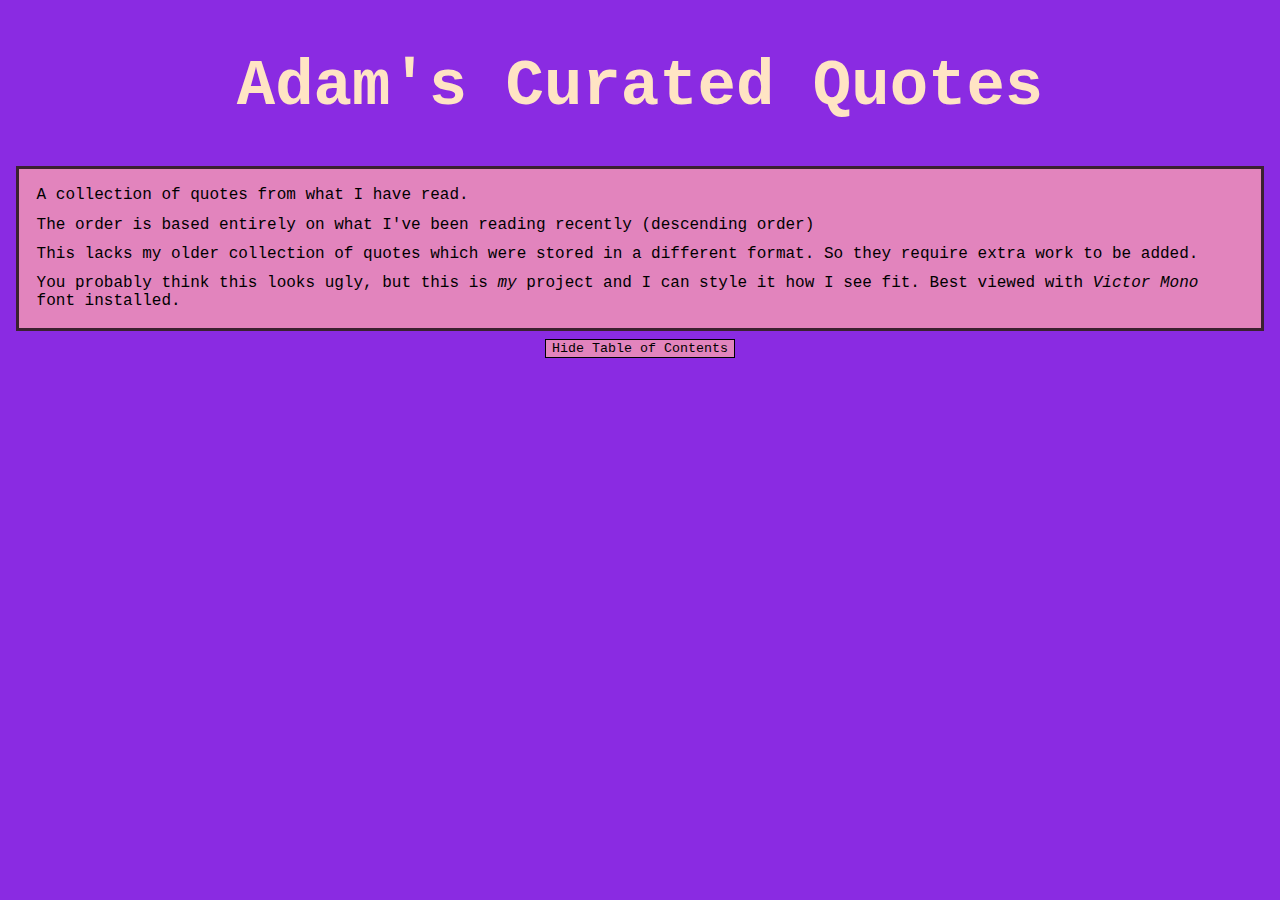
<file: Header.html>
<!DOCTYPE html>
<html lang="en">
<head>
  <meta charset="UTF-8">
  <meta http-equiv="X-UA-Compatible" content="IE=edge">
  <meta name="viewport" content="width=device-width, initial-scale=1.0">
  <link rel="stylesheet" href="style.css">
  <title>Adamdoescode Curated Quotes</title>
</head>
<body>
    <div class="introduction">
        <h1 class="h1-title">Adam's Curated Quotes</h1>
        <div class="preamble" class="preamble-div">
            <p class="p-title">
                A collection of quotes from what I have read.
            </p>
            <p class="p-title">
                The order is based entirely on what I've been reading recently (descending order)
            </p>
            <p class="p-title">
                This lacks my older collection of quotes which were stored in a different format. So they require extra work to be added.
            </p>
            <p class="p-title">
                You probably think this looks ugly, but this is <em class="p-title">my</em> project and I can style it how I see fit. 
                Best viewed with <em class="p-title">Victor Mono</em> font installed.
            </p>
        </div>
    </div>
    <div class="buttonDiv">
        <button class="hideTableOfContents">Hide Table of Contents</button>
    </div>
    <div class="tableOfContentsDiv">
        <!-- table of contents -->
    </div>
    <div class="quotesDiv">
        <!--quotes-->
    </div>
    <script src="index.js"></script>
</body>
</html>
</file>
<file: style.css>
* {
    font-family: 'Victor Mono', 'Courier New', Courier, monospace;
    text-align: left;
}
body {
    background-color: blueviolet;
    display: flex;
    flex-direction: column;
}
h1 {
    text-align: center;
    color: bisque;
    font-size: 4em;
}
em.p-title {
    padding: 0em;
    margin: 0em;
}
.preamble {
    background-color: rgb(226, 132, 189);
    border: solid rgb(58, 33, 48) 0.2em;
    padding: 0.5em;
    margin: 0.5em;
}
.p-title {
    background-color: rgb(226, 132, 189);
    padding: 0.1em;
    margin: 0.5em;
}
/* Styling for table of contents */
.buttonDiv {
    display: flex;
    flex-direction: row;
    justify-content: center;
}
.hideTableOfContents {
    align-items: center;
    background-color: rgb(226, 132, 189);
    border: solid black 1px;
}

@media (max-width: 600px) {
    .column1 {
        display: none;
    }
}
@media (min-width: 600px) {
    .column1 {
        display: inline;
    }
}

.dataframe {
    border: solid red 0.1em;
    width: 100%;
    border-style: dotted;
    border-color: red;
}
.tableOfContents {
    padding: 0.01em;
    margin: 0.1em;
    text-align: left;
}
.table-of-contents {
    background-color: rgb(255, 101, 160);
    border: solid rgb(226, 90, 135) 0.2em;
    padding: 0.5em;
    margin: 0.5em;
}

/* Styling for each quote */

.quote-title {
    background-color: rgb(228, 77, 127);
    border: solid rgb(179, 28, 78) 0.2em;
    padding: 0.1em;
    margin: 0.5em;
    font-size: 1.4em;
    text-align: center;
}

.quote .quote-text {
    background-color: rgb(226, 132, 189);
    border: solid rgb(226, 90, 135) 0.2em;
    padding: 0.5em;
    margin: 0.5em;
}

.quote {
    background-color: rgb(221, 110, 147);
    border: solid rgb(202, 56, 105) 0.2em;
    padding: 0.1em;
    margin: 0.5em;
}

.source {
    background-color: bisque;
    border: solid rgb(225, 178, 120) 0.2em;
    font-style: italic;
    padding: 0.1em;
    margin: 0.5em;
}
.source-source {
    background-color: bisque;
    font-style: normal;
    font-weight: 900;
    padding: 0.1em;
    margin: 0.1em;
}
.author {
    background-color: rgb(225, 247, 126);
    border: solid rgb(199, 156, 104) 0.2em;
    font-style: italic;
    padding: 0.1em;
    margin: 0.5em;
}

.tag-author {
    background-color: rgb(225, 247, 126);
    font-style: normal;
    font-weight: 900;
    padding: 0.1em;
    margin: 0.1em;
}
.link {
    background-color: rgb(126, 247, 176);
    border: solid rgb(199, 156, 104) 0.2em;
    font-style: italic;
    padding: 0.1em;
    margin: 0.5em;
}
.tag-link {
    background-color: rgb(126, 247, 176);
    font-style: normal;
    font-weight: 900;
    padding: 0.1em;
    margin: 0.1em;
}
.tag-link-href {
    background-color: rgb(126, 247, 176);
    font-weight: 900;
    padding: 0.1em;
    margin: 0.1em;
}
.note {
    background-color: rgb(199, 103, 135);
    font-style: italic;
    padding: 0.1em;
    margin: 0.5em;
}
</file>
